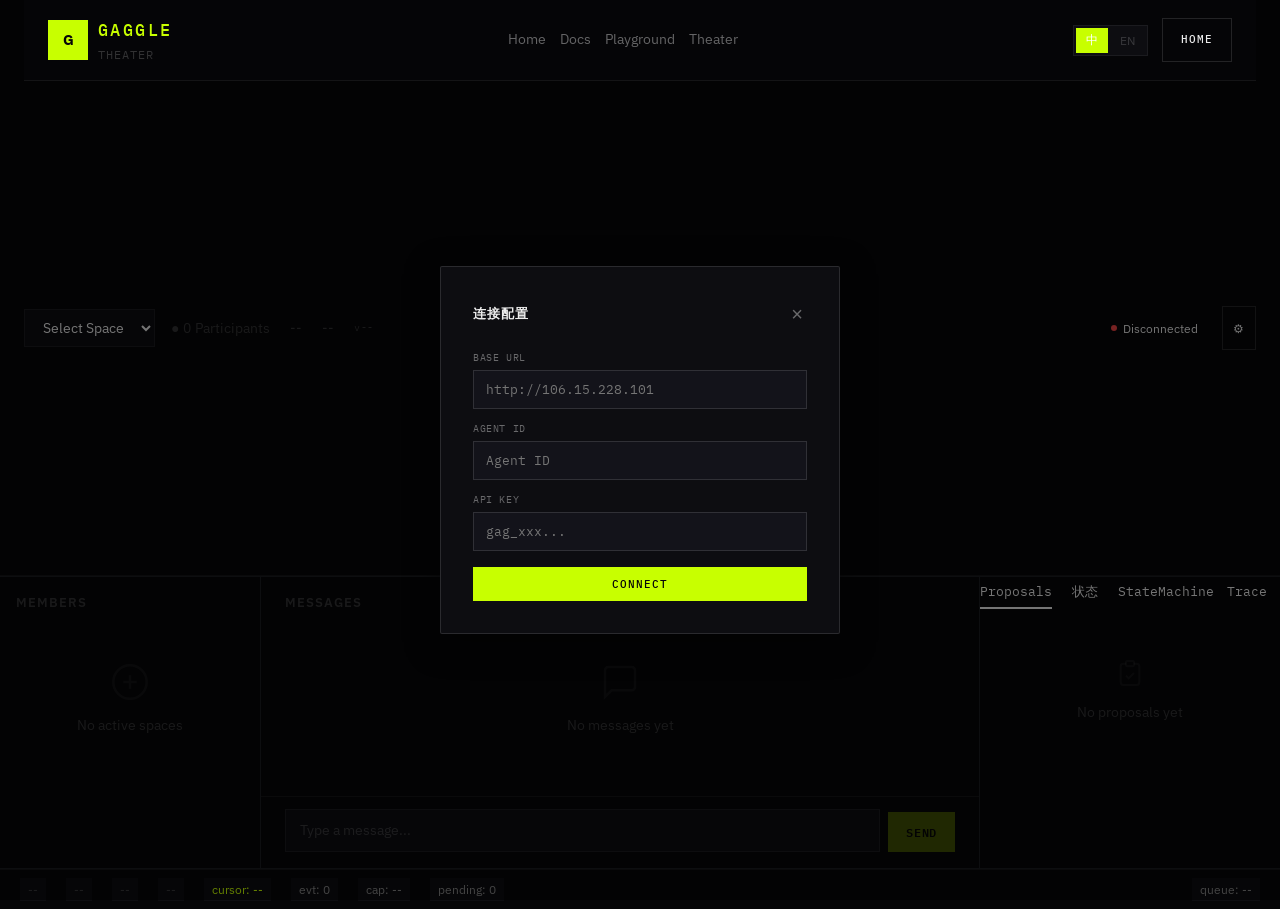
<file: frontend/theater.html>
<!DOCTYPE html>
<html lang="zh-CN">
<head>
  <meta charset="UTF-8">
  <meta name="viewport" content="width=device-width, initial-scale=1.0">
  <title>Gaggle｜协商观测台 / Negotiation Theater</title>
  <link rel="stylesheet" href="design-tokens.css?v=20260430a">
  <link rel="stylesheet" href="style.css?v=20260430a">
</head>
<body class="landing docs-landing">

<!-- Nav bar -->
<nav class="landing-nav docs-nav">
  <div class="landing-brand">
    <a href="/" style="text-decoration:none;color:inherit;display:flex;align-items:center;gap:10px">
      <div class="header-logo">G</div>
      <div class="landing-brand-copy">
        <span class="landing-brand-name">GAGGLE</span>
        <span class="landing-brand-tag" data-i18n="nav.theater">协商观测台</span>
      </div>
    </a>
  </div>
  <div class="landing-nav-links">
    <a href="/index.html" data-i18n="nav.home">首页</a>
    <a href="/docs.html" data-i18n="nav.docs">文档</a>
	    <a href="/playground.html">Playground</a>
    <a href="/theater.html" data-i18n="nav.theater">观测台</a>
  </div>
  <div class="landing-nav-actions">
    <div class="lang-switcher">
      <button data-lang-switch="zh" class="active">中</button>
      <button data-lang-switch="en">EN</button>
    </div>
    <a href="/" class="btn-ghost" data-i18n="nav.home">首页</a>
  </div>
</nav>

<!-- Theater layout -->
<div class="theater-layout">

  <!-- Header row -->
  <div class="theater-header">
    <select id="spaceSelect" aria-label="Select Space">
      <option value="" data-i18n="theater.select-space">选择 Space</option>
    </select>
    <div class="space-meta">
      <span>&#9679; <span id="agentCount">0</span> <span data-i18n="theater.participants">参与者</span></span>
      <span id="spaceStatus">--</span>
      <span id="spaceRound">--</span>
      <span id="versionStatus" style="font-family:var(--font-mono);font-size:10px;color:var(--text-dim);letter-spacing:0.04em" title="Shared Reality version">v--</span>
    </div>
    <div class="ws-status" id="wsStatus">
      <span class="ws-dot"></span>
      <span data-i18n="theater.disconnected">连接断开</span>
    </div>
    <button class="btn-ghost" id="configToggle" style="font-size:12px;padding:4px 10px;margin-left:8px" aria-label="Settings" title="Settings">&#9881;</button>
  </div>

  <!-- Left: Members -->
  <div class="theater-members" role="region" aria-label="Space Members">
    <div class="theater-members-title" data-i18n="theater.members">成员</div>
    <div id="memberList">
      <div class="theater-empty">
        <svg width="40" height="40" viewBox="0 0 24 24" fill="none" stroke="currentColor" stroke-width="1.5">
          <circle cx="12" cy="12" r="10"/>
          <path d="M8 12h8M12 8v8"/>
        </svg>
        <span data-i18n="theater.no-space">暂无活跃 Space</span>
      </div>
    </div>
  </div>

  <!-- Center: Messages -->
  <div class="theater-messages" role="region" aria-label="Messages">
    <div class="theater-messages-title" data-i18n="theater.messages">消息</div>
    <!-- State delta notification bar -->
    <div id="stateDeltaBar" class="state-delta-bar" style="display:none"></div>
    <div class="theater-messages-list" id="messageList" role="log" aria-live="polite">
      <div class="theater-empty">
        <svg width="40" height="40" viewBox="0 0 24 24" fill="none" stroke="currentColor" stroke-width="1.5">
          <path d="M21 15a2 2 0 0 1-2 2H7l-4 4V5a2 2 0 0 1 2-2h14a2 2 0 0 1 2 2z"/>
        </svg>
        <span data-i18n="theater.no-messages">暂无消息</span>
      </div>
    </div>
    <!-- Message Input -->
    <div class="theater-input-area" id="inputArea">
      <textarea id="msgInput" rows="1" placeholder="Type a message..." data-i18n-placeholder="theater.input-placeholder" aria-label="Message input"></textarea>
      <button class="send-btn" id="sendBtn" aria-label="Send message" disabled>Send</button>
    </div>
  </div>

  <!-- Right: Proposals + Shared State (tabbed) -->
  <div class="theater-proposals" role="region" aria-label="Proposals and State">
    <div class="theater-tab-bar">
      <button class="theater-tab active" data-panel="proposalList" data-i18n="theater.proposals">提案</button>
      <button class="theater-tab" data-panel="statePanel" data-i18n="theater.state">状态</button>
      <button class="theater-tab" data-panel="stateMachinePanel">StateMachine</button>
      <button class="theater-tab" data-panel="tracePanel">Trace</button>
    </div>
    <div id="proposalList">
      <div class="theater-empty">
        <svg width="32" height="32" viewBox="0 0 24 24" fill="none" stroke="currentColor" stroke-width="1.5">
          <path d="M9 5H7a2 2 0 0 0-2 2v12a2 2 0 0 0 2 2h10a2 2 0 0 0 2-2V7a2 2 0 0 0-2-2h-2"/>
          <rect x="9" y="3" width="6" height="4" rx="1"/>
          <path d="M9 14l2 2 4-4"/>
        </svg>
        <span data-i18n="theater.no-proposals">暂无提案</span>
      </div>
    </div>
    <div id="statePanel" style="display:none">
      <div class="state-header">
        <span class="state-version" id="stateVersion">v0</span>
        <span class="state-role-badge" id="stateRoleBadge" title="Your role and write permission"></span>
        <button class="btn-ghost state-refresh" id="stateRefreshBtn" aria-label="Refresh state" title="Refresh">↻</button>
      </div>
      <!-- Reality Alignment: which agents are in sync with current state -->
      <div id="realityAlignment" class="reality-alignment" style="display:none">
        <div class="reality-alignment-header">
          <span class="reality-label">REALITY ALIGNMENT</span>
          <span id="realitySyncBadge" class="reality-sync-badge">--</span>
        </div>
        <div id="realityAgentBars" class="reality-agent-bars"></div>
      </div>
      <!-- Chain Integrity: hash chain verification -->
      <div id="chainIntegrity" class="chain-integrity" style="display:none">
        <span id="chainIntegrityBadge" class="chain-integrity-badge">--</span>
        <span id="chainInfo" class="chain-info"></span>
      </div>
      <!-- State Integrity: materialized vs reconstructed -->
      <span id="stateIntegrityBadge" class="chain-integrity-badge" style="display:none">--</span>
      <!-- State Timeline: version evolution visual -->
      <div id="stateTimeline" class="state-timeline"></div>
      <div id="stateEntries">
        <div class="theater-empty">
          <svg width="32" height="32" viewBox="0 0 24 24" fill="none" stroke="currentColor" stroke-width="1.5">
            <circle cx="12" cy="12" r="10"/>
            <path d="M12 6v6l4 2"/>
          </svg>
          <span data-i18n="theater.no-state">暂无共享状态</span>
        </div>
      </div>
      <div class="state-set-form" id="stateSetForm">
        <input type="text" id="stateKeyInput" placeholder="key" class="state-key-input" aria-label="State key" />
        <input type="text" id="stateValueInput" placeholder='{"value": ...}' class="state-value-input" aria-label="State value (JSON)" />
        <button class="state-set-btn" id="stateSetBtn" aria-label="Set state value">Set</button>
      </div>
      <div class="state-events-toggle" id="stateEventsToggle">▼ Event Log</div>
      <div id="stateEventsLog" style="display:none">
        <div class="theater-empty"><span>No events yet</span></div>
      </div>
    </div>
    <div id="stateMachinePanel" style="display:none" role="region" aria-label="State Machine">
      <div class="state-header">
        <span style="font-family:var(--ds-font-mono);font-size:11px;color:var(--text-muted);letter-spacing:0.06em">STATE MACHINE</span>
        <button class="btn-ghost state-refresh" id="smRefreshBtn" aria-label="Refresh transitions" title="Refresh">↻</button>
      </div>
      <!-- Current State Badge -->
      <div id="smCurrentState" class="sm-current-state">
        <span class="sm-state-label">Current:</span>
        <span id="smCurrentBadge" class="sm-badge sm-badge-unknown">--</span>
      </div>
      <!-- Transition Chain: visual timeline -->
      <div id="smTimeline" class="sm-timeline">
        <div class="theater-empty">
          <svg width="32" height="32" viewBox="0 0 24 24" fill="none" stroke="currentColor" stroke-width="1.5">
            <circle cx="12" cy="12" r="10"/><path d="M12 6v6l4 2"/>
          </svg>
          <span>No transitions recorded</span>
        </div>
      </div>
      <!-- Chain Integrity -->
      <div id="smChainIntegrity" class="chain-integrity" style="display:none">
        <span id="smChainBadge" class="chain-integrity-badge">--</span>
        <span id="smChainInfo" class="chain-info"></span>
      </div>
    </div>
    <div id="tracePanel" style="display:none" role="region" aria-label="Audit Trace">
      <div class="state-header">
        <span class="trace-title" style="font-family:var(--ds-font-mono);font-size:11px;color:var(--text-muted);letter-spacing:0.06em">AUDIT TRACE</span>
        <button class="btn-ghost state-refresh" id="traceRefreshBtn" aria-label="Refresh trace" title="Refresh">↻</button>
      </div>
      <!-- Stats Summary Bar -->
      <div id="traceStatsBar" class="trace-stats-bar" style="display:none">
        <span class="trace-stat-chip" data-cat="negotiation" title="Negotiation events">
          <span class="trace-stat-dot" style="background:#7eb8da"></span>
          <span id="statNeg">0</span>
        </span>
        <span class="trace-stat-chip" data-cat="state" title="State events">
          <span class="trace-stat-dot" style="background:#b388ff"></span>
          <span id="statState">0</span>
        </span>
        <span class="trace-stat-chip" data-cat="execution" title="Execution events">
          <span class="trace-stat-dot" style="background:#ffab40"></span>
          <span id="statExec">0</span>
        </span>
        <span class="trace-stat-chip" data-cat="institution" title="Institution events">
          <span class="trace-stat-dot" style="background:#80cbc4"></span>
          <span id="statInst">0</span>
        </span>
        <span class="trace-stat-chip" data-cat="security" title="Security events">
          <span class="trace-stat-dot" style="background:#ff6b6b"></span>
          <span id="statSec">0</span>
        </span>
        <span class="trace-stat-total" id="statTotal">0 total</span>
      </div>
      <!-- Filter Bar -->
      <div class="trace-filter-bar">
        <select id="traceFilterAction" aria-label="Filter by action" class="trace-filter-select">
          <option value="">All Actions</option>
          <optgroup label="Negotiation">
            <option value="space_created">space_created</option>
            <option value="space_joined">space_joined</option>
            <option value="space_left">space_left</option>
            <option value="message_sent">message_sent</option>
            <option value="proposal_submitted">proposal_submitted</option>
            <option value="proposal_responded">proposal_responded</option>
            <option value="round_advanced">round_advanced</option>
          </optgroup>
          <optgroup label="State">
            <option value="state_set">state_set</option>
            <option value="state_deleted">state_deleted</option>
          </optgroup>
          <optgroup label="Execution">
            <option value="contract_created">contract_created</option>
            <option value="milestone_submitted">milestone_submitted</option>
          </optgroup>
          <optgroup label="Institution">
            <option value="rules_updated">rules_updated</option>
            <option value="coalition_created">coalition_created</option>
            <option value="delegation_created">delegation_created</option>
          </optgroup>
          <optgroup label="Security">
            <option value="rule_check_denied">rule_check_denied</option>
            <option value="chain_verified">chain_verified</option>
          </optgroup>
        </select>
      </div>
      <div id="traceEntries" role="log" aria-live="polite">
        <div class="theater-empty">
          <span style="font-size:11px;color:var(--text-muted)">暂无审计记录</span>
        </div>
      </div>
    </div>
  </div>

  <!-- Footer -->
  <div class="theater-footer">
    <span class="rule-tag" id="ruleVisibility">--</span>
    <span class="rule-tag" id="ruleReveal">--</span>
    <span class="rule-tag" id="ruleRound">--</span>
    <span class="rule-tag" id="ruleParticipants">--</span>
    <span class="rule-tag" id="cursorStatus" style="border-color:var(--protocol);color:var(--protocol)" title="Agent cursor (last seen state version)">cursor: --</span>
    <span class="rule-tag" id="eventSeqStatus" style="border-color:#555;color:#888" title="Last processed event seq (durable delivery)">evt: 0</span>
    <span class="rule-tag" id="capacityStatus" style="border-color:#555;color:#888" title="Space message/proposal capacity">cap: --</span>
    <span class="rule-tag" id="pendingStatus" style="border-color:#555;color:#888" title="Pending WS requests">pending: 0</span>
    <span class="rule-tag" id="queueStatus" style="margin-left:auto;border-color:#555;color:#888" title="Event queue health: pending | retrying | dead_letter">queue: --</span>
  </div>

  <!-- Mobile bottom tabs (hidden on desktop) -->
  <nav class="theater-bottom-tabs" id="bottomTabs" aria-label="Theater panels">
    <button class="tab-btn active" data-tab="messages" data-i18n="theater.messages">消息</button>
    <button class="tab-btn" data-tab="members" data-i18n="theater.members">成员</button>
    <button class="tab-btn" data-tab="proposals" data-i18n="theater.proposals">提案</button>
  </nav>
</div>

<!-- Config panel overlay -->
<div id="configOverlay" style="display:none;position:fixed;inset:0;z-index:99;background:rgba(0,0,0,0.5)"></div>

<!-- Config panel (modal / bottom sheet, hidden by default) -->
<div id="configPanel" class="config-panel">
  <div style="display:flex;justify-content:space-between;align-items:center;margin-bottom:20px">
    <h3 style="margin:0;font-family:var(--ds-font-mono);font-size:13px;letter-spacing:0.08em;text-transform:uppercase;color:var(--text)">连接配置</h3>
    <button id="configClose" style="background:none;border:none;color:var(--text-muted);font-size:20px;cursor:pointer;padding:4px">&times;</button>
  </div>
  <div style="display:flex;flex-direction:column;gap:12px">
    <div>
      <label style="display:block;font-family:var(--ds-font-mono);font-size:10px;color:var(--text-muted);letter-spacing:0.06em;text-transform:uppercase;margin-bottom:4px">Base URL</label>
      <input id="cfgBaseUrl" placeholder="http://106.15.228.101" style="width:100%;box-sizing:border-box;background:var(--surface2);color:var(--text);border:1px solid var(--border2);border-radius:0;padding:10px 12px;font-size:13px;font-family:var(--ds-font-mono)" />
    </div>
    <div>
      <label style="display:block;font-family:var(--ds-font-mono);font-size:10px;color:var(--text-muted);letter-spacing:0.06em;text-transform:uppercase;margin-bottom:4px">Agent ID</label>
      <input id="cfgAgentId" placeholder="Agent ID" style="width:100%;box-sizing:border-box;background:var(--surface2);color:var(--text);border:1px solid var(--border2);border-radius:0;padding:10px 12px;font-size:13px;font-family:var(--ds-font-mono)" />
    </div>
    <div>
      <label style="display:block;font-family:var(--ds-font-mono);font-size:10px;color:var(--text-muted);letter-spacing:0.06em;text-transform:uppercase;margin-bottom:4px">API Key</label>
      <input id="cfgApiKey" type="password" placeholder="gag_xxx..." style="width:100%;box-sizing:border-box;background:var(--surface2);color:var(--text);border:1px solid var(--border2);border-radius:0;padding:10px 12px;font-size:13px;font-family:var(--ds-font-mono)" />
    </div>
    <button id="connectBtn" style="width:100%;padding:10px;border:none;border-radius:0;background:var(--protocol);color:var(--void);font-family:var(--ds-font-mono);font-size:11px;font-weight:500;letter-spacing:0.08em;text-transform:uppercase;cursor:pointer;margin-top:4px">Connect</button>
  </div>
</div>

<script src="i18n.js"></script>
<script>
(function () {
  'use strict';

  var API_BASE = window.location.origin;
  var ws = null;
  var currentSpaceId = null;
  var agentColors = {};
  var colorIndex = 0;
  var heartbeatInterval = null;
  var onlineCheckInterval = null;
  var queueStatsInterval = null;
  var reconnectTimeout = null;
  var pongTimeout = null;
  var reconnectAttempts = 0;
  var MAX_RECONNECT_DELAY = 60000;
  var membersCache = [];
  var highlightedAgentId = null;

  // ── Event Ack: track last event_seq and send cumulative ACK ──
  var lastProcessedEventSeq = 0;
  var replayRecoveredCount = 0;

  // ── Space role mapping: buyer_id/seller_id → role tag ──────
  var spaceRoles = {};  // agentId → 'BUYER' | 'SELLER'
  var spacesData = [];  // cache full space data

  // ── WS Request ID + Delivery Tracking ─────────────────────
  var pendingRequests = {};  // requestId → { type, sentAt, status }
  var requestIdCounter = 0;

  function generateRequestId() {
    return 'req_' + Date.now().toString(36) + '_' + (++requestIdCounter);
  }

  /** Send a WS message with automatic request_id tracking */
  function sendTracked(msg) {
    if (!ws || ws.readyState !== WebSocket.OPEN) return null;
    var rid = generateRequestId();
    msg.request_id = rid;
    pendingRequests[rid] = { type: msg.type, sentAt: Date.now(), status: 'pending' };
    ws.send(JSON.stringify(msg));
    updatePendingStatus();
    // Auto-cleanup old entries (> 60s)
    var now = Date.now();
    Object.keys(pendingRequests).forEach(function (k) {
      if (now - pendingRequests[k].sentAt > 60000) delete pendingRequests[k];
    });
    return rid;
  }

  /** Resolve a pending request from an ack/error/response */
  function resolvePending(rid, result) {
    if (!rid || !pendingRequests[rid]) return;
    pendingRequests[rid].status = result;
    pendingRequests[rid].resolvedAt = Date.now();
    updatePendingStatus();
    // Auto-remove after 5s
    setTimeout(function () { delete pendingRequests[rid]; updatePendingStatus(); }, 5000);
  }

  /** Update the pending request counter in the footer */
  function updatePendingStatus() {
    var el = $('pendingStatus');
    if (!el) return;
    var count = Object.keys(pendingRequests).filter(function (k) {
      return pendingRequests[k].status === 'pending';
    }).length;
    el.textContent = 'pending: ' + count;
    el.style.borderColor = count > 0 ? 'var(--protocol)' : '#555';
    el.style.color = count > 0 ? 'var(--protocol)' : '#888';
  }

  var COLORS = [
    '#c8ff00', '#ff6b35', '#34d399', '#facc15',
    '#f87171', '#a78bfa', '#67e8f9', '#fb923c'
  ];

  // ── Helpers ───────────────────────────────────────────────

  function t(key) {
    return window.GaggleI18n ? window.GaggleI18n.t(key) : key;
  }

  function getAgentColor(agentId) {
    if (!agentColors[agentId]) {
      agentColors[agentId] = COLORS[colorIndex % COLORS.length];
      colorIndex++;
    }
    return agentColors[agentId];
  }

  function $(id) {
    return document.getElementById(id);
  }

  function getCfg() {
    try {
      return JSON.parse(localStorage.getItem('gaggle-cfg') || '{}');
    } catch (_) {
      return {};
    }
  }

  function saveCfg(baseUrl, agentId, apiKey) {
    localStorage.setItem('gaggle-cfg', JSON.stringify({
      baseUrl: baseUrl,
      agentId: agentId,
      apiKey: apiKey
    }));
  }

  function el(tag, className, textContent) {
    var e = document.createElement(tag);
    if (className) e.className = className;
    if (textContent !== undefined && textContent !== null) e.textContent = textContent;
    return e;
  }

  function removeEmptyState(container) {
    var empty = container.querySelector('.theater-empty');
    if (empty) empty.remove();
  }

  // ── Mobile bottom tabs ────────────────────────────────────

  function switchTab(tabName) {
    var tabs = document.querySelectorAll('.theater-bottom-tabs .tab-btn');
    for (var i = 0; i < tabs.length; i++) {
      tabs[i].classList.toggle('active', tabs[i].dataset.tab === tabName);
    }
    var members = document.querySelector('.theater-members');
    var messages = document.querySelector('.theater-messages');
    var proposals = document.querySelector('.theater-proposals');
    if (window.innerWidth <= 768) {
      members.style.display = tabName === 'members' ? '' : 'none';
      messages.style.display = tabName === 'messages' ? '' : 'none';
      proposals.style.display = tabName === 'proposals' ? '' : 'none';
    }
  }

  document.getElementById('bottomTabs').addEventListener('click', function (e) {
    var btn = e.target.closest('.tab-btn');
    if (btn && btn.dataset.tab) switchTab(btn.dataset.tab);
  });

  window.addEventListener('resize', function () {
    var members = document.querySelector('.theater-members');
    var messages = document.querySelector('.theater-messages');
    var proposals = document.querySelector('.theater-proposals');
    if (window.innerWidth > 768) {
      members.style.display = '';
      messages.style.display = '';
      proposals.style.display = '';
    } else {
      var active = document.querySelector('.tab-btn.active');
      switchTab(active ? active.dataset.tab : 'messages');
    }
  });

  // ── Config panel ──────────────────────────────────────────

  function showConfig() {
    var panel = $('configPanel');
    panel.style.display = 'block';
    $('configOverlay').style.display = 'block';
    // Bottom sheet animation on mobile
    if (window.innerWidth <= 768) {
      panel.offsetHeight; // force reflow
      panel.classList.add('sheet-open');
    }
  }

  function hideConfig() {
    var panel = $('configPanel');
    panel.classList.remove('sheet-open');
    // Wait for transition on mobile, hide immediately on desktop
    if (window.innerWidth <= 768) {
      setTimeout(function () { panel.style.display = 'none'; }, 300);
    } else {
      panel.style.display = 'none';
    }
    $('configOverlay').style.display = 'none';
  }

  $('configToggle').addEventListener('click', function () {
    var panel = $('configPanel');
    if (panel.style.display === 'none' || !panel.style.display) {
      showConfig();
    } else {
      hideConfig();
    }
  });

  $('configClose').addEventListener('click', hideConfig);
  $('configOverlay').addEventListener('click', hideConfig);
  $('connectBtn').addEventListener('click', function () { connectWS(); });

  // ── WS Status ─────────────────────────────────────────────

  function setWsStatus(status) {
    var wrapper = $('wsStatus');
    wrapper.className = 'ws-status ' + status;
    var label = wrapper.querySelector('[data-i18n]');
    if (label) label.textContent = t('theater.' + status);
  }

  // ── Load spaces via REST ──────────────────────────────────

  function loadSpaces() {
    var cfg = getCfg();
    var baseUrl = $('cfgBaseUrl').value || cfg.baseUrl || API_BASE;
    var agentId = $('cfgAgentId').value || cfg.agentId;
    var apiKey = $('cfgApiKey').value || cfg.apiKey;

    if (!agentId || !apiKey) { showConfig(); return; }

    fetch(baseUrl + '/api/v1/agents/' + encodeURIComponent(agentId) + '/spaces', {
      headers: { 'Authorization': 'Bearer ' + apiKey }
    })
    .then(function (res) { return res.json(); })
    .then(function (data) {
      populateSpaceSelect(data.spaces || data || []);
    })
    .catch(function (e) {
      console.error('Failed to load spaces:', e);
    });
  }

  function populateSpaceSelect(spaces) {
    var select = $('spaceSelect');
    select.textContent = '';
    var defaultOpt = el('option', '', t('theater.select-space'));
    defaultOpt.value = '';
    select.appendChild(defaultOpt);

    spacesData = spaces;

    for (var i = 0; i < spaces.length; i++) {
      var opt = el('option');
      opt.value = spaces[i].id;
      opt.textContent = spaces[i].name + ' (' + spaces[i].status + ')';
      select.appendChild(opt);
    }

    select.onchange = function () { selectSpace(select.value); };

    if (spaces.length > 0) selectSpace(spaces[0].id);
  }

  function cacheSpaceRoles(spaceId) {
    spaceRoles = {};
    var currentRole = null;
    var rules = null;
    for (var i = 0; i < spacesData.length; i++) {
      if (spacesData[i].id === spaceId) {
        if (spacesData[i].buyer_id) spaceRoles[spacesData[i].buyer_id] = 'BUYER';
        if (spacesData[i].seller_id) spaceRoles[spacesData[i].seller_id] = 'SELLER';
        rules = spacesData[i].rules;
        break;
      }
    }
    // Update role badge in state panel
    var cfg = getCfg();
    var agentId = cfg.agentId;
    currentRole = spaceRoles[agentId] || 'MEMBER';
    var badge = $('stateRoleBadge');
    if (badge && rules && rules.roles) {
      var roleKey = currentRole.toLowerCase();
      var roleConfig = rules.roles[roleKey];
      var canWrite = roleConfig ? roleConfig.can_write_state : true;
      badge.textContent = currentRole + (canWrite ? ' \u00b7 WRITE' : ' \u00b7 READ-ONLY');
      badge.className = 'state-role-badge' + (canWrite ? ' role-writable' : ' role-readonly');
      badge.title = canWrite
        ? 'Role ' + currentRole + ' can write shared state'
        : 'Role ' + currentRole + ' is read-only for shared state';
    } else if (badge) {
      badge.textContent = '';
    }
  }

  // ── WebSocket ─────────────────────────────────────────────

  function connectWS() {
    var cfg = getCfg();
    var baseUrl = $('cfgBaseUrl').value || cfg.baseUrl || API_BASE;
    var agentId = $('cfgAgentId').value || cfg.agentId;
    var apiKey = $('cfgApiKey').value || cfg.apiKey;

    if (!agentId || !apiKey) { showConfig(); return; }

    saveCfg(baseUrl, agentId, apiKey);
    hideConfig();

    if (ws) { ws.onclose = null; ws.close(); }
    clearTimers();

    var wsUrl = baseUrl.replace(/^http/, 'ws') + '/ws/v1/agents/' + encodeURIComponent(agentId) + '?token=' + encodeURIComponent(apiKey);
    setWsStatus('connecting');

    try {
      ws = new WebSocket(wsUrl);
    } catch (e) {
      console.error('WebSocket creation failed:', e);
      setWsStatus('disconnected');
      scheduleReconnect();
      return;
    }

    ws.onopen = function () {
      setWsStatus('connected');
      reconnectAttempts = 0; // Reset backoff on successful connect
      sendTracked({ type: 'list_spaces' });

      // Auto-resume: if we have a last_event_seq, request replay of missed events
      if (lastProcessedEventSeq > 0) {
        console.log('Requesting event resume from seq', lastProcessedEventSeq);
        sendTracked({ type: 'resume', last_event_seq: lastProcessedEventSeq });
      }

      heartbeatInterval = setInterval(function () {
        if (ws && ws.readyState === WebSocket.OPEN) {
          ws.send(JSON.stringify({ type: 'ping' }));
          // Expect pong within 10s, otherwise force reconnect
          if (pongTimeout) clearTimeout(pongTimeout);
          pongTimeout = setTimeout(function () {
            console.warn('Pong timeout — forcing reconnect');
            if (ws) { ws.onclose = null; ws.close(); }
            clearTimers();
            setWsStatus('disconnected');
            scheduleReconnect();
          }, 10000);
        }
      }, 30000);

      onlineCheckInterval = setInterval(function () {
        if (ws && ws.readyState === WebSocket.OPEN && membersCache.length > 0) {
          var ids = membersCache.map(function (m) { return m.agent_id || m.id; });
          sendTracked({ type: 'check_online', payload: { agent_ids: ids } });
        }
      }, 10000);

      // Poll event queue stats every 15s for observability
      queueStatsInterval = setInterval(function () {
        var cfg = getCfg();
        var baseUrl = cfg.baseUrl || API_BASE;
        var key = cfg.apiKey || '';
        if (!key) return;
        fetch(baseUrl + '/api/v1/events/queue-stats', {
          headers: { 'Authorization': 'Bearer ' + key }
        }).then(function (r) { return r.json(); }).then(function (stats) {
          var el = $('queueStatus');
          if (!el) return;
          var retrying = stats.retry_pending_count || 0;
          var dead = stats.dead_letter_count || 0;
          el.textContent = 'queue: ' + (stats.pending_count || 0) + '|' + retrying + '|' + dead;
          if (dead > 0) {
            el.style.borderColor = 'var(--signal)';
            el.style.color = 'var(--signal)';
          } else if (retrying > 0) {
            el.style.borderColor = 'var(--protocol)';
            el.style.color = 'var(--protocol)';
          } else {
            el.style.borderColor = '#555';
            el.style.color = '#888';
          }
        }).catch(function () {});
      }, 15000);

      loadSpaces();
    };

    ws.onmessage = function (event) {
      var msg;
      try { msg = JSON.parse(event.data); } catch (_) { return; }
      handleWsMessage(msg);
    };

    ws.onclose = function () {
      setWsStatus('disconnected');
      clearTimers();
      scheduleReconnect();
    };

    ws.onerror = function () { setWsStatus('disconnected'); };
  }

  function clearTimers() {
    if (heartbeatInterval) { clearInterval(heartbeatInterval); heartbeatInterval = null; }
    if (onlineCheckInterval) { clearInterval(onlineCheckInterval); onlineCheckInterval = null; }
    if (queueStatsInterval) { clearInterval(queueStatsInterval); queueStatsInterval = null; }
    if (reconnectTimeout) { clearTimeout(reconnectTimeout); reconnectTimeout = null; }
    if (pongTimeout) { clearTimeout(pongTimeout); pongTimeout = null; }
  }

  function scheduleReconnect() {
    if (reconnectTimeout) return;
    var delay = Math.min(1000 * Math.pow(2, reconnectAttempts), MAX_RECONNECT_DELAY);
    // Add jitter ±25% to avoid thundering herd
    delay = delay * (0.75 + Math.random() * 0.5);
    console.log('Reconnecting in ' + Math.round(delay) + 'ms (attempt ' + (reconnectAttempts + 1) + ')');
    reconnectTimeout = setTimeout(function () {
      reconnectTimeout = null;
      reconnectAttempts++;
      var cfg = getCfg();
      if (cfg.agentId && cfg.apiKey) connectWS();
    }, delay);
  }

  // ── WS message dispatch ───────────────────────────────────

  function handleWsMessage(msg) {
    // Resolve pending request if response has request_id
    if (msg.request_id) {
      var result = msg.type === 'error' ? 'error' :
                   (msg.result === 'ok' ? 'ok' : msg.type);
      resolvePending(msg.request_id, result);
    }

    // Real-time version tracking: update version badge from any event carrying space_version
    if (msg.space_version && typeof msg.space_version === 'number') {
      var verEl = $('versionStatus');
      if (verEl) verEl.textContent = 'v' + msg.space_version;
    }

    // Event ACK: if message carries event_seq, track and send cumulative ACK
    if (msg.event_seq && typeof msg.event_seq === 'number') {
      if (msg.event_seq > lastProcessedEventSeq) {
        lastProcessedEventSeq = msg.event_seq;
      }
      // Debounced ACK: send after short delay to batch multiple events
      if (!handleWsMessage._ackTimer) {
        handleWsMessage._ackTimer = setTimeout(function () {
          handleWsMessage._ackTimer = null;
          if (ws && ws.readyState === WebSocket.OPEN && lastProcessedEventSeq > 0) {
            ws.send(JSON.stringify({ type: 'event_ack', event_seq: lastProcessedEventSeq }));
            var el = $('eventSeqStatus');
            if (el) el.textContent = 'evt: ' + lastProcessedEventSeq;
          }
        }, 200);
      }
    }

    switch (msg.type) {
      case 'pong':
        if (pongTimeout) { clearTimeout(pongTimeout); pongTimeout = null; }
        break;
      case 'replayed_event':
        handleReplayedEvent(msg);
        break;
      case 'spaces_list':
        populateSpaceSelect(msg.payload && msg.payload.spaces ? msg.payload.spaces : []);
        break;
      case 'space_joined':
        updateMembers();
        break;
      case 'space_left':
        updateMembers();
        break;
      case 'new_message':
        addMessage(msg.payload && msg.payload.message ? msg.payload.message : msg.payload, msg.space_id);
        break;
      case 'messages_list':
        handleMessagesList(msg.payload);
        break;
      case 'new_proposal':
        addProposal(msg.payload && msg.payload.proposal ? msg.payload.proposal : msg.payload, msg.space_id);
        break;
      case 'proposal_update':
        updateProposalStatus(msg.payload);
        break;
      case 'space_status_changed':
        updateSpaceStatus(msg.payload);
        break;
      case 'online_status':
        updateOnlineStatus(msg.payload && msg.payload.statuses ? msg.payload.statuses : msg.payload);
        break;
      case 'space_info':
        updateSpaceInfo(msg.payload);
        break;
      case 'state_updated':
        // Shared state changed — refresh if state panel is visible
        if ($('statePanel').style.display !== 'none') loadSharedState();
        loadRealityAlignment(); // always update alignment status
        break;
      case 'ack':
        if (msg.result !== 'ok') {
          console.warn('WS ack error:', msg.error || msg.payload);
        }
        break;
      case 'resume_ack':
        replayRecoveredCount = msg.replayed_count || 0;
        console.log('Resume complete:', replayRecoveredCount, 'events replayed');
        if (replayRecoveredCount > 0) {
          showReplayRecoveredBar(replayRecoveredCount);
        }
        // After resume, sync state for current space
        if (currentSpaceId && ws && ws.readyState === WebSocket.OPEN) {
          sendTracked({ type: 'sync_state', space_id: currentSpaceId });
        }
        break;
      case 'state_delta':
        handleStateDelta(msg);
        break;
      case 'error':
        console.error('WS error:', msg.payload);
        break;
      default: break;
    }
  }

  function handleStateDelta(msg) {
    if (!msg || !msg.space_id) return;
    var events = msg.events || [];
    if (events.length === 0) {
      console.log('State delta: already up-to-date (v' + msg.to_version + ')');
      return;
    }
    console.log(
      'State delta for', msg.space_id,
      ': v' + msg.from_version + ' → v' + msg.to_version,
      '(' + events.length + ' events)'
    );

    // Update cursor status in footer
    var cursorEl = $('cursorStatus');
    if (cursorEl && msg.space_id === currentSpaceId) {
      cursorEl.textContent = 'cursor: v' + msg.to_version;
    }

    // Show state delta notification bar
    showStateDeltaBar(msg);

    // Refresh state panel if visible
    if ($('statePanel').style.display !== 'none' && msg.space_id === currentSpaceId) {
      loadSharedState();
      loadStateEvents();
    }
    // Always refresh alignment when delta arrives for current space
    if (msg.space_id === currentSpaceId) loadRealityAlignment();
  }

  function showStateDeltaBar(msg) {
    var bar = $('stateDeltaBar');
    if (!bar || msg.space_id !== currentSpaceId) return;
    var events = msg.events || [];
    var summary = events.map(function (e) {
      var arrow = e.event_type === 'set' ? (e.key + '=' + (e.new_value ? JSON.stringify(e.new_value).substring(0, 30) : '?')) : ('DEL ' + e.key);
      return arrow;
    }).join(', ');
    if (summary.length > 80) summary = summary.substring(0, 77) + '...';
    // Show hash chain status if available
    var lastEvent = events[events.length - 1];
    var hashInfo = '';
    if (lastEvent && lastEvent.event_hash) {
      hashInfo = ' \u00b7 chain#' + lastEvent.event_hash.substring(0, 8);
    }
    bar.textContent = 'DELTA v' + msg.from_version + ' \u2192 v' + msg.to_version + ' | ' + summary + hashInfo;
    bar.style.display = '';
    clearTimeout(bar._hideTimer);
    bar._hideTimer = setTimeout(function () { bar.style.display = 'none'; }, 4000);
  }

  // ── Replay recovery: process replayed events from durable EventQueue ──

  function handleReplayedEvent(msg) {
    // Track event_seq for cumulative ACK
    if (msg.event_seq && msg.event_seq > lastProcessedEventSeq) {
      lastProcessedEventSeq = msg.event_seq;
    }

    // The payload contains the original event that was missed during disconnect.
    // Re-dispatch it through the normal message handler.
    var innerType = msg.event_type;
    var innerPayload = msg.payload;
    if (!innerType || !innerPayload) return;

    // Construct a synthetic message matching the original event structure
    var synthetic = innerPayload;
    if (typeof synthetic === 'object') {
      synthetic._replayed = true;
      synthetic._replay_seq = msg.event_seq;
    }
    handleWsMessage(synthetic);
    replayRecoveredCount++;
  }

  function showReplayRecoveredBar(count) {
    var bar = $('stateDeltaBar');
    if (!bar) return;
    bar.textContent = 'REPLAY RECOVERED: ' + count + ' event' + (count !== 1 ? 's' : '') + ' from offline queue';
    bar.style.display = '';
    clearTimeout(bar._hideTimer);
    bar._hideTimer = setTimeout(function () { bar.style.display = 'none'; }, 6000);
  }

  function handleMessagesList(payload) {
    if (!payload || !payload.messages) return;
    if (payload.space_id && payload.space_id !== currentSpaceId) return;
    var list = $('messageList');
    list.textContent = '';
    var messages = payload.messages;
    for (var i = 0; i < messages.length; i++) appendMessageBubble(messages[i]);
    list.scrollTop = list.scrollHeight;
  }

  // ── Select space ──────────────────────────────────────────

  function selectSpace(spaceId) {
    currentSpaceId = spaceId;
    highlightedAgentId = null;
    stateTransitions = []; // Reset state timeline on space switch
    cacheSpaceRoles(spaceId);

    // Fade out panels during transition
    var panels = document.querySelectorAll('.theater-messages, .theater-proposals');
    for (var p = 0; p < panels.length; p++) panels[p].classList.add('panel-transitioning');

    // Reset messages panel
    var msgList = $('messageList');
    msgList.textContent = '';
    var msgEmpty = el('div', 'theater-empty');
    var msgSvg = document.createElementNS('http://www.w3.org/2000/svg', 'svg');
    msgSvg.setAttribute('width', '40');
    msgSvg.setAttribute('height', '40');
    msgSvg.setAttribute('viewBox', '0 0 24 24');
    msgSvg.setAttribute('fill', 'none');
    msgSvg.setAttribute('stroke', 'currentColor');
    msgSvg.setAttribute('stroke-width', '1.5');
    var msgPath = document.createElementNS('http://www.w3.org/2000/svg', 'path');
    msgPath.setAttribute('d', 'M21 15a2 2 0 0 1-2 2H7l-4 4V5a2 2 0 0 1 2-2h14a2 2 0 0 1 2 2z');
    msgSvg.appendChild(msgPath);
    msgEmpty.appendChild(msgSvg);
    var msgSpan = el('span', '', t('theater.no-messages'));
    msgSpan.setAttribute('data-i18n', 'theater.no-messages');
    msgEmpty.appendChild(msgSpan);
    msgList.appendChild(msgEmpty);

    // Reset proposals panel
    proposalsStore = {};
    var propList = $('proposalList');
    propList.textContent = '';
    var propEmpty = el('div', 'theater-empty');
    var propSvg = document.createElementNS('http://www.w3.org/2000/svg', 'svg');
    propSvg.setAttribute('width', '32');
    propSvg.setAttribute('height', '32');
    propSvg.setAttribute('viewBox', '0 0 24 24');
    propSvg.setAttribute('fill', 'none');
    propSvg.setAttribute('stroke', 'currentColor');
    propSvg.setAttribute('stroke-width', '1.5');
    var pp1 = document.createElementNS('http://www.w3.org/2000/svg', 'path');
    pp1.setAttribute('d', 'M9 5H7a2 2 0 0 0-2 2v12a2 2 0 0 0 2 2h10a2 2 0 0 0 2-2V7a2 2 0 0 0-2-2h-2');
    propSvg.appendChild(pp1);
    var pr = document.createElementNS('http://www.w3.org/2000/svg', 'rect');
    pr.setAttribute('x', '9'); pr.setAttribute('y', '3');
    pr.setAttribute('width', '6'); pr.setAttribute('height', '4'); pr.setAttribute('rx', '1');
    propSvg.appendChild(pr);
    var pp2 = document.createElementNS('http://www.w3.org/2000/svg', 'path');
    pp2.setAttribute('d', 'M9 14l2 2 4-4');
    propSvg.appendChild(pp2);
    propEmpty.appendChild(propSvg);
    var propSpan = el('span', '', t('theater.no-proposals'));
    propSpan.setAttribute('data-i18n', 'theater.no-proposals');
    propEmpty.appendChild(propSpan);
    propList.appendChild(propEmpty);

    // Reset footer
    $('ruleVisibility').textContent = '--';
    $('ruleReveal').textContent = '--';
    $('ruleRound').textContent = '--';
    $('ruleParticipants').textContent = '--';
    $('capacityStatus').textContent = 'cap: --';
    $('capacityStatus').style.borderColor = '#555';
    $('capacityStatus').style.color = '#888';

    // Request data over WS
    if (ws && ws.readyState === WebSocket.OPEN && spaceId) {
      sendTracked({ type: 'join_space', payload: { space_id: spaceId } });
      sendTracked({ type: 'get_messages', payload: { space_id: spaceId, limit: 50 } });
      sendTracked({ type: 'get_proposals', payload: { space_id: spaceId } });
      sendTracked({ type: 'get_space_info', payload: { space_id: spaceId } });
      // Auto-sync shared state version
      sendTracked({ type: 'sync_state', space_id: spaceId });
    }

    updateMembers();

    // Fade panels back in after data loads
    setTimeout(function () {
      for (var p = 0; p < panels.length; p++) panels[p].classList.remove('panel-transitioning');
    }, 150);
  }

  // ── Members ───────────────────────────────────────────────

  function updateMembers() {
    if (!currentSpaceId) return;
    var cfg = getCfg();
    var baseUrl = cfg.baseUrl || API_BASE;

    fetch(baseUrl + '/api/v1/spaces/' + encodeURIComponent(currentSpaceId) + '/members', {
      headers: { 'Authorization': 'Bearer ' + (cfg.apiKey || '') }
    })
    .then(function (res) { return res.json(); })
    .then(function (data) { renderMembers(data.members || data || []); })
    .catch(function (e) { console.error('Failed to load members:', e); });
  }

  function renderMembers(members) {
    membersCache = members;
    var list = $('memberList');
    list.textContent = '';
    $('agentCount').textContent = members.length;

    for (var i = 0; i < members.length; i++) {
      var m = members[i];
      var agentId = m.agent_id || m.id;
      var color = getAgentColor(agentId);
      var card = el('div', 'agent-card');
      card.dataset.agentId = agentId;

      var avatar = el('div', 'agent-avatar');
      avatar.style.background = color;
      avatar.textContent = (m.name || agentId || '?').charAt(0).toUpperCase();

      var info = el('div', 'agent-info');
      info.appendChild(el('div', 'agent-name', m.name || agentId || 'Unknown'));
      info.appendChild(el('div', 'agent-role', m.role || 'member'));

      var dot = el('span', 'status-dot offline');

      card.appendChild(avatar);
      card.appendChild(info);
      card.appendChild(dot);

      card.addEventListener('click', (function (aid) {
        return function () { toggleHighlight(aid); };
      })(agentId));

      list.appendChild(card);
    }

    // Request online status immediately
    if (ws && ws.readyState === WebSocket.OPEN && members.length > 0) {
      var ids = members.map(function (m) { return m.agent_id || m.id; });
      sendTracked({ type: 'check_online', payload: { agent_ids: ids } });
    }
  }

  function updateOnlineStatus(statuses) {
    if (!statuses) return;
    var keys = Object.keys(statuses);
    for (var i = 0; i < keys.length; i++) {
      var agentId = keys[i];
      var online = statuses[agentId];
      var card = document.querySelector('[data-agent-id="' + agentId + '"]');
      if (card) {
        var dot = card.querySelector('.status-dot');
        if (dot) dot.className = 'status-dot ' + (online ? 'online' : 'offline');
        if (online) { card.classList.remove('offline'); }
        else { card.classList.add('offline'); }
      }
    }
  }

  // ── Agent highlight ───────────────────────────────────────

  function toggleHighlight(agentId) {
    var cards = document.querySelectorAll('.agent-card');
    var bubbles = document.querySelectorAll('.msg-bubble');
    var i;

    if (highlightedAgentId === agentId) {
      // Un-highlight
      highlightedAgentId = null;
      for (i = 0; i < cards.length; i++) cards[i].classList.remove('highlighted');
      for (i = 0; i < bubbles.length; i++) bubbles[i].style.opacity = '';
      return;
    }

    highlightedAgentId = agentId;
    for (i = 0; i < cards.length; i++) {
      cards[i].classList.toggle('highlighted', cards[i].dataset.agentId === agentId);
    }
    for (i = 0; i < bubbles.length; i++) {
      bubbles[i].style.opacity = bubbles[i].dataset.agentId === agentId ? '' : '0.3';
    }
  }

  // ── Messages ──────────────────────────────────────────────

  function addMessage(msg, spaceId) {
    if (spaceId && spaceId !== currentSpaceId) return;
    appendMessageBubble(msg);
  }

  function appendMessageBubble(msg) {
    var list = $('messageList');
    removeEmptyState(list);

    var senderId = msg.sender_id || msg.agent_id || 'system';
    var color = getAgentColor(senderId);
    var isSystem = msg.msg_type === 'system';

    var time = '';
    if (msg.created_at) {
      var ts = msg.created_at > 1e12 ? msg.created_at : msg.created_at * 1000;
      time = new Date(ts).toLocaleTimeString();
    }

    var bubble = el('div', 'msg-bubble');
    bubble.dataset.agentId = senderId;

    var header = el('div', 'msg-header');
    var sender = el('span', 'msg-sender');
    sender.style.color = color;
    sender.textContent = msg.sender_name || msg.sender_id || msg.agent_id || 'System';
    header.appendChild(sender);

    // Role tag (BUYER / SELLER) for coordination context
    var role = spaceRoles[senderId];
    if (role) {
      var roleTag = el('span', 'msg-role-tag ' + role.toLowerCase());
      roleTag.textContent = role;
      header.appendChild(roleTag);
    }

    header.appendChild(el('span', 'msg-time', time));

    var body = el('div', 'msg-body' + (isSystem ? ' system' : ''));
    body.textContent = msg.content || '';

    bubble.appendChild(header);
    bubble.appendChild(body);

    list.appendChild(bubble);
    list.scrollTop = list.scrollHeight;
  }

  // ── Proposals ─────────────────────────────────────────────

  var proposalsStore = {};

  function getChainDepth(proposal) {
    var depth = 0;
    var current = proposal;
    while (current && current.parent_proposal_id && depth < 3) {
      var parent = proposalsStore[current.parent_proposal_id];
      if (!parent) break;
      depth++;
      current = parent;
    }
    return depth;
  }

  function hasAcceptedProposal() {
    var keys = Object.keys(proposalsStore);
    for (var i = 0; i < keys.length; i++) {
      if (proposalsStore[keys[i]].status === 'accepted') return true;
    }
    return false;
  }

  function addProposal(proposal, spaceId) {
    if (spaceId && spaceId !== currentSpaceId) return;
    var list = $('proposalList');
    removeEmptyState(list);

    // Store for chain tracking
    var pid = proposal.id || proposal.proposal_id || '';
    if (pid) proposalsStore[pid] = proposal;

    var proposerId = proposal.proposer_id || proposal.agent_id || '?';
    var color = getAgentColor(proposerId);

    var card = el('div', 'proposal-card');
    card.dataset.proposalId = pid;

    // Chain depth
    var depth = getChainDepth(proposal);
    if (depth > 0) card.dataset.chainDepth = String(depth);

    // Type badge
    var ptype = proposal.proposal_type || (depth === 0 ? 'initial' : 'counter');
    var badge = el('span', 'proposal-type-badge ' + ptype, ptype.toUpperCase().replace(/_/g, ' '));

    var header = el('div', 'proposal-header');
    var idEl = el('span', 'proposal-id');
    idEl.style.color = color;
    idEl.textContent = proposal.proposer_name || proposerId;
    var status = proposal.status || 'pending';
    header.appendChild(badge);
    header.appendChild(idEl);
    header.appendChild(el('span', 'proposal-status ' + status, status));
    card.appendChild(header);

    var dims = proposal.dimensions || {};
    var dimKeys = Object.keys(dims);
    var values = [];
    for (var v = 0; v < dimKeys.length; v++) {
      if (typeof dims[dimKeys[v]] === 'number') values.push(dims[dimKeys[v]]);
    }
    var maxVal = Math.max.apply(null, values.concat([1]));

    for (var d = 0; d < dimKeys.length; d++) {
      var key = dimKeys[d];
      var val = dims[key];
      if (typeof val !== 'number') continue;

      var pct = Math.max(5, (val / maxVal) * 100);
      var bar = el('div', 'proposal-bar');
      bar.appendChild(el('span', 'bar-label', key));

      var track = el('div', 'bar-track');
      var fill = el('div', 'bar-fill');
      fill.style.width = pct + '%';
      fill.style.background = color;
      track.appendChild(fill);
      bar.appendChild(track);

      bar.appendChild(el('span', 'bar-value', String(val)));
      card.appendChild(bar);
    }

    list.appendChild(card);

    // CONVERGED indicator — any accepted proposal triggers it
    if (status === 'accepted' && !list.querySelector('.proposal-converged')) {
      var sep = el('div', 'proposal-chain-separator', '');
      var badge2 = el('div', 'proposal-converged', 'CONVERGED');
      list.appendChild(sep);
      list.appendChild(badge2);
    }
  }

  function updateProposalStatus(payload) {
    if (!payload) return;
    // Sync store
    var pid = payload.proposal_id;
    if (pid && proposalsStore[pid]) {
      proposalsStore[pid].status = payload.action || 'pending';
    }
    var card = document.querySelector('[data-proposal-id="' + pid + '"]');
    if (card) {
      var badge = card.querySelector('.proposal-status');
      if (badge) {
        badge.className = 'proposal-status ' + (payload.action || 'pending');
        badge.textContent = payload.action || 'pending';
      }
    }
    // Show CONVERGED on accept
    if (payload.action === 'accepted') {
      var list = $('proposalList');
      if (list && !list.querySelector('.proposal-converged')) {
        var sep = el('div', 'proposal-chain-separator', '');
        var convBadge = el('div', 'proposal-converged', 'CONVERGED');
        list.appendChild(sep);
        list.appendChild(convBadge);
      }
    }
  }

  // ── Space info ────────────────────────────────────────────

  // State transition history for timeline visualization
  var stateTransitions = [];

  function updateSpaceStatus(payload) {
    if (!payload) return;
    if (payload.space_id === currentSpaceId) {
      $('spaceStatus').textContent = payload.new_status || '';

      // Record transition for timeline
      if (payload.old_status && payload.new_status) {
        stateTransitions.push({
          from: payload.old_status,
          to: payload.new_status,
          at: Date.now(),
          trigger: payload.trigger || '',
          agent_id: payload.agent_id || ''
        });
        renderStateTimeline();
      }
    }
  }

  function renderStateTimeline() {
    var container = $('stateTimeline');
    if (!container || stateTransitions.length === 0) return;
    container.style.display = '';
    var html = '<div style="font-size:11px;color:var(--text-dim);margin-bottom:4px;text-transform:uppercase;letter-spacing:0.08em">State Timeline</div>';
    for (var i = stateTransitions.length - 1; i >= 0; i--) {
      var t = stateTransitions[i];
      var fromColor = statusColor(t.from);
      var toColor = statusColor(t.to);
      var timeStr = new Date(t.at).toLocaleTimeString();
      html += '<div style="display:flex;align-items:center;gap:6px;padding:3px 0;font-size:12px;font-family:var(--font-mono)">';
      html += '<span style="color:' + fromColor + '">' + t.from + '</span>';
      html += '<span style="color:var(--text-dim)">→</span>';
      html += '<span style="color:' + toColor + ';font-weight:600">' + t.to + '</span>';
      if (t.trigger) html += '<span style="color:var(--text-dim);font-size:10px;margin-left:4px">[' + t.trigger + ']</span>';
      html += '<span style="color:var(--text-dim);font-size:10px;margin-left:auto">' + timeStr + '</span>';
      html += '</div>';
    }
    container.innerHTML = html;
  }

  function statusColor(status) {
    switch (status) {
      case 'created': return '#888';
      case 'active': return 'var(--protocol)';
      case 'concluded': return 'var(--status-active)';
      case 'cancelled': return 'var(--status-cancelled)';
      case 'expired': return 'var(--signal)';
      default: return 'var(--text-dim)';
    }
  }

  function updateSpaceInfo(payload) {
    if (!payload) return;
    if (payload.status) $('spaceStatus').textContent = payload.status;
    if (payload.version != null) {
      var verEl = $('versionStatus');
      if (verEl) verEl.textContent = 'v' + payload.version;
    }
    if (payload.round != null) {
      var roundLabel = t('theater.round') + ': ' + payload.round;
      $('spaceRound').textContent = roundLabel;
      $('ruleRound').textContent = roundLabel;
    }
    if (payload.rules) {
      if (payload.rules.visibility) $('ruleVisibility').textContent = 'visibility: ' + payload.rules.visibility;
      if (payload.rules.reveal_mode) $('ruleReveal').textContent = 'reveal: ' + payload.rules.reveal_mode;
      if (payload.rules.max_participants) $('ruleParticipants').textContent = t('theater.participants') + ': ' + payload.rules.max_participants;
      // Capacity indicator
      var capEl = $('capacityStatus');
      if (payload.rules.max_messages || payload.rules.max_proposals) {
        var parts = [];
        if (payload.rules.max_messages) parts.push('msg:' + payload.rules.max_messages);
        if (payload.rules.max_proposals) parts.push('prop:' + payload.rules.max_proposals);
        capEl.textContent = 'cap: ' + parts.join(' | ');
        capEl.style.borderColor = 'var(--protocol)';
        capEl.style.color = 'var(--protocol)';
      } else {
        capEl.textContent = 'cap: unlimited';
        capEl.style.borderColor = '#555';
        capEl.style.color = '#888';
      }
    }
  }

  // ── Message sending ────────────────────────────────────────

  var msgInput = $('msgInput');
  var sendBtn = $('sendBtn');

  function updateSendBtn() {
    var hasText = msgInput.value.trim().length > 0;
    var hasWs = ws && ws.readyState === WebSocket.OPEN;
    var hasSpace = !!currentSpaceId;
    sendBtn.disabled = !(hasText && hasWs && hasSpace);
  }

  msgInput.addEventListener('input', function () {
    updateSendBtn();
    // Auto-resize textarea
    this.style.height = 'auto';
    this.style.height = Math.min(this.scrollHeight, 120) + 'px';
  });

  msgInput.addEventListener('keydown', function (e) {
    if (e.key === 'Enter' && !e.shiftKey) {
      e.preventDefault();
      sendMessage();
    }
  });

  sendBtn.addEventListener('click', function () { sendMessage(); });

  function sendMessage() {
    var text = msgInput.value.trim();
    if (!text || !currentSpaceId || !ws || ws.readyState !== WebSocket.OPEN) return;

    sendTracked({
      type: 'send_message',
      space_id: currentSpaceId,
      payload: {
        msg_type: 'text',
        content: text
      },
      idempotency_key: crypto.randomUUID ? crypto.randomUUID() : (Date.now() + '-' + Math.random().toString(36).slice(2))
    });

    msgInput.value = '';
    msgInput.style.height = 'auto';
    updateSendBtn();
    msgInput.focus();
  }

  // ── Phase 14: Shared State Panel ────────────────────────

  // Tab switching
  document.querySelector('.theater-tab-bar').addEventListener('click', function (e) {
    var tab = e.target.closest('.theater-tab');
    if (!tab) return;
    var panel = tab.dataset.panel;
    var tabs = document.querySelectorAll('.theater-tab');
    for (var i = 0; i < tabs.length; i++) tabs[i].classList.toggle('active', tabs[i] === tab);
    $('proposalList').style.display = panel === 'proposalList' ? '' : 'none';
    $('statePanel').style.display = panel === 'statePanel' ? '' : 'none';
    $('stateMachinePanel').style.display = panel === 'stateMachinePanel' ? '' : 'none';
    $('tracePanel').style.display = panel === 'tracePanel' ? '' : 'none';
    if (panel === 'statePanel' && currentSpaceId) loadSharedState();
    if (panel === 'stateMachinePanel' && currentSpaceId) loadStateMachine();
    if (panel === 'tracePanel' && currentSpaceId) { loadTrace(); loadTraceStats(); }
  });

  $('stateRefreshBtn').addEventListener('click', function () { loadSharedState(); });

  $('stateEventsToggle').addEventListener('click', function () {
    var log = $('stateEventsLog');
    var showing = log.style.display !== 'none';
    log.style.display = showing ? 'none' : '';
    this.textContent = showing ? '▼ Event Log' : '▲ Event Log';
    if (!showing && currentSpaceId) loadStateEvents();
  });

  $('stateSetBtn').addEventListener('click', function () { setStateKey(); });
  $('stateValueInput').addEventListener('keydown', function (e) {
    if (e.key === 'Enter' && !e.shiftKey) { e.preventDefault(); setStateKey(); }
  });

  function loadSharedState() {
    if (!currentSpaceId) return;
    var cfg = getCfg();
    var baseUrl = cfg.baseUrl || window.location.origin;
    fetch(baseUrl + '/api/v1/spaces/' + currentSpaceId + '/state', {
      headers: { 'Authorization': 'Bearer ' + cfg.apiKey }
    }).then(function (r) { return r.json(); })
    .then(function (data) {
      renderStateSnapshot(data);
    })
    .catch(function (err) {
      console.error('Failed to load shared state:', err);
    });
    // Also load reality alignment
    loadRealityAlignment();
    // Load chain integrity
    loadChainIntegrity();
    // Load state integrity
    loadStateIntegrity();
  }

  function loadRealityAlignment() {
    if (!currentSpaceId) return;
    var cfg = getCfg();
    var baseUrl = cfg.baseUrl || window.location.origin;
    fetch(baseUrl + '/api/v1/spaces/' + currentSpaceId + '/reality-sync', {
      headers: { 'Authorization': 'Bearer ' + cfg.apiKey }
    }).then(function (r) { return r.json(); })
    .then(function (data) {
      renderRealityAlignment(data);
    })
    .catch(function () {
      var el = $('realityAlignment');
      if (el) el.style.display = 'none';
    });
  }

  function renderRealityAlignment(data) {
    var container = $('realityAlignment');
    var bars = $('realityAgentBars');
    var badge = $('realitySyncBadge');
    if (!container || !data || !data.agents) return;

    if (data.agents.length === 0) {
      container.style.display = 'none';
      return;
    }
    container.style.display = '';

    var allSynced = data.all_aligned;
    badge.textContent = allSynced ? 'ALIGNED' : 'DRIFT';
    badge.className = 'reality-sync-badge ' + (allSynced ? 'all-synced' : 'drift');

    var currentVer = data.current_version || 1;
    bars.innerHTML = '';
    for (var i = 0; i < data.agents.length; i++) {
      var a = data.agents[i];
      var row = document.createElement('div');
      row.className = 'reality-agent-row';

      var idSpan = document.createElement('span');
      idSpan.className = 'reality-agent-id';
      idSpan.textContent = a.agent_id.substring(0, 8);
      idSpan.title = a.agent_id;

      var track = document.createElement('div');
      track.className = 'reality-bar-track';

      var fill = document.createElement('div');
      var pct = currentVer > 0 ? Math.min(100, (a.last_seen_version / currentVer) * 100) : 100;
      fill.className = 'reality-bar-fill ' + (a.in_sync ? 'synced' : 'behind');
      fill.style.width = pct + '%';

      track.appendChild(fill);

      var verSpan = document.createElement('span');
      verSpan.className = 'reality-agent-ver';
      verSpan.textContent = 'v' + a.last_seen_version;

      row.appendChild(idSpan);
      row.appendChild(track);
      row.appendChild(verSpan);
      bars.appendChild(row);
    }
  }

  function loadStateIntegrity() {
    if (!currentSpaceId) return;
    var cfg = getCfg();
    var baseUrl = cfg.baseUrl || window.location.origin;
    fetch(baseUrl + '/api/v1/spaces/' + currentSpaceId + '/state/integrity', {
      headers: { 'Authorization': 'Bearer ' + cfg.apiKey }
    }).then(function (r) { return r.json(); })
    .then(function (data) {
      renderStateIntegrity(data);
    })
    .catch(function () {
      var el = $('stateIntegrityBadge');
      if (el) el.style.display = 'none';
    });
  }

  function renderStateIntegrity(data) {
    var el = $('stateIntegrityBadge');
    if (!el || !data) return;
    if (!data.current_version || data.current_version === 0) { el.style.display = 'none'; return; }
    el.style.display = '';
    var ok = data.state_integrity === 'consistent';
    el.textContent = ok ? 'STATE OK' : 'STATE DIVERGENT';
    el.className = 'chain-integrity-badge ' + (ok ? 'intact' : 'compromised');
    el.title = ok
      ? data.materialized_entries + ' entries verified consistent with event log'
      : data.divergences ? data.divergences.join('; ') : 'State diverges from event log reconstruction';
  }

  function loadChainIntegrity() {
    if (!currentSpaceId) return;
    var cfg = getCfg();
    var baseUrl = cfg.baseUrl || window.location.origin;
    fetch(baseUrl + '/api/v1/spaces/' + currentSpaceId + '/state/verify-chain', {
      headers: { 'Authorization': 'Bearer ' + cfg.apiKey }
    }).then(function (r) { return r.json(); })
    .then(function (data) {
      renderChainIntegrity(data);
    })
    .catch(function () {
      var el = $('chainIntegrity');
      if (el) el.style.display = 'none';
    });
  }

  function renderChainIntegrity(data) {
    var el = $('chainIntegrity');
    if (!el) return;
    if (!data || data.total_events === 0) { el.style.display = 'none'; return; }
    el.style.display = '';
    var badge = $('chainIntegrityBadge');
    var info = $('chainInfo');
    if (!badge || !info) return;
    var isIntact = data.chain_integrity === 'intact';
    badge.textContent = isIntact ? 'CHAIN OK' : 'CHAIN ' + data.failed + ' FAIL';
    badge.className = 'chain-integrity-badge ' + (isIntact ? 'intact' : 'compromised');
    var hash = data.latest_hash ? data.latest_hash.substring(0, 12) + '...' : 'none';
    info.textContent = data.total_events + ' events \u00b7 hash ' + hash;
  }

  function renderStateSnapshot(snapshot) {
    var version = snapshot.version || 0;
    $('stateVersion').textContent = 'v' + version;

    // Update cursor in footer
    var cursorEl = $('cursorStatus');
    if (cursorEl) cursorEl.textContent = 'cursor: v' + version;

    var container = $('stateEntries');
    while (container.firstChild) container.removeChild(container.firstChild);

    if (!snapshot.entries || snapshot.entries.length === 0) {
      var empty = el('div', 'theater-empty');
      empty.appendChild(el('span', null, t('theater.no-state') || '暂无共享状态'));
      container.appendChild(empty);
      renderStateTimeline(0, []);
      return;
    }

    // Build timeline data from entries
    renderStateTimeline(version, snapshot.entries);

    for (var i = 0; i < snapshot.entries.length; i++) {
      var entry = snapshot.entries[i];
      var div = el('div', 'state-entry');
      var keySpan = el('span', 'state-entry-key', entry.key);
      var valSpan = el('span', 'state-entry-value', JSON.stringify(entry.value));
      var meta = el('div', 'state-entry-meta', 'v' + entry.version + ' \u00b7 ' + truncateId(entry.author_id, 8));
      div.appendChild(keySpan);
      div.appendChild(document.createTextNode('= '));
      div.appendChild(valSpan);
      div.appendChild(meta);
      container.appendChild(div);
    }
  }

  // ── State Timeline Visualization ──────────────────────────

  function renderStateTimeline(currentVersion, entries) {
    var container = $('stateTimeline');
    if (!container) return;
    while (container.firstChild) container.removeChild(container.firstChild);

    if (currentVersion === 0) {
      container.style.display = 'none';
      return;
    }
    container.style.display = '';

    // Create version nodes: show last N versions (max 12)
    var maxNodes = 12;
    var versions = [];
    // Collect unique versions from entries
    var seen = {};
    for (var i = 0; i < entries.length; i++) {
      var v = entries[i].version;
      if (!seen[v]) { seen[v] = []; versions.push(v); }
      seen[v].push(entries[i]);
    }
    versions.sort(function (a, b) { return a - b; });

    // Show last maxNodes versions
    var startIdx = Math.max(0, versions.length - maxNodes);
    var displayVersions = versions.slice(startIdx);

    var timeline = el('div', 'timeline-track');

    for (var j = 0; j < displayVersions.length; j++) {
      var ver = displayVersions[j];
      var node = el('div', 'timeline-node' + (ver === currentVersion ? ' timeline-node-active' : ''));
      var dot = el('span', 'timeline-dot');
      dot.style.background = ver === currentVersion ? 'var(--protocol)' : 'var(--border2)';
      node.appendChild(dot);

      // Version label
      var label = el('span', 'timeline-label', 'v' + ver);
      node.appendChild(label);

      // Key changes at this version
      var entries_at_v = seen[ver] || [];
      for (var k = 0; k < entries_at_v.length && k < 2; k++) {
        var keyTag = el('span', 'timeline-key', entries_at_v[k].key);
        node.appendChild(keyTag);
      }
      if (entries_at_v.length > 2) {
        var more = el('span', 'timeline-more', '+' + (entries_at_v.length - 2));
        node.appendChild(more);
      }

      timeline.appendChild(node);

      // Connector line between nodes
      if (j < displayVersions.length - 1) {
        var line = el('div', 'timeline-line');
        timeline.appendChild(line);
      }
    }

    container.appendChild(timeline);
  }

  function loadStateEvents() {
    if (!currentSpaceId) return;
    var cfg = getCfg();
    var baseUrl = cfg.baseUrl || window.location.origin;
    fetch(baseUrl + '/api/v1/spaces/' + currentSpaceId + '/events?limit=20', {
      headers: { 'Authorization': 'Bearer ' + cfg.apiKey }
    }).then(function (r) { return r.json(); })
    .then(function (data) {
      renderStateEvents(data.events || []);
    })
    .catch(function (err) {
      console.error('Failed to load events:', err);
    });
  }

  function renderStateEvents(events) {
    var container = $('stateEventsLog');
    while (container.firstChild) container.removeChild(container.firstChild);

    if (events.length === 0) {
      container.appendChild(el('div', 'theater-empty', 'No events yet'));
      return;
    }

    for (var i = 0; i < events.length; i++) {
      var ev = events[i];
      var div = el('div', 'state-event');
      var typeSpan = el('span', 'state-event-type ' + ev.event_type, ev.event_type.toUpperCase());
      div.appendChild(typeSpan);
      div.appendChild(document.createTextNode(ev.key + ' '));
      if (ev.new_value) {
        div.appendChild(document.createTextNode('→ ' + JSON.stringify(ev.new_value).substring(0, 60)));
      } else {
        div.appendChild(document.createTextNode('→ DELETED'));
      }
      var meta = el('div', 'state-event-meta', 'v' + ev.space_version + ' · ' + truncateId(ev.author_id, 8) + ' · ' + new Date(ev.timestamp).toLocaleTimeString());
      div.appendChild(meta);
      container.appendChild(div);
    }
  }

  function setStateKey() {
    if (!currentSpaceId) return;
    var key = $('stateKeyInput').value.trim();
    var valueStr = $('stateValueInput').value.trim();
    if (!key || !valueStr) return;

    var value;
    try {
      value = JSON.parse(valueStr);
    } catch (e) {
      // 如果不是有效 JSON，当作字符串处理
      value = valueStr;
    }

    var cfg = getCfg();
    var baseUrl = cfg.baseUrl || window.location.origin;
    fetch(baseUrl + '/api/v1/spaces/' + currentSpaceId + '/state/' + encodeURIComponent(key), {
      method: 'PUT',
      headers: {
        'Authorization': 'Bearer ' + cfg.apiKey,
        'Content-Type': 'application/json'
      },
      body: JSON.stringify({ value: value })
    }).then(function (r) { return r.json(); })
    .then(function (result) {
      $('stateKeyInput').value = '';
      $('stateValueInput').value = '';
      loadSharedState();
    })
    .catch(function (err) {
      console.error('Failed to set state:', err);
    });
  }

  function truncateId(id, len) {
    if (!id) return '?';
    return id.length > len ? id.substring(0, len) + '...' : id;
  }

  // ── Phase 14b: Structured Audit Trace Panel ────────────────

  $('traceRefreshBtn').addEventListener('click', function () { loadTrace(); loadTraceStats(); });

  // ── State Machine Panel ──
  $('smRefreshBtn').addEventListener('click', function () { loadStateMachine(); });

  function loadStateMachine() {
    if (!currentSpaceId) return;
    apiGet('/api/v1/spaces/' + currentSpaceId + '/transitions?limit=100', function (data) {
      renderStateMachine(data);
    }, function () {
      $('smTimeline').innerHTML = '<div class="theater-empty"><span>Failed to load transitions</span></div>';
    });
  }

  function renderStateMachine(data) {
    // Current state badge
    var badge = $('smCurrentBadge');
    var status = data.current_status || 'unknown';
    // Strip JSON quotes if present
    status = status.replace(/"/g, '');
    badge.textContent = status.toUpperCase();
    badge.className = 'sm-badge sm-badge-' + status;

    // Transition timeline
    var timeline = $('smTimeline');
    if (!data.transitions || data.transitions.length === 0) {
      timeline.innerHTML = '<div class="theater-empty"><svg width="32" height="32" viewBox="0 0 24 24" fill="none" stroke="currentColor" stroke-width="1.5"><circle cx="12" cy="12" r="10"/><path d="M12 6v6l4 2"/></svg><span>No transitions recorded</span></div>';
      $('smChainIntegrity').style.display = 'none';
      return;
    }

    var html = '<div class="sm-chain">';
    // Genesis node (initial state)
    html += '<div class="sm-node sm-node-genesis">';
    html += '<div class="sm-node-dot"></div>';
    html += '<div class="sm-node-info"><span class="sm-node-status">CREATED</span><span class="sm-node-meta">initial state</span></div>';
    html += '</div>';

    for (var i = 0; i < data.transitions.length; i++) {
      var t = data.transitions[i];
      var fromLabel = t.from_status.replace(/"/g, '').toUpperCase();
      var toLabel = t.to_status.replace(/"/g, '').toUpperCase();
      var time = new Date(t.timestamp).toLocaleTimeString();
      var hashShort = t.transition_hash ? t.transition_hash.substring(0, 8) : '--';

      html += '<div class="sm-arrow"><svg width="16" height="16" viewBox="0 0 16 16"><path d="M8 2v10M4 9l4 4 4-4" stroke="currentColor" stroke-width="1.5" fill="none"/></svg></div>';
      html += '<div class="sm-node">';
      html += '<div class="sm-node-dot"></div>';
      html += '<div class="sm-node-info">';
      html += '<span class="sm-node-status sm-status-' + t.to_status.replace(/"/g, '') + '">' + toLabel + '</span>';
      html += '<span class="sm-node-meta">' + escHtml(t.trigger) + (t.agent_id ? ' by ' + escHtml(t.agent_id.substring(0, 8)) : '') + '</span>';
      html += '<span class="sm-node-hash" title="transition_hash: ' + (t.transition_hash || '') + '">' + hashShort + '…</span>';
      html += '<span class="sm-node-time">' + time + ' (v' + t.space_version + ')</span>';
      html += '</div></div>';
    }
    html += '</div>';
    timeline.innerHTML = html;

    // Verify chain integrity
    apiGet('/api/v1/spaces/' + currentSpaceId + '/transitions/verify-chain', function (v) {
      var ci = $('smChainIntegrity');
      ci.style.display = '';
      var cb = $('smChainBadge');
      cb.textContent = v.chain_intact ? 'CHAIN INTACT' : 'CHAIN BROKEN';
      cb.className = 'chain-integrity-badge ' + (v.chain_intact ? 'intact' : 'broken');
      $('smChainInfo').textContent = v.total_transitions + ' transitions, ' + v.verified + ' verified';
    });
  }

  function escHtml(s) {
    var d = document.createElement('div');
    d.textContent = s;
    return d.innerHTML;
  }

  $('traceFilterAction').addEventListener('change', function () { loadTrace(); });

  function esc(s) {
    var d = document.createElement('div');
    d.appendChild(document.createTextNode(String(s)));
    return d.innerHTML;
  }

  function loadTraceStats() {
    if (!currentSpaceId) return;
    var cfg = getCfg();
    var baseUrl = cfg.baseUrl || window.location.origin;
    // Reuse the trace endpoint with stats=true
    fetch(baseUrl + '/api/v1/spaces/' + currentSpaceId + '/trace?limit=1&stats=true', {
      headers: { 'Authorization': 'Bearer ' + cfg.apiKey }
    }).then(function (r) { return r.json(); })
    .then(function (data) {
      if (data.stats) renderTraceStats(data.stats);
    })
    .catch(function () {});
  }

  function renderTraceStats(data) {
    var bar = $('traceStatsBar');
    if (!bar) return;
    bar.style.display = 'flex';
    var cats = data.by_category || {};
    $('statNeg').textContent = cats.negotiation || 0;
    $('statState').textContent = cats.state || 0;
    $('statExec').textContent = cats.execution || 0;
    $('statInst').textContent = cats.institution || 0;
    $('statSec').textContent = cats.security || 0;
    $('statTotal').textContent = (data.total || 0) + ' total';
  }

  function loadTrace() {
    if (!currentSpaceId) return;
    var cfg = getCfg();
    var baseUrl = cfg.baseUrl || window.location.origin;
    var action = $('traceFilterAction').value;
    var url = baseUrl + '/api/v1/spaces/' + currentSpaceId + '/trace?limit=100';
    if (action) url += '&action=' + encodeURIComponent(action);
    fetch(url, {
      headers: { 'Authorization': 'Bearer ' + cfg.apiKey }
    }).then(function (r) { return r.json(); })
    .then(function (data) {
      renderTrace(data.entries || []);
    })
    .catch(function (err) {
      console.error('Failed to load trace:', err);
    });
  }

  var actionCategoryMap = {
    space_created: 'negotiation', space_joined: 'negotiation', space_left: 'negotiation',
    space_closed: 'negotiation', space_status_transition: 'negotiation',
    message_sent: 'negotiation', proposal_submitted: 'negotiation',
    proposal_responded: 'negotiation', best_terms_shared: 'negotiation',
    round_advanced: 'negotiation', rfp_created: 'negotiation',
    proposals_evaluated: 'negotiation',
    state_set: 'state', state_deleted: 'state',
    contract_created: 'execution', milestone_submitted: 'execution',
    milestone_accepted: 'execution',
    rules_updated: 'institution', coalition_created: 'institution',
    coalition_joined: 'institution', coalition_left: 'institution',
    delegation_created: 'institution', delegation_revoked: 'institution',
    recruitment_created: 'institution', recruitment_accepted: 'institution',
    rule_check_denied: 'security', chain_verified: 'security'
  };

  var categoryColors = {
    negotiation: '#7eb8da', state: '#b388ff', execution: '#ffab40',
    institution: '#80cbc4', security: '#ff6b6b'
  };

  function renderTrace(entries) {
    var container = $('traceEntries');
    while (container.firstChild) container.removeChild(container.firstChild);

    if (entries.length === 0) {
      var empty = el('div', 'theater-empty');
      empty.appendChild(el('span', null, 'No audit entries match filter'));
      container.appendChild(empty);
      return;
    }

    // Group entries by correlation_id (if present) for visual grouping
    var groups = [];
    var corrMap = {};
    for (var i = 0; i < entries.length; i++) {
      var e = entries[i];
      if (e.correlation_id && corrMap[e.correlation_id] !== undefined) {
        groups[corrMap[e.correlation_id]].items.push(e);
      } else {
        if (e.correlation_id) corrMap[e.correlation_id] = groups.length;
        groups.push({ correlation_id: e.correlation_id, items: [e] });
      }
    }

    for (var g = 0; g < groups.length; g++) {
      var group = groups[g];
      for (var j = 0; j < group.items.length; j++) {
        var entry = group.items[j];
        var div = el('div', 'trace-entry');
        if (group.correlation_id && group.items.length > 1) {
          div.classList.add('trace-correlated');
        }

        var header = el('div', 'trace-header');
        var cat = actionCategoryMap[entry.action] || 'negotiation';
        var actionColor = categoryColors[cat] || '#aaa';

        // Category indicator dot
        var catDot = el('span', 'trace-cat-dot');
        catDot.style.background = actionColor;
        catDot.title = cat;
        header.appendChild(catDot);

        var actionSpan = el('span', 'trace-action');
        actionSpan.style.color = actionColor;
        actionSpan.style.borderColor = actionColor;
        actionSpan.appendChild(document.createTextNode(esc(entry.action.replace(/_/g, ' '))));
        header.appendChild(actionSpan);

        var agentSpan = el('span', 'trace-agent', truncateId(entry.agent_id, 10));
        header.appendChild(agentSpan);

        // State version badge
        if (entry.state_version != null) {
          var verBadge = el('span', 'trace-ver-badge', 'v' + entry.state_version);
          header.appendChild(verBadge);
        }

        var time = new Date(entry.created_at);
        var timeSpan = el('span', 'trace-time', time.toLocaleTimeString());
        header.appendChild(timeSpan);

        div.appendChild(header);

        if (entry.target_type || entry.target_id) {
          var target = el('div', 'trace-target');
          target.appendChild(document.createTextNode(
            (entry.target_type ? esc(entry.target_type) + ': ' : '') +
            (entry.target_id ? truncateId(entry.target_id, 12) : '')
          ));
          div.appendChild(target);
        }

        // Expandable details
        if (entry.details) {
          var detailsToggle = el('button', 'trace-details-toggle');
          detailsToggle.textContent = '▸ details';
          detailsToggle.setAttribute('aria-label', 'Toggle details');
          detailsToggle.setAttribute('aria-expanded', 'false');
          var detailsDiv = el('div', 'trace-details-expanded');
          detailsDiv.style.display = 'none';
          var detailsStr = JSON.stringify(entry.details, null, 2);
          detailsDiv.appendChild(document.createTextNode(detailsStr));
          (function (toggle, detail) {
            toggle.addEventListener('click', function () {
              var open = detail.style.display !== 'none';
              detail.style.display = open ? 'none' : '';
              toggle.textContent = open ? '▸ details' : '▾ details';
              toggle.setAttribute('aria-expanded', open ? 'false' : 'true');
            });
          })(detailsToggle, detailsDiv);
          div.appendChild(detailsToggle);
          div.appendChild(detailsDiv);
        }

        container.appendChild(div);
      }
    }
  }

  // ── Init ──────────────────────────────────────────────────

  function init() {
    var cfg = getCfg();
    if (cfg.baseUrl) $('cfgBaseUrl').value = cfg.baseUrl;
    if (cfg.agentId) $('cfgAgentId').value = cfg.agentId;
    if (cfg.apiKey) $('cfgApiKey').value = cfg.apiKey;

    if (cfg.agentId && cfg.apiKey) {
      connectWS();
    } else {
      showConfig();
      setWsStatus('disconnected');
    }
  }

  if (document.readyState === 'loading') {
    document.addEventListener('DOMContentLoaded', init);
  } else {
    init();
  }

})();
</script>

</body>
</html>
</file>
<file: frontend/design-tokens.css>
@import url('https://fonts.googleapis.com/css2?family=IBM+Plex+Mono:wght@300;400;500;600&family=IBM+Plex+Sans:wght@300;400;500&display=swap');

:root {
  color-scheme: dark;

  /* ── Fonts ────────────────────────────────── */
  --ds-font-mono: 'IBM Plex Mono', monospace;
  --ds-font-sans: 'IBM Plex Sans', sans-serif;

  /* ── Core Palette ─────────────────────────── */
  --void: #060608;
  --surface: #0d0d11;
  --surface2: #13131a;
  --surface3: #1a1a24;

  --protocol: #c8ff00;
  --protocol-dim: rgba(200, 255, 0, 0.12);
  --protocol-mid: rgba(200, 255, 0, 0.4);

  --signal: #ff6b35;
  --signal-dim: rgba(255, 107, 53, 0.10);

  /* ── Text ─────────────────────────────────── */
  --text: rgba(255, 255, 255, 0.92);
  --text-muted: rgba(255, 255, 255, 0.38);
  --text-dim: rgba(255, 255, 255, 0.18);
  --text-inverse: #060608;

  /* ── Borders ──────────────────────────────── */
  --border: rgba(255, 255, 255, 0.06);
  --border2: rgba(255, 255, 255, 0.12);
  --border-accent: rgba(200, 255, 0, 0.25);

  /* ── Status ───────────────────────────────── */
  --status-online: #c8ff00;
  --status-active: #34d399;
  --status-active-dim: rgba(52, 211, 153, 0.12);
  --status-created: #c8ff00;
  --status-created-dim: rgba(200, 255, 0, 0.12);
  --status-concluded: #facc15;
  --status-concluded-dim: rgba(250, 204, 21, 0.12);
  --status-cancelled: #f87171;
  --status-cancelled-dim: rgba(248, 113, 113, 0.12);
  --status-expired: rgba(255, 255, 255, 0.18);
  --status-expired-dim: rgba(255, 255, 255, 0.06);
  --status-offline: rgba(255, 255, 255, 0.18);
  --status-success: #34d399;
  --status-warning: #facc15;
  --status-danger: #f87171;
  --status-info: #c8ff00;

  /* ── Radius (zero or near-zero) ───────────── */
  --ds-radius-xs: 0px;
  --ds-radius-sm: 1px;
  --ds-radius-md: 2px;
  --ds-radius-lg: 2px;
  --ds-radius-xl: 2px;

  /* ── Shadows (minimal, no glow) ───────────── */
  --ds-shadow-xs: 0 1px 2px rgba(0, 0, 0, 0.5);
  --ds-shadow-sm: 0 4px 12px rgba(0, 0, 0, 0.4);
  --ds-shadow-md: 0 8px 24px rgba(0, 0, 0, 0.5);
  --ds-shadow-focus: 0 0 0 2px rgba(200, 255, 0, 0.2);

  /* ── Spacing ──────────────────────────────── */
  --ds-space-0: 0;
  --ds-space-1: 4px;
  --ds-space-2: 8px;
  --ds-space-3: 12px;
  --ds-space-4: 16px;
  --ds-space-5: 20px;
  --ds-space-6: 24px;
  --ds-space-7: 32px;
  --ds-space-8: 40px;
  --ds-space-9: 48px;
  --ds-space-10: 56px;
  --ds-space-11: 64px;
  --ds-space-12: 80px;

  /* ── Sizing ───────────────────────────────── */
  --ds-size-control-sm: 36px;
  --ds-size-control-md: 44px;
  --ds-size-control-lg: 52px;
  --ds-size-header: 72px;
  --ds-size-sidebar: 320px;

  /* ── Typography ───────────────────────────── */
  --ds-text-xs: 12px;
  --ds-text-sm: 14px;
  --ds-text-md: 16px;
  --ds-text-lg: 18px;
  --ds-text-xl: 20px;
  --ds-text-2xl: 28px;
  --ds-text-3xl: 40px;
  --ds-text-4xl: 56px;

  --ds-line-tight: 1.15;
  --ds-line-normal: 1.55;
  --ds-line-relaxed: 1.72;

  /* ── Motion ───────────────────────────────── */
  --ds-duration-fast: 150ms;
  --ds-duration-base: 240ms;
  --ds-duration-slow: 360ms;
  --ds-ease-standard: cubic-bezier(0.2, 0.8, 0.2, 1);

  /* ── Breakpoints ──────────────────────────── */
  --ds-breakpoint-xs: 320px;
  --ds-breakpoint-md: 768px;
  --ds-breakpoint-lg: 1024px;
  --ds-breakpoint-xl: 1440px;

  /* ── Grid ─────────────────────────────────── */
  --ds-container-page: min(1240px, calc(100% - 48px));
  --ds-container-docs: 980px;

  /* ── Semantic Aliases (legacy compat) ─────── */
  --bg-deep: var(--void);
  --bg-surface: var(--surface);
  --bg-card: var(--surface);
  --bg-card-hover: var(--surface2);
  --bg-input: var(--surface2);

  --text-primary: var(--text);
  --text-secondary: var(--text-muted);

  --accent: var(--protocol);
  --accent-light: #d4ff33;
  --accent-dim: var(--protocol-dim);

  --radius-sm: var(--ds-radius-sm);
  --radius-md: var(--ds-radius-md);
  --radius-lg: var(--ds-radius-lg);

  --shadow-sm: var(--ds-shadow-sm);
  --shadow-md: var(--ds-shadow-md);

  --font-sans: var(--ds-font-sans);
  --font-mono: var(--ds-font-mono);

  --space-xs: var(--ds-space-1);
  --space-sm: var(--ds-space-2);
  --space-md: var(--ds-space-4);
  --space-lg: var(--ds-space-6);
  --space-xl: var(--ds-space-7);
  --space-2xl: var(--ds-space-9);

  /* ── Button tokens ────────────────────────── */
  --ds-button-primary-bg: var(--protocol);
  --ds-button-primary-text: var(--void);
  --ds-button-secondary-bg: transparent;
  --ds-button-secondary-text: var(--text-muted);
  --ds-button-disabled-bg: rgba(255, 255, 255, 0.06);
  --ds-button-disabled-text: rgba(255, 255, 255, 0.18);

  /* ── Card tokens ──────────────────────────── */
  --ds-card-radius: var(--ds-radius-md);
  --ds-card-border: 1px solid var(--border);
  --ds-card-shadow: none;

  /* ── Landing page (legacy compat) ─────────── */
  --landing-bg-void: var(--void);
  --landing-bg-deep: var(--surface);
  --landing-bg-panel: var(--surface);
  --landing-bg-elevated: var(--surface2);
  --landing-bg-hover: var(--surface2);
  --landing-text-primary: var(--text);
  --landing-text-secondary: var(--text-muted);
  --landing-text-muted: var(--text-muted);
  --landing-text-dim: var(--text-dim);
  --landing-border-subtle: var(--border);
  --landing-border-default: var(--border2);
}

@media (max-width: 900px) {
  :root {
    --ds-container-page: min(100% - 32px, 1240px);
    --ds-space-7: 28px;
    --ds-space-8: 36px;
    --ds-space-9: 44px;
  }
}

@media (max-width: 640px) {
  :root {
    --ds-container-page: min(100% - 24px, 1240px);
    --ds-size-header: 68px;
  }
}
</file>
<file: frontend/style.css>
/* ── Gaggle — Protocol Futurism ──────────────────── */
/* Design tokens loaded from design-tokens.css */

/* Reset */
*, *::before, *::after { box-sizing: border-box; margin: 0; padding: 0; }

html {
  font-size: 15px;
  -webkit-font-smoothing: antialiased;
  -moz-osx-font-smoothing: grayscale;
}

body {
  font-family: var(--font-sans);
  background: var(--void);
  color: var(--text);
  line-height: 1.6;
  min-height: 100vh;
}

a { color: var(--protocol); text-decoration: none; }
a:hover { text-decoration: underline; }

code, pre, .mono {
  font-family: var(--font-mono);
  font-size: 0.88em;
}

/* ── Scrollbar ──────────────────────────────────────────── */
::-webkit-scrollbar { width: 6px; height: 6px; }
::-webkit-scrollbar-track { background: transparent; }
::-webkit-scrollbar-thumb { background: var(--text-dim); border-radius: 3px; }
::-webkit-scrollbar-thumb:hover { background: var(--text-dim); }

/* ── Login Overlay ──────────────────────────────────────── */
.login-overlay {
  position: fixed;
  inset: 0;
  background: rgba(6, 6, 8, 0.95);
  display: flex;
  align-items: center;
  justify-content: center;
  z-index: 1000;
  transition: opacity 0.3s;
}

.login-overlay.hidden {
  opacity: 0;
  pointer-events: none;
}

.login-card {
  background: var(--surface);
  border: 1px solid var(--border2);
  border-radius: var(--radius-lg);
  padding: var(--space-2xl);
  width: 100%;
  max-width: 400px;
  box-shadow: var(--shadow-lg);
}

.login-header {
  text-align: center;
  margin-bottom: var(--space-xl);
}

.login-header .header-logo {
  margin: 0 auto var(--space-md);
  width: 48px;
  height: 48px;
  font-size: 1.5rem;
}

.login-header h1 {
  font-size: 1.5rem;
  font-weight: 700;
  color: var(--text);
  margin-bottom: var(--space-sm);
}

.login-header p {
  color: var(--text-dim);
  font-size: 0.9rem;
}

.login-form {
  display: flex;
  flex-direction: column;
  gap: var(--space-md);
}

.login-input-group {
  display: flex;
  flex-direction: column;
  gap: var(--space-xs);
}

.login-input-group label {
  font-size: 0.85rem;
  font-weight: 500;
  color: var(--text-dim);
}

.login-input {
  padding: var(--space-sm) var(--space-md);
  background: var(--surface2);
  border: 1px solid var(--border);
  border-radius: var(--radius-sm);
  color: var(--text);
  font-size: 0.95rem;
  font-family: var(--font-mono);
  transition: border-color 0.2s, box-shadow 0.2s;
}

.login-input:focus {
  outline: none;
  border-color: var(--accent);
  box-shadow: 0 0 0 3px var(--protocol-dim);
}

.login-hint {
  font-size: 0.75rem;
  color: var(--text-dim);
}

.login-hint code {
  background: var(--surface2);
  padding: 2px 6px;
  border-radius: 3px;
  color: var(--protocol);
  font-size: 0.85em;
}

.login-btn {
  padding: var(--space-sm) var(--space-lg);
  background: var(--protocol);
  border: none;
  border-radius: 0;
  color: var(--void);
  font-size: 0.95rem;
  font-weight: 600;
  cursor: pointer;
  transition: background 0.2s, transform 0.1s;
  display: flex;
  align-items: center;
  justify-content: center;
  gap: var(--space-sm);
}

.login-btn:hover {
  background: var(--protocol);
}

.login-btn:active {
  transform: scale(0.98);
}

.login-btn:disabled {
  opacity: 0.7;
  cursor: not-allowed;
}

.spinner-small {
  width: 16px;
  height: 16px;
  border: 2px solid rgba(255, 255, 255, 0.3);
  border-top-color: #fff;
  border-radius: 50%;
  animation: spin 0.8s linear infinite;
  display: none;
}

.login-btn.loading .spinner-small {
  display: block;
}

.login-error {
  min-height: 1.2em;
  font-size: 0.85rem;
  color: var(--status-cancelled);
  text-align: center;
  margin: 0;
}

/* ── Header ─────────────────────────────────────────────── */
.header {
  position: sticky;
  top: 0;
  z-index: 100;
  display: flex;
  align-items: center;
  justify-content: space-between;
  padding: var(--space-md) var(--space-xl);
  background: rgba(6, 6, 8, 0.96);
  backdrop-filter: blur(8px);
  border-bottom: 1px solid var(--border);
}

.header-brand {
  display: flex;
  align-items: center;
  gap: var(--space-sm);
}

.header-logo {
  width: 32px;
  height: 32px;
  background: var(--protocol);
  border-radius: var(--radius-sm);
  display: flex;
  align-items: center;
  justify-content: center;
  font-weight: 800;
  font-size: 1rem;
  color: var(--void);
}

.header-title {
  font-size: 1.3rem;
  font-weight: 700;
  letter-spacing: -0.02em;
  color: var(--text);
  font-family: var(--font-mono);
}

.header-subtitle {
  font-size: 0.75rem;
  color: var(--text-dim);
  font-weight: 400;
  margin-left: var(--space-sm);
}

.header-right {
  display: flex;
  align-items: center;
  gap: var(--space-lg);
}

.health-indicator {
  display: flex;
  align-items: center;
  gap: var(--space-sm);
  font-size: 0.8rem;
  color: var(--text-dim);
}

.health-dot {
  width: 8px;
  height: 8px;
  border-radius: 50%;
  background: var(--status-cancelled);
  transition: background 0.3s;
}

.health-dot.connected { background: var(--protocol); box-shadow: 0 0 8px rgba(200,255,0,0.4); }
.health-dot.connecting { background: var(--protocol); opacity: 0.5; animation: pulse 1.5s infinite; }

@keyframes pulse {
  0%, 100% { opacity: 1; }
  50% { opacity: 0.4; }
}

.nav-links {
  display: flex;
  gap: var(--space-md);
}

.nav-links a {
  color: var(--text-dim);
  font-size: 0.85rem;
  font-weight: 500;
  padding: var(--space-xs) var(--space-sm);
  border-radius: var(--radius-sm);
  transition: color 0.2s, background 0.2s;
}

.nav-links a:hover {
  color: var(--text);
  background: var(--surface);
  text-decoration: none;
}

.nav-links a.active {
  color: var(--protocol);
  background: var(--protocol-dim);
}

.logout-btn {
  color: var(--status-cancelled) !important;
}

.logout-btn:hover {
  background: var(--status-cancelled-dim) !important;
}

/* ── Agent Selector ──────────────────────────────────────── */
.agent-selector {
  display: flex;
  align-items: center;
  gap: var(--space-sm);
  padding: var(--space-xs) var(--space-md);
  background: var(--surface);
  border: 1px solid var(--border);
  border-radius: var(--radius-sm);
}

.agent-label {
  font-size: 0.8rem;
  color: var(--text-dim);
  font-weight: 500;
}

.agent-select {
  padding: 4px var(--space-sm);
  background: var(--surface2);
  border: 1px solid var(--border);
  border-radius: var(--radius-sm);
  color: var(--text);
  font-size: 0.85rem;
  min-width: 150px;
  cursor: pointer;
  transition: border-color 0.2s;
}

.agent-select:focus {
  outline: none;
  border-color: var(--accent);
}

.agent-status-dot {
  width: 8px;
  height: 8px;
  border-radius: 50%;
  background: var(--text-dim);
}

.agent-status-dot.online {
  background: var(--status-active);
  box-shadow: 0 0 6px var(--status-active);
}

.agent-status-dot.offline {
  background: var(--status-cancelled);
  opacity: 0.6;
}

/* ── Layout ─────────────────────────────────────────────── */
.app-layout {
  display: grid;
  grid-template-columns: 340px 1fr;
  grid-template-rows: 1fr;
  height: calc(100vh - 57px); /* header height */
}

.sidebar {
  border-right: 1px solid var(--border);
  background: var(--bg-surface);
  overflow-y: auto;
  display: flex;
  flex-direction: column;
}

.main-content {
  overflow-y: auto;
  background: var(--void);
}

/* ── Sidebar: Space List ────────────────────────────────── */
.sidebar-header {
  padding: var(--space-lg) var(--space-md) var(--space-md);
  border-bottom: 1px solid var(--border);
}

.sidebar-header h2 {
  font-size: 0.8rem;
  font-weight: 600;
  text-transform: uppercase;
  letter-spacing: 0.08em;
  color: var(--text-dim);
  margin-bottom: var(--space-md);
}

.sidebar-filters {
  display: flex;
  gap: var(--space-xs);
  flex-wrap: wrap;
}

.filter-btn {
  padding: 4px 10px;
  border-radius: 0;
  border: 1px solid var(--border2);
  background: transparent;
  color: var(--text-dim);
  font-size: 0.75rem;
  cursor: pointer;
  transition: all 0.2s;
  font-family: var(--font-sans);
}

.filter-btn:hover { border-color: var(--accent); color: var(--text); }
.filter-btn.active { background: var(--protocol-dim); border-color: var(--accent); color: var(--protocol); }

.filter-divider {
  width: 1px;
  height: 20px;
  background: var(--border);
  margin: 0 2px;
}

.space-list {
  flex: 1;
  overflow-y: auto;
  padding: var(--space-sm);
}

/* ── Space Card ─────────────────────────────────────────── */
.space-card {
  padding: var(--space-md);
  border-radius: var(--radius-md);
  border: 1px solid var(--border);
  background: var(--surface);
  cursor: pointer;
  transition: all 0.2s;
  margin-bottom: var(--space-sm);
}

.space-card:hover {
  background: var(--surface2);
  border-color: var(--border2);
  transform: translateY(-1px);
  box-shadow: var(--shadow-md);
}

.space-card.selected {
  border-color: var(--border-accent);
  background: var(--surface2);
  box-shadow: inset 3px 0 0 var(--accent);
}

.space-card-header {
  display: flex;
  align-items: flex-start;
  justify-content: space-between;
  gap: var(--space-sm);
  margin-bottom: var(--space-sm);
}

.space-name {
  font-size: 0.9rem;
  font-weight: 600;
  color: var(--text);
  line-height: 1.3;
}

.space-badge {
  display: inline-flex;
  align-items: center;
  gap: 5px;
  padding: 2px 8px;
  border-radius: 0;
  font-size: 0.68rem;
  font-weight: 600;
  text-transform: uppercase;
  letter-spacing: 0.04em;
  white-space: nowrap;
  flex-shrink: 0;
}

.space-badge.created   { background: var(--status-created-dim); color: var(--status-created); }
.space-badge.active    { background: var(--status-active-dim);  color: var(--status-active); }
.space-badge.concluded { background: var(--status-concluded-dim); color: var(--status-concluded); }
.space-badge.cancelled { background: var(--status-cancelled-dim); color: var(--status-cancelled); }
.space-badge.expired   { background: var(--status-expired-dim);   color: var(--status-expired); }

.role-badge {
  display: inline-flex;
  align-items: center;
  padding: 2px 8px;
  border-radius: 0;
  font-size: 0.68rem;
  font-weight: 600;
  text-transform: uppercase;
  letter-spacing: 0.04em;
  margin-left: var(--space-xs);
}

.role-badge.buyer {
  background: var(--protocol-dim);
  color: var(--protocol);
}
  background: rgba(59, 130, 246, 0.15);
  color: #3b82f6;
  border: 1px solid rgba(59, 130, 246, 0.3);
}

.role-badge.seller {
  background: var(--signal-dim);
  color: var(--signal);
}  background: rgba(249, 115, 22, 0.15);
  color: #f97316;
  border: 1px solid rgba(249, 115, 22, 0.3);
}

.space-meta {
  display: flex;
  align-items: center;
  gap: var(--space-md);
  font-size: 0.75rem;
  color: var(--text-dim);
}

.space-type {
  color: var(--signal);
  font-weight: 500;
}

.space-time {
  font-family: var(--font-mono);
  font-size: 0.7rem;
}

.space-agents {
  display: flex;
  gap: 4px;
  margin-top: var(--space-sm);
}

.agent-avatar {
  width: 22px;
  height: 22px;
  border-radius: 50%;
  background: var(--protocol-dim);
  border: 1.5px solid var(--border2);
  display: flex;
  align-items: center;
  justify-content: center;
  font-size: 0.55rem;
  font-weight: 700;
  color: var(--protocol);
  font-family: var(--font-mono);
}

/* ── Empty State ────────────────────────────────────────── */
.empty-state {
  display: flex;
  flex-direction: column;
  align-items: center;
  justify-content: center;
  height: 100%;
  padding: var(--space-2xl);
  text-align: center;
  color: var(--text-dim);
}

.empty-state svg {
  width: 64px;
  height: 64px;
  margin-bottom: var(--space-lg);
  opacity: 0.3;
}

.empty-state h3 {
  font-size: 1.1rem;
  font-weight: 600;
  color: var(--text-dim);
  margin-bottom: var(--space-sm);
}

.empty-state p {
  font-size: 0.85rem;
  max-width: 320px;
}

/* ── Detail View ────────────────────────────────────────── */
.detail-view {
  display: none;
  flex: 1;
  flex-direction: column;
  min-height: 0;
  overflow: hidden;
}

.detail-view.visible { display: flex; }

.detail-header {
  padding: var(--space-lg) var(--space-xl);
  border-bottom: 1px solid var(--border);
  background: var(--bg-surface);
}

.detail-header-top {
  display: flex;
  align-items: center;
  justify-content: space-between;
  margin-bottom: var(--space-sm);
}

.detail-title {
  font-size: 1.4rem;
  font-weight: 700;
  letter-spacing: -0.01em;
}

.detail-close {
  background: none;
  border: 1px solid var(--border2);
  color: var(--text-dim);
  width: 32px;
  height: 32px;
  border-radius: var(--radius-sm);
  cursor: pointer;
  font-size: 1.1rem;
  display: flex;
  align-items: center;
  justify-content: center;
  transition: all 0.2s;
}

.detail-close:hover { background: var(--surface); color: var(--text); }

.detail-info {
  display: flex;
  gap: var(--space-lg);
  flex-wrap: wrap;
  font-size: 0.8rem;
  color: var(--text-dim);
}

.detail-info-item {
  display: flex;
  align-items: center;
  gap: var(--space-xs);
}

.detail-info-label {
  color: var(--text-dim);
}

.detail-body {
  flex: 1;
  display: grid;
  grid-template-columns: 1fr 360px;
  overflow: hidden;
  min-height: 0;
}

/* ── Message Stream ─────────────────────────────────────── */
.message-panel {
  display: flex;
  flex-direction: column;
  min-height: 0;
  border-right: 1px solid var(--border);
  overflow: hidden;
}

.panel-header {
  padding: var(--space-md) var(--space-lg);
  border-bottom: 1px solid var(--border);
  font-size: 0.78rem;
  font-weight: 600;
  text-transform: uppercase;
  letter-spacing: 0.06em;
  color: var(--text-dim);
  background: var(--bg-surface);
}

.message-list {
  flex: 1;
  overflow-y: auto;
  padding: var(--space-md) var(--space-lg);
  display: flex;
  flex-direction: column;
  gap: var(--space-sm);
}

.message-bubble {
  max-width: 80%;
  padding: var(--space-sm) var(--space-md);
  border-radius: var(--radius-md);
  font-size: 0.85rem;
  line-height: 1.5;
}

@keyframes msgPopIn {
  0% { opacity: 0; transform: translateY(16px) scale(0.96); }
  100% { opacity: 1; transform: translateY(0) scale(1); }
}

.message-bubble.msg-pop-in {
  animation: msgPopIn 0.25s ease-out both;
}

.new-msg-badge {
  position: absolute;
  bottom: 52px;
  left: 50%;
  transform: translateX(-50%);
  background: var(--accent);
  color: #fff;
  font-size: 0.75rem;
  font-weight: 600;
  padding: 4px 16px;
  border-radius: 0;
  cursor: pointer;
  z-index: 5;
  box-shadow: var(--shadow-md);
  transition: opacity 0.3s;
}

.new-msg-badge:hover {
  background: var(--protocol);
}

.message-bubble.self {
  align-self: flex-end;
  background: var(--protocol-dim);
  border: 1px solid var(--border-accent);
}

.message-bubble.other {
  align-self: flex-start;
  background: var(--surface);
  border: 1px solid var(--border);
}

.message-bubble.system {
  align-self: center;
  background: transparent;
  color: var(--text-dim);
  font-size: 0.78rem;
  font-style: italic;
  padding: var(--space-xs) var(--space-md);
}

.message-sender {
  font-size: 0.72rem;
  font-weight: 600;
  margin-bottom: 2px;
  font-family: var(--font-mono);
}

.message-bubble.self .message-sender { color: var(--protocol); }
.message-bubble.other .message-sender { color: var(--signal); }

.message-content {
  font-family: var(--font-mono);
  font-size: 0.82rem;
  word-break: break-all;
}

.message-meta {
  display: flex;
  gap: var(--space-sm);
  margin-top: 4px;
  font-size: 0.68rem;
  color: var(--text-dim);
}

.message-type-badge {
  padding: 1px 6px;
  border-radius: 3px;
  font-size: 0.62rem;
  font-weight: 600;
  text-transform: uppercase;
}

.message-type-badge.text           { background: var(--protocol-dim); color: var(--protocol); }
.message-type-badge.proposal       { background: var(--status-created-dim); color: var(--status-created); }
.message-type-badge.counter_proposal { background: var(--signal-dim); color: var(--signal); }
.message-type-badge.acceptance     { background: var(--status-active-dim); color: var(--status-active); }
.message-type-badge.rejection      { background: var(--status-cancelled-dim); color: var(--status-cancelled); }
.message-type-badge.system         { background: var(--status-expired-dim); color: var(--status-expired); }

/* ── Proposal Timeline (Right Panel) ────────────────────── */
.proposal-panel {
  display: flex;
  flex-direction: column;
  min-height: 0;
  overflow: hidden;
  background: var(--bg-surface);
}

.timeline {
  flex: 1;
  overflow-y: auto;
  padding: var(--space-lg);
}

.timeline-item {
  position: relative;
  padding-left: 28px;
  padding-bottom: var(--space-lg);
}

.timeline-item::before {
  content: '';
  position: absolute;
  left: 7px;
  top: 8px;
  bottom: 0;
  width: 1px;
  background: var(--border);
}

.timeline-item:last-child::before { display: none; }

.timeline-dot {
  position: absolute;
  left: 0;
  top: 4px;
  width: 16px;
  height: 16px;
  border-radius: 50%;
  border: 2px solid var(--accent);
  background: var(--void);
}

.timeline-dot.accepted  { border-color: var(--status-active); background: var(--status-active-dim); }
.timeline-dot.rejected  { border-color: var(--status-cancelled); background: var(--status-cancelled-dim); }
.timeline-dot.superseded { border-color: var(--status-expired); background: var(--status-expired-dim); }
.timeline-dot.pending   { border-color: var(--status-created); }

.timeline-label {
  font-size: 0.75rem;
  font-weight: 600;
  text-transform: uppercase;
  letter-spacing: 0.04em;
  color: var(--text-dim);
  margin-bottom: var(--space-xs);
}

.timeline-content {
  background: var(--surface);
  border: 1px solid var(--border);
  border-radius: var(--radius-sm);
  padding: var(--space-sm) var(--space-md);
  font-size: 0.8rem;
}

.timeline-detail {
  display: flex;
  justify-content: space-between;
  align-items: center;
  gap: var(--space-sm);
}

.timeline-sender {
  font-family: var(--font-mono);
  font-size: 0.72rem;
  color: var(--signal);
}

.timeline-price {
  font-weight: 600;
  color: var(--protocol);
}

.timeline-time {
  font-family: var(--font-mono);
  font-size: 0.68rem;
  color: var(--text-dim);
}

/* ── Docs Page ──────────────────────────────────────────── */
.docs-page {
  max-width: 860px;
  margin: 0 auto;
  padding: var(--space-2xl) var(--space-xl);
}

.docs-page h1 {
  font-size: 2rem;
  font-weight: 800;
  margin-bottom: var(--space-sm);
  letter-spacing: -0.03em;
}

.docs-page .subtitle {
  font-size: 1rem;
  color: var(--text-dim);
  margin-bottom: var(--space-2xl);
}

.docs-page h2 {
  font-size: 1.3rem;
  font-weight: 700;
  margin-top: var(--space-2xl);
  margin-bottom: var(--space-md);
  padding-bottom: var(--space-sm);
  border-bottom: 1px solid var(--border);
  letter-spacing: -0.01em;
}

.docs-page h3 {
  font-size: 1.05rem;
  font-weight: 600;
  margin-top: var(--space-xl);
  margin-bottom: var(--space-sm);
  color: var(--text);
}

.docs-page p {
  color: var(--text-dim);
  margin-bottom: var(--space-md);
  font-size: 0.92rem;
}

.code-block {
  background: var(--bg-surface);
  border: 1px solid var(--border);
  border-radius: var(--radius-md);
  overflow: hidden;
  margin: var(--space-md) 0;
}

.code-block-header {
  display: flex;
  align-items: center;
  justify-content: space-between;
  padding: var(--space-sm) var(--space-md);
  background: rgba(255, 255, 255, 0.03);
  border-bottom: 1px solid var(--border);
  font-size: 0.75rem;
  color: var(--text-dim);
}

.code-block pre {
  padding: var(--space-md);
  overflow-x: auto;
  font-size: 0.82rem;
  line-height: 1.6;
}

.code-block code {
  color: var(--text);
}

/* Syntax highlighting (minimal) */
.kw  { color: var(--signal); }
.str { color: #a5d6ff; }
.num { color: #79c0ff; }
.cm  { color: var(--text-dim); }
.fn  { color: #d2a8ff; }
.ty  { color: #7ee787; }

/* Inline code */
.docs-page code:not(pre code) {
  background: var(--surface);
  padding: 2px 6px;
  border-radius: 0;
  font-size: 0.85em;
  color: var(--protocol);
  border: 1px solid var(--border);
}

.docs-page ul, .docs-page ol {
  padding-left: var(--space-lg);
  margin-bottom: var(--space-md);
  color: var(--text-dim);
  font-size: 0.92rem;
}

.docs-page li { margin-bottom: var(--space-xs); }

.api-endpoint {
  display: flex;
  align-items: center;
  gap: var(--space-sm);
  margin: var(--space-sm) 0;
  font-family: var(--font-mono);
  font-size: 0.85rem;
}

.api-method {
  padding: 2px 8px;
  border-radius: 0;
  font-weight: 700;
  font-size: 0.75rem;
  text-transform: uppercase;
}

.api-method.get    { background: var(--status-active-dim); color: var(--status-active); }
.api-method.post   { background: var(--protocol-dim); color: var(--protocol); }
.api-method.put    { background: var(--status-created-dim); color: var(--status-created); }
.api-method.delete { background: var(--status-cancelled-dim); color: var(--status-cancelled); }

.api-path { color: var(--text); }

/* ── Toast / Error ──────────────────────────────────────── */
.toast-container {
  position: fixed;
  top: 72px;
  right: var(--space-lg);
  z-index: 200;
  display: flex;
  flex-direction: column;
  gap: var(--space-sm);
}

.toast {
  padding: var(--space-sm) var(--space-md);
  border-radius: var(--radius-sm);
  font-size: 0.82rem;
  background: var(--surface);
  border: 1px solid var(--border);
  color: var(--text);
  box-shadow: var(--shadow-lg);
  animation: slideIn 0.3s ease;
  max-width: 360px;
}

.toast.error { border-color: var(--status-cancelled); background: var(--status-cancelled-dim); }
.toast.success { border-color: var(--status-active); background: var(--status-active-dim); }

@keyframes slideIn {
  from { opacity: 0; transform: translateX(20px); }
  to   { opacity: 1; transform: translateX(0); }
}

/* ── Loading ────────────────────────────────────────────── */
.spinner {
  width: 20px;
  height: 20px;
  border: 2px solid var(--border);
  border-top-color: var(--accent);
  border-radius: 50%;
  animation: spin 0.8s linear infinite;
  margin: var(--space-lg) auto;
}

@keyframes spin { to { transform: rotate(360deg); } }

/* ── Responsive ─────────────────────────────────────────── */
@media (max-width: 1024px) {
  .app-layout {
    grid-template-columns: 280px 1fr;
  }

  .detail-body {
    grid-template-columns: 1fr;
  }

  .proposal-panel {
    display: none;
  }

  .detail-view.show-proposals .proposal-panel {
    display: flex;
    position: fixed;
    inset: 57px 0 0 0;
    z-index: 50;
    background: var(--bg-surface);
  }
}

@media (max-width: 768px) {
  .app-layout {
    grid-template-columns: 1fr;
    grid-template-rows: auto 1fr;
  }

  .sidebar {
    max-height: 45vh;
    border-right: none;
    border-bottom: 1px solid var(--border);
  }

  .sidebar.collapsed {
    max-height: 48px;
    overflow: hidden;
  }

  .detail-body {
    grid-template-columns: 1fr;
  }

  .header {
    padding: var(--space-sm) var(--space-md);
  }

  .header-subtitle { display: none; }

  .detail-header {
    padding: var(--space-md);
  }
}

/* ── Copy button ────────────────────────────────────────── */
.copy-btn {
  background: none;
  border: 1px solid var(--border2);
  color: var(--text-dim);
  padding: 2px 8px;
  border-radius: 0;
  font-size: 0.68rem;
  cursor: pointer;
  font-family: var(--font-sans);
  transition: all 0.2s;
}

.copy-btn:hover { color: var(--text); border-color: var(--accent); }

/* ── Docs Table of Contents ─────────────────────────────── */
.docs-toc {
  display: flex;
  flex-wrap: wrap;
  gap: 6px 14px;
  padding: 12px 16px;
  margin: 16px 0 24px;
  background: var(--surface);
  border: 1px solid var(--border);
  border-radius: var(--radius-md);
  font-size: 0.82rem;
}
.docs-toc a {
  color: var(--text-dim);
  text-decoration: none;
  transition: color 0.15s;
}
.docs-toc a:hover { color: var(--protocol); }
.docs-toc strong a { color: var(--protocol); }

/* ── Agent online status dot ─────────────────────────────── */
.online-dot {
  display: inline-block;
  width: 8px;
  height: 8px;
  border-radius: 50%;
  margin-right: 4px;
  vertical-align: middle;
}
.online-dot.online {
  background: var(--status-active);
  box-shadow: 0 0 4px var(--status-active);
}
.online-dot.offline {
  background: var(--text-dim);
  opacity: 0.5;
}

/* ── Message table fallback ─────────────────────────────── */
.message-table {
  width: 100%;
  border-collapse: collapse;
}

.message-table th {
  text-align: left;
  padding: var(--space-sm) var(--space-md);
  font-size: 0.72rem;
  text-transform: uppercase;
  letter-spacing: 0.06em;
  color: var(--text-dim);
  border-bottom: 1px solid var(--border);
}

.message-table td {
  padding: var(--space-sm) var(--space-md);
  font-size: 0.82rem;
  border-bottom: 1px solid var(--border);
  color: var(--text-dim);
}

/* ── Mobile nav toggle ──────────────────────────────────── */
.mobile-toggle {
  display: none;
  background: none;
  border: none;
  color: var(--text-dim);
  cursor: pointer;
  padding: var(--space-xs);
}

@media (max-width: 768px) {
  .mobile-toggle { display: block; }
  .nav-links { display: none; }
  .nav-links.open { display: flex; }
}

/* ═══ Landing Page (Protocol Futurism) ═══════════════════════════════ */

html { scroll-behavior: smooth; }

.btn-sm {
  padding: 6px 12px;
  border-radius: 0;
  border: 1px solid var(--border2);
  background: transparent;
  color: var(--text);
  font-family: var(--font-mono);
  font-size: 0.78rem;
  font-weight: 500;
  cursor: pointer;
  transition: border-color 0.2s, background 0.2s;
}

.btn-sm:hover {
  border-color: var(--protocol);
  background: var(--protocol-dim);
}

.auth-switch {
  font-size: 0.84rem;
  text-align: center;
  color: var(--text-dim);
}

.auth-switch a {
  color: var(--protocol);
}

.landing {
  position: relative;
  min-height: 100vh;
  overflow: hidden;
  background: var(--void);
  color: var(--text);
}

.hero-canvas {
  position: fixed;
  inset: 0;
  width: 100%;
  height: 100%;
  z-index: 0;
  pointer-events: none;
}

.hero-bottom-glow {
  display: none;
  left: 50%;
  bottom: -200px;
  width: 800px;
  height: 400px;
  transform: translateX(-50%);
  background: radial-gradient(ellipse, rgba(150,150,200,0.06) 0%, transparent 70%);
  pointer-events: none;
  z-index: 0;
}

.landing-nav,
.landing-hero,
.landing-section,
.landing-strip,
.landing-footer {
  position: relative;
  z-index: 1;
}

.landing-nav,
.landing-hero,
.landing-section,
.landing-strip,
.landing-footer {
  width: min(1240px, calc(100% - 48px));
  margin-inline: auto;
}

.landing-nav {
  position: sticky;
  top: 0;
  display: flex;
  align-items: center;
  justify-content: space-between;
  gap: 20px;
  min-height: 78px;
  padding: 16px max(24px, env(safe-area-inset-right)) 16px max(24px, env(safe-area-inset-left));
  background: rgba(6,6,8,0.96);
  backdrop-filter: blur(8px);
  border-bottom: 1px solid var(--border);
}

.landing-brand {
  display: flex;
  align-items: center;
  gap: 14px;
  flex-shrink: 0;
}

.landing-brand .header-logo {
  width: 40px;
  height: 40px;
  border-radius: 0;
  background: var(--protocol);
  border: none;
  color: var(--void);
  box-shadow: none;
}

.landing-brand-copy {
  display: flex;
  flex-direction: column;
  gap: 2px;
}

.landing-brand-name {
  font-family: var(--font-mono);
  font-size: 1.15rem;
  font-weight: 500;
  letter-spacing: 0.14em;
  color: var(--protocol);
  text-transform: uppercase;
}

.landing-brand-tag {
  color: var(--text-dim);
  font-size: 0.78rem;
  font-family: var(--font-mono);
  letter-spacing: 0.08em;
  text-transform: uppercase;
}

.landing-nav-links,
.landing-nav-actions,
.footer-links,
.hero-actions,
.cta-actions {
  display: flex;
  align-items: center;
  gap: 14px;
}

.landing-nav-links {
  flex: 1;
  justify-content: center;
}

.landing-nav-links a,
.footer-links a {
  color: var(--text-muted);
  font-size: 0.9rem;
  text-decoration: none;
  transition: color 0.3s cubic-bezier(0.4, 0, 0.2, 1);
}

.landing-nav-links a:hover,
.footer-links a:hover {
  color: var(--text);
  text-decoration: none;
}

.btn-lang-toggle,
.btn-ghost,
.btn-accent {
  display: inline-flex;
  align-items: center;
  justify-content: center;
  min-height: 44px;
  padding: 0 18px;
  border-radius: 0;
  font-family: var(--font-mono);
  font-size: 11px;
  font-weight: 500;
  letter-spacing: 0.08em;
  text-transform: uppercase;
  cursor: pointer;
  transition: all 0.15s;
}

.btn-lang-toggle,
.btn-ghost {
  background: transparent;
  border: 1px solid var(--border2);
  color: var(--text);
}

.btn-accent {
  background: var(--protocol);
  border: 1px solid var(--protocol);
  color: var(--void);
  font-weight: 600;
  box-shadow: none;
}

.btn-lang-toggle:hover,
.btn-ghost:hover {
  border-color: var(--protocol);
  color: var(--protocol);
}

.btn-accent:hover {
  opacity: 0.85;
}

.btn-lg {
  min-height: 48px;
  padding-inline: 24px;
}

.landing-hero {
  display: grid;
  grid-template-columns: minmax(0, 1.05fr) minmax(320px, 0.95fr);
  gap: 48px;
  align-items: center;
  min-height: calc(100vh - 78px);
  padding: 72px 0 100px;
}

.hero-copy {
  max-width: 760px;
}

.hero-eyebrow,
.section-kicker,
.scenario-tag {
  display: inline-flex;
  align-items: center;
  min-height: 32px;
  padding: 0 12px;
  border-radius: 0;
  border: 1px solid var(--border);
  background: rgba(255,255,255,0.03);
  color: var(--text-muted);
  font-family: 'IBM Plex Mono',monospace;
  font-size: 12px;
  font-weight: 500;
  letter-spacing: 1px;
  text-transform: uppercase;
}

.hero-title,
.section-intro h2,
.cta-title {
  font-family: var(--font-mono);
  letter-spacing: -1.2px;
}

.hero-title {
  margin-top: 24px;
  font-size: clamp(3.4rem, 7vw, 64px);
  font-weight: 300;
  line-height: 1.05;
  letter-spacing: -2px;
  color: var(--text);
  background-size: 200% 200%;
  animation: shimmer 6s ease-in-out infinite;
}

@keyframes shimmer {
  0%, 100% { background-position: 0% 50%; }
  50% { background-position: 100% 50%; }
}

.hero-subtitle,
.section-intro p,
.feature-card p,
.protocol-point p,
.scenario-card p,
.cta-shell p,
.terminal-line span:last-child {
  color: var(--text-muted);
  font-family: 'IBM Plex Sans', system-ui, sans-serif;
  font-size: 16px;
  line-height: 1.7;
}

.hero-subtitle {
  max-width: 720px;
  margin-top: 24px;
}

.hero-terminal {
  min-height: 360px;
}

.shell-card,
.feature-card,
.workflow-rail,
.protocol-code,
.protocol-point,
.scenario-card,
.cta-shell {
  background: var(--surface);
  border: 1px solid var(--border);
  border-radius: 0;
  transition: border-color 0.15s;
}

.shell-card:hover,
.feature-card:hover,
.scenario-card:hover,
.protocol-point:hover {
  background: var(--surface2);
  border-color: var(--border2);
}

.shell-header {
  display: flex;
  align-items: center;
  justify-content: space-between;
  padding: 18px 20px;
  border-bottom: 1px solid var(--border);
  color: var(--text-muted);
  font-family: 'IBM Plex Mono',monospace;
  font-size: 12px;
  letter-spacing: 1px;
  text-transform: uppercase;
}

.shell-status {
  color: var(--text-dim);
}

.terminal-lines {
  padding: 20px;
  display: grid;
  gap: 16px;
}

.terminal-line {
  display: grid;
  grid-template-columns: 88px 1fr;
  gap: 14px;
  font-family: 'IBM Plex Mono',monospace;
  font-size: 14px;
}

.terminal-role {
  color: var(--text-dim);
}

.terminal-line-success span:last-child {
  color: var(--text);
}

.landing-strip {
  padding: 12px 0 0;
}

.metrics-strip {
  display: grid;
  grid-template-columns: repeat(4, 1fr);
  align-items: center;
  min-height: 72px;
  border-top: 1px solid transparent;
  border-bottom: 1px solid transparent;
  background: var(--border);
  color: var(--text-muted);
  font-family: 'IBM Plex Mono',monospace;
  font-size: 14px;
}

.metrics-strip span {
  text-align: center;
  position: relative;
}

.metrics-strip span:not(:last-child)::after {
  content: "";
  position: absolute;
  top: 50%;
  right: 0;
  transform: translateY(-50%);
  width: 1px;
  height: 24px;
  background: rgba(255,255,255,0.08);
}

.metrics-strip strong {
  color: var(--text);
  font-weight: 500;
}

.landing-section {
  padding: 120px 0;
}

.section-intro {
  max-width: 760px;
  margin-bottom: 40px;
}

.section-intro h2,
.cta-title {
  margin-top: 18px;
  font-size: clamp(2.3rem, 4vw, 40px);
  font-weight: 400;
  line-height: 1.15;
  color: var(--text);
}

.feature-grid,
.scenario-grid,
.protocol-layout {
  display: grid;
  gap: 24px;
}

.feature-grid,
.scenario-grid {
  grid-template-columns: repeat(3, minmax(0, 1fr));
}

.feature-card,
.scenario-card,
.protocol-point {
  padding: 28px;
}

.feature-index {
  display: inline-flex;
  margin-bottom: 18px;
  color: var(--text-dim);
  font-family: 'IBM Plex Mono',monospace;
  font-size: 12px;
  letter-spacing: 1px;
}

.feature-card h3,
.scenario-card h3,
.protocol-point h3 {
  font-family: 'IBM Plex Sans', system-ui, sans-serif;
  font-size: 22px;
  font-weight: 500;
  letter-spacing: -0.5px;
  color: var(--text);
  margin-bottom: 14px;
}

.workflow-rail {
  display: grid;
  grid-template-columns: repeat(4, minmax(0, 1fr));
  gap: 0;
  padding: 12px;
}

.workflow-step {
  position: relative;
  padding: 24px 20px;
  min-height: 150px;
}

.workflow-step:not(:last-child)::after {
  content: "";
  position: absolute;
  top: 50%;
  right: -24px;
  width: 48px;
  height: 1px;
  background: var(--border);
}

.workflow-step strong,
.workflow-step code {
  display: block;
}

.workflow-label,
.workflow-step code {
  font-family: 'IBM Plex Mono',monospace;
}

.workflow-label {
  color: var(--text-dim);
  font-size: 12px;
}

.workflow-step strong {
  margin-top: 14px;
  margin-bottom: 12px;
  font-size: 22px;
  color: var(--text);
}

.workflow-step code {
  color: rgba(255,255,255,0.55);
  font-size: 13px;
}

.workflow-step.is-active {
  background: rgba(255,255,255,0.03);
  border-radius: 0;
  box-shadow: inset 0 1px 0 rgba(255,255,255,0.05);
}

.protocol-layout {
  grid-template-columns: minmax(0, 1.2fr) minmax(280px, 0.8fr);
}

.protocol-code,
.cta-shell {
  overflow: hidden;
}

.protocol-code pre,
.protocol-code code {
  margin: 0;
  font-family: 'IBM Plex Mono',monospace;
}

.protocol-code pre {
  padding: 24px;
  overflow-x: auto;
  font-size: 14px;
  line-height: 1.8;
  color: var(--text-muted);
}

.json-key { color: var(--text); }
.json-string { color: rgba(200,200,240,0.8); }
.json-number { color: rgba(255,255,255,0.7); }

.protocol-points {
  display: grid;
  gap: 20px;
}

.cta-shell {
  padding: 40px;
  text-align: center;
}

.cta-shell p {
  max-width: 760px;
  margin: 18px auto 0;
}

.landing-footer {
  display: flex;
  align-items: center;
  justify-content: space-between;
  gap: 18px;
  padding: 0 0 max(28px, env(safe-area-inset-bottom));
  border-top: 1px solid rgba(255,255,255,0.18);
  color: var(--text-dim);
  font-size: 14px;
}

.footer-links {
  flex-wrap: wrap;
}

.landing-reveal {
  opacity: 0;
  transform: translateY(30px);
  transition: transform 0.6s cubic-bezier(0.4, 0, 0.2, 1), opacity 0.6s cubic-bezier(0.4, 0, 0.2, 1);
}

.landing-reveal.is-visible {
  opacity: 1;
  transform: translateY(0);
}

.modal-overlay {
  position: fixed;
  inset: 0;
  background: rgba(6, 6, 8, 0.85);
  backdrop-filter: blur(8px);
  display: flex;
  align-items: center;
  justify-content: center;
  z-index: 900;
}

.modal-card {
  background: var(--surface);
  border: 1px solid var(--border2);
  border-radius: var(--radius-lg);
  padding: var(--space-xl);
  width: 100%;
  max-width: 440px;
  box-shadow: var(--shadow-lg);
}

.modal-header {
  display: flex;
  align-items: center;
  justify-content: space-between;
  margin-bottom: var(--space-lg);
}

.modal-header h2 { font-size: 1.2rem; font-weight: 700; }

.modal-close {
  background: none;
  border: 1px solid var(--border2);
  color: var(--text-dim);
  width: 32px;
  height: 32px;
  border-radius: var(--radius-sm);
  cursor: pointer;
  font-size: 1.1rem;
  display: flex;
  align-items: center;
  justify-content: center;
  transition: all 0.2s;
}

.modal-close:hover { background: var(--surface); color: var(--text); }

.sidebar-header-row {
  display: flex;
  align-items: center;
  justify-content: space-between;
  margin-bottom: var(--space-md);
}

.sidebar-header-row h2 { margin-bottom: 0; }

.login-result .login-success {
  color: var(--status-active);
  font-size: 0.85rem;
}

.login-success code {
  display: block;
  margin-top: var(--space-xs);
  padding: var(--space-sm);
  background: var(--surface2);
  border-radius: var(--radius-sm);
  font-size: 0.78rem;
  word-break: break-all;
}

@media (max-width: 1180px) {
  .landing-nav-links {
    display: none;
  }

  .landing-hero,
  .protocol-layout {
    grid-template-columns: 1fr;
  }

  .feature-grid,
  .scenario-grid {
    grid-template-columns: repeat(2, minmax(0, 1fr));
  }
}

@media (max-width: 900px) {
  .landing-nav,
  .landing-hero,
  .landing-section,
  .landing-strip,
  .landing-footer {
    width: min(100% - 32px, 1240px);
  }

  .landing-nav {
    flex-wrap: wrap;
    justify-content: space-between;
    padding-inline: max(16px, env(safe-area-inset-left)) max(16px, env(safe-area-inset-right));
  }

  .landing-nav-actions {
    width: 100%;
    justify-content: flex-end;
    flex-wrap: wrap;
  }

  .workflow-rail {
    grid-template-columns: repeat(2, minmax(0, 1fr));
    gap: 12px;
  }

  .workflow-step:not(:last-child)::after {
    display: none;
  }
}

@media (max-width: 768px) {
  .feature-grid,
  .scenario-grid,
  .metrics-strip,
  .workflow-rail {
    grid-template-columns: 1fr;
  }

  .hero-actions,
  .cta-actions {
    flex-direction: column;
    align-items: stretch;
  }

  .hero-actions > *,
  .cta-actions > * {
    width: 100%;
  }

  .landing-footer {
    flex-direction: column;
    align-items: flex-start;
  }

  .metrics-strip span {
    padding: 14px 0;
  }

  .metrics-strip span:not(:last-child)::after {
    display: none;
  }
}

@media (max-width: 640px) {
  .landing-nav {
    padding-top: max(12px, env(safe-area-inset-top));
  }

  .landing-nav-actions {
    gap: 10px;
  }

  .landing-nav-actions .btn-accent,
  .landing-nav-actions .btn-lang-toggle {
    flex: 1 1 calc(50% - 10px);
  }

  .landing-hero {
    min-height: auto;
    padding: 48px 0 72px;
  }

  .hero-title {
    font-size: clamp(2.6rem, 14vw, 3.8rem);
  }

  .hero-subtitle,
  .section-intro p,
  .cta-shell p {
    font-size: 15px;
  }

  .feature-card,
  .scenario-card,
  .protocol-point,
  .cta-shell {
    padding: 22px;
  }

  .terminal-line {
    grid-template-columns: 1fr;
    gap: 6px;
  }

  .landing-footer {
    align-items: stretch;
  }
}

@media (prefers-reduced-motion: reduce) {
  html { scroll-behavior: auto; }
  *, *::before, *::after {
    animation-duration: 0.01ms !important;
    animation-iteration-count: 1 !important;
    transition-duration: 0.01ms !important;
    scroll-behavior: auto !important;
  }
}

/* ═══ Docs Page in Landing Context ═════════════════════════════════ */

.docs-landing {
  min-height: 100vh;
}

.docs-landing .docs-nav {
  position: sticky;
  top: 0;
  z-index: 100;
}

.docs-landing .docs-content {
  max-width: 920px;
  padding: 0 var(--space-xl) 80px;
}

.docs-landing .docs-content h1 {
  font-family: var(--font-mono);
  font-size: clamp(2.2rem, 5vw, 3rem);
  font-weight: 300;
  letter-spacing: -1.5px;
  color: var(--text);
  margin-top: 32px;
}

.docs-landing .docs-content .subtitle {
  color: var(--text-muted);
  font-family: 'IBM Plex Sans', system-ui, sans-serif;
  font-size: 16px;
  line-height: 1.7;
  max-width: 680px;
}

.docs-landing .docs-content h2 {
  font-family: 'IBM Plex Sans', system-ui, sans-serif;
  font-size: 1.5rem;
  font-weight: 400;
  letter-spacing: -0.5px;
  color: var(--text);
  border-bottom: 1px solid var(--border);
  padding-bottom: 12px;
  margin-top: 72px;
  margin-bottom: 24px;
}

.docs-landing .docs-content h3 {
  font-family: 'IBM Plex Sans', system-ui, sans-serif;
  font-size: 1.15rem;
  font-weight: 500;
  color: var(--text);
  margin-top: 36px;
  margin-bottom: 12px;
}

.docs-landing .docs-content h4 {
  font-family: 'IBM Plex Sans', system-ui, sans-serif;
  font-size: 1rem;
  font-weight: 500;
  color: var(--text);
  margin-top: 28px;
  margin-bottom: 10px;
}

.docs-landing .docs-content p {
  color: var(--text-muted);
  font-family: 'IBM Plex Sans', system-ui, sans-serif;
  font-size: 15px;
  line-height: 1.7;
  margin-bottom: 16px;
}

.docs-landing .docs-content ul,
.docs-landing .docs-content ol {
  color: var(--text-muted);
  font-family: 'IBM Plex Sans', system-ui, sans-serif;
  font-size: 15px;
  line-height: 1.7;
  padding-left: 24px;
  margin-bottom: 16px;
}

.docs-landing .docs-content li { margin-bottom: 6px; }

.docs-landing .docs-content code:not(pre code) {
  background: rgba(255,255,255,0.06);
  padding: 2px 8px;
  border-radius: 0;
  font-family: 'IBM Plex Mono',monospace;
  font-size: 0.88em;
  color: rgba(200,200,240,0.9);
  border: 1px solid rgba(255,255,255,0.06);
}

.docs-landing .code-block {
  background: var(--surface);
  border: 1px solid var(--border);
  border-radius: 0;
  margin: 20px 0;
}

.docs-landing .code-block-header {
  background: rgba(255,255,255,0.02);
  border-bottom: 1px solid rgba(255,255,255,0.06);
  padding: 10px 16px;
  color: var(--text-dim);
  font-family: 'IBM Plex Mono',monospace;
  font-size: 12px;
  letter-spacing: 0.5px;
}

.docs-landing .code-block pre {
  padding: 16px 20px;
  font-family: 'IBM Plex Mono',monospace;
  font-size: 13px;
  line-height: 1.7;
  color: var(--text-muted);
}

.docs-landing .code-block code {
  font-family: 'IBM Plex Mono',monospace;
}

.docs-landing .api-endpoint {
  font-family: 'IBM Plex Mono',monospace;
  font-size: 14px;
}

.docs-landing .api-method {
  font-family: 'IBM Plex Mono',monospace;
  padding: 3px 10px;
  border-radius: 0;
  font-weight: 600;
  font-size: 11px;
  letter-spacing: 0.5px;
}

.docs-landing .api-method.get    { background: rgba(34,197,94,0.12); color: rgba(34,197,94,0.9); }
.docs-landing .api-method.post   { background: rgba(120,120,255,0.12); color: rgba(160,160,255,0.9); }
.docs-landing .api-method.put    { background: rgba(59,130,246,0.12); color: rgba(80,150,255,0.9); }
.docs-landing .api-method.delete { background: rgba(255,255,255,0.06); color: rgba(255,255,255,0.5); }

.docs-landing .api-path { color: var(--text); }

.docs-landing .docs-toc {
  background: var(--surface);
  border: 1px solid var(--border);
  border-radius: 0;
  padding: 20px 24px;
  margin: 32px 0 48px;
}

.docs-landing .docs-toc a {
  display: block;
  padding: 6px 0;
  color: var(--text-muted);
  font-family: 'IBM Plex Sans', system-ui, sans-serif;
  font-size: 14px;
  text-decoration: none;
  transition: color 0.2s;
}

.docs-landing .docs-toc a:hover {
  color: var(--text);
}

.docs-landing .docs-toc strong a {
  color: var(--text);
  font-weight: 500;
}

.docs-landing .copy-btn {
  background: none;
  border: 1px solid rgba(255,255,255,0.08);
  color: var(--text-dim);
  padding: 4px 10px;
  border-radius: 0;
  font-family: 'IBM Plex Mono',monospace;
  font-size: 11px;
  cursor: pointer;
  transition: all 0.2s;
}

.docs-landing .copy-btn:hover {
  color: var(--text);
  border-color: rgba(255,255,255,0.2);
}

.docs-table {
  width: 100%;
  border-collapse: collapse;
  margin: 16px 0;
}

.docs-table th {
  text-align: left;
  padding: 10px 12px;
  font-family: 'IBM Plex Mono',monospace;
  font-size: 11px;
  text-transform: uppercase;
  letter-spacing: 1px;
  color: var(--text-dim);
  border-bottom: 1px solid rgba(255,255,255,0.08);
}

.docs-table td {
  padding: 10px 12px;
  border-bottom: 1px solid rgba(255,255,255,0.04);
  color: var(--text-muted);
  font-size: 14px;
}

.docs-table td:first-child {
  font-family: 'IBM Plex Mono',monospace;
  font-size: 13px;
}

.docs-table tr:hover td {
  background: rgba(255,255,255,0.02);
}

.docs-landing .space-badge {
  font-family: 'IBM Plex Mono',monospace;
  font-size: 12px;
  padding: 2px 10px;
  border-radius: 0;
}

.docs-landing .docs-footer {
  padding: 32px 0;
  border-top: 1px solid rgba(255,255,255,0.18);
  color: var(--text-dim);
  font-size: 14px;
  text-align: center;
  margin-top: 80px;
}

@media (max-width: 900px) {
  .docs-landing .docs-content {
    padding: 0 16px 60px;
  }
}

@media (prefers-reduced-motion: reduce) {
  .docs-landing .docs-content h1 {
    animation: none;
  }
}

/* ── Console Workspace Refresh ───────────────────────── */
.console-layout {
  display: grid;
  grid-template-columns: 320px minmax(0, 1fr);
  height: calc(100vh - 65px);
  overflow: hidden;
}

.console-sidebar {
  display: flex;
  flex-direction: column;
  gap: var(--space-md);
  padding: var(--space-md);
  border-right: 1px solid var(--border);
  background: var(--surface);
  overflow-y: auto;
}

.console-main {
  overflow-y: auto;
  padding: var(--space-xl);
  background: var(--void);
}

.sidebar-panel,
.workspace-card {
  background: rgba(255, 255, 255, 0.03);
  border: 1px solid var(--border);
  border-radius: var(--radius-lg);
  box-shadow: var(--shadow-sm);
}

.sidebar-panel {
  padding: var(--space-md);
}

.sidebar-user-panel {
  display: grid;
  gap: var(--space-sm);
}

.sidebar-eyebrow {
  display: inline-flex;
  align-items: center;
  gap: 6px;
  font-size: 0.72rem;
  font-weight: 600;
  letter-spacing: 0.08em;
  text-transform: uppercase;
  color: var(--text-dim);
}

.sidebar-user-panel h2,
.sidebar-panel-header h3,
.section-card-header h2 {
  font-size: 1rem;
  font-weight: 700;
  color: var(--text);
}

.sidebar-user-panel p,
.field-help,
.provider-desc,
.provider-meta-line,
.profile-card p,
.stats-card p,
.event-row p {
  color: var(--text-dim);
  font-size: 0.84rem;
}

.sidebar-agent-summary {
  display: flex;
  flex-wrap: wrap;
  align-items: center;
  gap: 8px;
}

.sidebar-agent-name {
  color: var(--text);
  font-size: 0.82rem;
  font-family: var(--font-mono);
}

.sidebar-panel-header,
.section-card-header {
  display: flex;
  align-items: flex-start;
  justify-content: space-between;
  gap: var(--space-md);
  margin-bottom: var(--space-md);
}

.view-nav {
  display: grid;
  gap: 10px;
}

.view-nav-btn,
.mobile-tab,
.overview-row {
  border: 1px solid var(--border);
  background: rgba(255, 255, 255, 0.02);
  color: var(--text-dim);
  border-radius: 0;
  cursor: pointer;
  transition: border-color 0.2s, background 0.2s, color 0.2s, transform 0.2s;
}

.view-nav-btn {
  min-height: 46px;
  padding: 0 14px;
  text-align: left;
  font-size: 0.92rem;
  font-weight: 600;
}

.view-nav-btn:hover,
.mobile-tab:hover,
.overview-row:hover {
  border-color: var(--border-accent);
  color: var(--text);
  background: var(--protocol-dim);
}

.view-nav-btn.active,
.mobile-tab.active,
.overview-row.active {
  background: var(--protocol-dim);
  border-color: var(--accent);
  color: var(--protocol);
  box-shadow: none;
}

.sidebar-space-panel {
  display: flex;
  flex: 1;
  min-height: 320px;
  flex-direction: column;
}

.sidebar-space-panel .space-list {
  padding: var(--space-sm) 0 0;
}

.app-view {
  display: none;
  overflow-y: auto;
}

.app-view.active {
  display: flex;
  flex-direction: column;
  gap: var(--space-lg);
  min-height: 0;
}

.view-hero {
  display: flex;
  align-items: flex-end;
  justify-content: space-between;
  gap: var(--space-lg);
  padding: var(--space-lg);
  border: 1px solid var(--border);
  border-radius: var(--radius-lg);
  background: rgba(255, 255, 255, 0.03);
}

.view-hero h1 {
  font-size: clamp(1.8rem, 3vw, 2.6rem);
  line-height: 1.15;
  letter-spacing: -0.03em;
  margin: 12px 0;
}

.view-hero p {
  max-width: 780px;
  color: var(--text-dim);
}

.view-hero.compact {
  align-items: flex-start;
}

.view-hero-actions {
  display: flex;
  flex-wrap: wrap;
  gap: var(--space-sm);
}

.stats-grid,
.overview-grid,
.two-column-layout {
  display: grid;
  gap: var(--space-lg);
}

.stats-grid {
  grid-template-columns: repeat(4, minmax(0, 1fr));
}

.overview-grid,
.two-column-layout {
  grid-template-columns: repeat(2, minmax(0, 1fr));
}

.stats-card,
.workspace-card {
  padding: var(--space-lg);
}

.stats-card span {
  display: block;
  margin-bottom: var(--space-sm);
  font-size: 0.78rem;
  color: var(--text-dim);
  text-transform: uppercase;
  letter-spacing: 0.08em;
}

.stats-card strong {
  display: block;
  margin-bottom: 10px;
  font-size: clamp(1.8rem, 3vw, 2.4rem);
  line-height: 1;
}

.overview-list,
.event-list,
.profile-stack {
  display: grid;
  gap: 12px;
}

.overview-row {
  display: grid;
  gap: 6px;
  width: 100%;
  padding: 14px 16px;
  text-align: left;
}

.overview-row-title {
  font-size: 0.95rem;
  font-weight: 700;
  color: var(--text);
}

.overview-row-meta {
  font-size: 0.8rem;
  color: var(--text-dim);
}

.selected-space-summary.empty,
.provider-detail-empty,
.empty-state-card {
  display: grid;
  place-items: center;
  min-height: 180px;
  padding: var(--space-lg);
  border: 1px dashed var(--border2);
  border-radius: var(--radius-md);
  color: var(--text-dim);
  text-align: center;
}

.selected-space-summary:not(.empty) {
  display: grid;
  gap: var(--space-md);
}

.summary-grid {
  display: grid;
  grid-template-columns: repeat(2, minmax(0, 1fr));
  gap: 12px;
}

.summary-grid div {
  padding: 14px;
  border: 1px solid var(--border);
  border-radius: 0;
  background: rgba(255, 255, 255, 0.02);
}

.summary-grid span {
  display: block;
  margin-bottom: 6px;
  font-size: 0.74rem;
  text-transform: uppercase;
  letter-spacing: 0.06em;
  color: var(--text-dim);
}

.summary-grid strong {
  font-size: 0.92rem;
  color: var(--text);
}

.summary-context {
  margin: 0;
  padding: 14px;
  border-radius: 0;
  border: 1px solid var(--border);
  background: var(--surface2);
  color: var(--text-dim);
  white-space: pre-wrap;
  word-break: break-word;
}

.workspace-shell {
  flex: 1;
  min-height: 200px;
  border: 1px solid var(--border);
  border-radius: var(--radius-lg);
  overflow: hidden;
  background: rgba(255, 255, 255, 0.02);
  display: flex;
  flex-direction: column;
}

.workspace-shell .empty-state {
  flex: 1;
  min-height: 200px;
}

.form-grid {
  display: grid;
  gap: var(--space-md);
}

.form-grid.two-up {
  grid-template-columns: repeat(2, minmax(0, 1fr));
}

.compact-form .full-span {
  grid-column: 1 / -1;
}

.textarea-input {
  min-height: 108px;
  resize: vertical;
}

.inline-actions,
.form-actions {
  display: flex;
  flex-wrap: wrap;
  align-items: center;
  gap: 10px;
}

.checkbox-row {
  display: flex;
  align-items: center;
  gap: 10px;
  color: var(--text-dim);
  font-size: 0.85rem;
}

.checkbox-row input {
  width: 16px;
  height: 16px;
}

.provider-grid {
  display: grid;
  gap: var(--space-md);
}

.provider-card {
  padding: var(--space-md);
  border-radius: 0;
  border: 1px solid var(--border);
  background: rgba(255, 255, 255, 0.02);
  display: grid;
  gap: 12px;
}

.provider-card.selected {
  border-color: var(--accent);
  background: var(--protocol-dim);
}

.provider-card-head,
.provider-profile-top,
.event-row-head {
  display: flex;
  align-items: flex-start;
  justify-content: space-between;
  gap: 12px;
}

.provider-card-head h3,
.provider-profile-top h3 {
  font-size: 1rem;
  margin-bottom: 4px;
}

.provider-card-head p,
.provider-profile-top p {
  color: var(--text-dim);
  font-size: 0.76rem;
  font-family: var(--font-mono);
}

.chip-list {
  display: flex;
  flex-wrap: wrap;
  gap: 8px;
}

.chip-list.compact {
  gap: 6px;
}

.chip {
  display: inline-flex;
  align-items: center;
  gap: 6px;
  min-height: 30px;
  padding: 0 12px;
  border-radius: 0;
  border: 1px solid var(--border2);
  background: rgba(255, 255, 255, 0.04);
  color: var(--text-dim);
  font-size: 0.78rem;
}

.chip.removable {
  cursor: pointer;
}

.provider-profile-panel {
  display: grid;
  gap: var(--space-md);
}

.result-toolbar {
  display: flex;
  justify-content: space-between;
  align-items: center;
  margin: 4px 0 var(--space-md);
  font-size: 0.84rem;
  color: var(--text-dim);
}

.event-row {
  padding: 14px 16px;
  border-radius: 0;
  border: 1px solid var(--border);
  background: rgba(255, 255, 255, 0.02);
}

.event-row strong {
  color: var(--text);
}

.profile-card {
  padding: var(--space-lg);
  border-radius: 0;
  border: 1px solid var(--border);
  background: rgba(255, 255, 255, 0.02);
}

.profile-card span {
  display: block;
  margin-bottom: 8px;
  font-size: 0.75rem;
  color: var(--text-dim);
  text-transform: uppercase;
  letter-spacing: 0.08em;
}

.profile-card strong {
  display: block;
  margin-bottom: 8px;
  font-size: 1rem;
}

.inline-notice {
  margin-bottom: var(--space-md);
  padding: 12px 14px;
  border-radius: 0;
  border: 1px solid var(--border);
  background: var(--protocol-dim);
  color: var(--text-dim);
  font-size: 0.84rem;
}

.providerProfileForm,
.is-disabled {
  opacity: 1;
}

.form-grid.is-disabled,
.providerProfileForm.is-disabled,
.is-disabled .login-input,
form.is-disabled .login-input,
form.is-disabled button {
  opacity: 0.7;
}

.mobile-tabbar {
  display: none;
}

@media (max-width: 1180px) {
  .console-layout {
    grid-template-columns: 280px minmax(0, 1fr);
  }

  .stats-grid {
    grid-template-columns: repeat(2, minmax(0, 1fr));
  }
}

@media (max-width: 900px) {
  .console-layout {
    grid-template-columns: 1fr;
  }

  .console-sidebar {
    position: fixed;
    top: 64px;
    left: 0;
    bottom: 0;
    width: min(82vw, 340px);
    z-index: 160;
    transform: translateX(-100%);
    transition: transform 0.25s ease;
    box-shadow: var(--shadow-lg);
  }

  .console-sidebar.open {
    transform: translateX(0);
  }

  .console-main {
    padding: var(--space-lg);
    padding-bottom: calc(var(--space-2xl) + 72px);
  }

  .overview-grid,
  .two-column-layout,
  .form-grid.two-up {
    grid-template-columns: 1fr;
  }

  .summary-grid {
    grid-template-columns: 1fr;
  }

  .mobile-tabbar {
    position: fixed;
    left: 0;
    right: 0;
    bottom: 0;
    z-index: 170;
    display: grid;
    grid-template-columns: repeat(4, minmax(0, 1fr));
    gap: 4px;
    padding: 8px 12px calc(8px + env(safe-area-inset-bottom));
    border-top: 1px solid var(--border);
    background: rgba(6, 6, 8, 0.95);
    backdrop-filter: blur(18px);
  }

  .mobile-tab {
    display: flex;
    flex-direction: column;
    align-items: center;
    justify-content: center;
    gap: 4px;
    min-height: 48px;
    font-size: 0.7rem;
    font-weight: 500;
    color: var(--text-dim);
    background: transparent;
    border: none;
    border-radius: var(--radius-md);
    transition: all 0.2s ease;
  }

  .mobile-tab .tab-icon {
    font-size: 1.2rem;
    filter: grayscale(100%) opacity(0.7);
    transition: all 0.2s ease;
  }

  .mobile-tab.active {
    color: var(--accent);
  }

  .mobile-tab.active .tab-icon {
    filter: none;
    transform: translateY(-2px);
  }
}

@media (max-width: 768px) {
  .console-main {
    padding: var(--space-md);
    padding-bottom: calc(var(--space-2xl) + 78px);
  }

  .view-hero {
    flex-direction: column;
    align-items: stretch;
  }

  .stats-grid {
    grid-template-columns: 1fr;
  }

  .workspace-card,
  .stats-card {
    padding: var(--space-md);
  }

  .workspace-shell .detail-body {
    grid-template-columns: 1fr;
  }

  .workspace-shell .proposal-panel {
    display: none;
  }
}

/* ═══ Agent Credential Card ═══════════════════════════════ */

.agent-created-card {
  margin-top: 16px;
}

.credential-field {
  margin-bottom: 12px;
}

.credential-field label {
  display: block;
  font-size: 12px;
  font-weight: 500;
  color: rgba(255,255,255,0.5);
  margin-bottom: 4px;
  text-transform: uppercase;
  letter-spacing: 0.5px;
}

.credential-row {
  display: flex;
  align-items: center;
  gap: 8px;
  background: rgba(0,0,0,0.3);
  border: 1px solid rgba(255,255,255,0.08);
  border-radius: 0;
  padding: 8px 12px;
}

.credential-row code {
  flex: 1;
  font-family: var(--font-mono);
  font-size: 12px;
  color: rgba(255,255,255,0.85);
  word-break: break-all;
  line-height: 1.5;
}

.copy-btn-sm {
  flex-shrink: 0;
  background: rgba(255,255,255,0.06);
  border: 1px solid rgba(255,255,255,0.1);
  border-radius: 0;
  color: rgba(255,255,255,0.6);
  font-size: 12px;
  padding: 4px 10px;
  cursor: pointer;
  transition: all 150ms;
}

.copy-btn-sm:hover {
  background: rgba(255,255,255,0.1);
  color: rgba(255,255,255,0.9);
}

.credential-warning {
  margin-top: 12px;
  font-size: 13px;
  color: #f87171;
  padding: 8px 12px;
  background: rgba(248,113,113,0.08);
  border-radius: 0;
  border: 1px solid rgba(248,113,113,0.15);
}

/* ═══ Message Bubble Enhancement ═══════════════════════════ */

.message-sender-row {
  display: flex;
  align-items: center;
  gap: 8px;
  margin-bottom: 4px;
}

.message-sender-name {
  font-weight: 600;
  color: var(--text);
}

.message-sender-id {
  font-size: 11px;
  color: var(--text-muted);
  opacity: 0.6;
}

.message-content pre.message-content-json {
  background: rgba(0,0,0,0.2);
  border-radius: 0;
  padding: 12px;
  overflow-x: auto;
  font-size: 13px;
  line-height: 1.5;
  white-space: pre-wrap;
  word-break: break-word;
}

.message-meta-extra {
  color: var(--text-muted);
  font-size: 11px;
  opacity: 0.5;
  max-width: 200px;
  overflow: hidden;
  text-overflow: ellipsis;
  white-space: nowrap;
}

/* ═══ Docs Sidebar Layout ═══════════════════════════════════ */

.docs-landing {
  overflow-y: auto !important;
}

.docs-layout {
  display: grid;
  grid-template-columns: 260px minmax(0, 1fr);
  max-width: 1400px;
  margin: 0 auto;
  padding-top: 80px;
  min-height: 100vh;
  position: relative;
  z-index: 1;
}

.docs-sidebar {
  position: sticky;
  top: 80px;
  height: calc(100vh - 80px);
  overflow-y: auto;
  border-right: 1px solid rgba(255,255,255,0.06);
  padding: 24px 0;
}

/* ── Docs Search ───────────────────────────────────────────── */
.docs-search {
  padding: 12px 16px 8px;
}
.docs-search input {
  width: 100%;
  background: var(--surface);
  border: 1px solid var(--border);
  color: var(--text);
  font-family: var(--font-mono);
  font-size: 12px;
  padding: 8px 12px;
  border-radius: 0;
  outline: none;
  transition: border-color 0.15s;
}
.docs-search input:focus {
  border-color: var(--protocol);
}
.docs-search input::placeholder {
  color: var(--text-dim);
}
.docs-search-empty {
  font-size: 12px;
  color: var(--text-dim);
  padding: 8px 0 4px;
  font-family: var(--font-mono);
}

/* ── Docs Breadcrumb ─────────────────────────────────────── */
.docs-breadcrumb {
  display: flex;
  align-items: center;
  gap: 6px;
  font-family: var(--font-mono);
  font-size: 11px;
  margin-bottom: 20px;
  flex-wrap: wrap;
}
.docs-breadcrumb a {
  color: var(--protocol);
  text-decoration: none;
}
.docs-breadcrumb a:hover { text-decoration: underline; }
.docs-breadcrumb .bc-sep {
  color: var(--text-dim);
}
.docs-breadcrumb .bc-group {
  color: var(--text-muted);
}
.docs-breadcrumb .bc-current {
  color: var(--text);
}

/* ── Docs TOC ─────────────────────────────────────────────── */
.docs-toc {
  margin-top: 48px;
  padding: 20px 24px;
  border: 1px solid var(--border);
  background: var(--surface);
}
.docs-toc-title {
  font-family: var(--font-mono);
  font-size: 11px;
  font-weight: 600;
  text-transform: uppercase;
  letter-spacing: 0.08em;
  color: var(--text-dim);
  margin-bottom: 12px;
}
.docs-toc-list {
  display: flex;
  flex-direction: column;
  gap: 6px;
}
.docs-toc-link {
  font-size: 13px;
  color: var(--text-muted);
  text-decoration: none;
  line-height: 1.4;
  transition: color 0.15s;
}
.docs-toc-link:hover { color: var(--text); }
.docs-toc-link.toc-sub {
  padding-left: 16px;
  font-size: 12px;
}
.docs-toc-link.active {
  color: var(--protocol);
}
@media (min-width: 1024px) {
  .docs-toc {
    position: fixed;
    right: 40px;
    top: 120px;
    width: 200px;
    margin-top: 0;
    max-height: calc(100vh - 160px);
    overflow-y: auto;
  }
}
@media (max-width: 768px) {
  .docs-toc { display: none; }
}

.docs-sidebar-inner {
  padding: 0 16px;
}

.docs-sidebar-group {
  margin-bottom: 8px;
}

.docs-sidebar-label {
  font-size: 11px;
  font-weight: 600;
  text-transform: uppercase;
  letter-spacing: 1px;
  color: rgba(255,255,255,0.3);
  padding: 16px 12px 8px;
}

.docs-sidebar-link {
  display: block;
  padding: 8px 12px;
  border-radius: 0;
  color: rgba(255,255,255,0.55);
  font-size: 14px;
  text-decoration: none;
  transition: all 150ms;
}

.docs-sidebar-link:hover {
  color: rgba(255,255,255,0.85);
  background: rgba(255,255,255,0.04);
}

.docs-sidebar-link.active {
  color: #fff;
  background: rgba(255,255,255,0.06);
}


@media (max-width: 900px) {
  .docs-layout {
    grid-template-columns: 1fr;
    padding-top: 72px;
  }
  .docs-sidebar {
    display: none;
  }
  .docs-content {
    padding: 0 16px 60px;
  }
}


/* ═══ Phase 3: RFP Negotiation Visualization ═════════════════════════ */

.rfp-round-progress {
  padding: var(--space-md);
}

.round-progress-bar {
  height: 8px;
  border-radius: 0;
  background: var(--surface2);
  overflow: hidden;
  margin-bottom: var(--space-sm);
}

.round-progress-fill {
  height: 100%;
  border-radius: 0;
  background: var(--protocol);
  transition: width 0.4s cubic-bezier(0.4, 0, 0.2, 1);
}

.round-progress-info {
  display: flex;
  align-items: center;
  gap: var(--space-sm);
  font-size: 0.82rem;
  color: var(--text-dim);
  margin-bottom: var(--space-sm);
}

.round-progress-info span:first-child {
  font-weight: 600;
  color: var(--text);
  font-family: var(--font-mono);
  font-size: 0.78rem;
}

.round-deadline-info {
  font-size: 0.75rem;
  color: var(--text-dim);
  margin-bottom: var(--space-sm);
}

.round-deadline-info code {
  font-family: var(--font-mono);
  color: var(--protocol);
}

.rfp-proposal-table-wrap {
  padding: 0 var(--space-md) var(--space-md);
  overflow-x: auto;
}

.rfp-proposal-table {
  width: 100%;
  border-collapse: collapse;
  font-size: 0.8rem;
}

.rfp-proposal-table th {
  text-align: left;
  padding: 8px 10px;
  font-size: 0.7rem;
  text-transform: uppercase;
  letter-spacing: 0.06em;
  color: var(--text-dim);
  border-bottom: 1px solid var(--border);
  white-space: nowrap;
}

.rfp-proposal-table td {
  padding: 10px;
  border-bottom: 1px solid var(--border);
  color: var(--text-dim);
  font-size: 0.82rem;
  vertical-align: middle;
}

.rfp-proposal-table tbody tr:hover td {
  background: rgba(255, 255, 255, 0.02);
}

.rfp-proposal-table .provider-cell {
  font-weight: 600;
  color: var(--text);
  font-family: var(--font-mono);
  font-size: 0.78rem;
}

.rfp-proposal-table .price-cell {
  color: var(--protocol);
  font-weight: 600;
}

.rfp-proposal-table .action-cell {
  display: flex;
  gap: 6px;
  flex-wrap: nowrap;
}

.btn-accept {
  padding: 4px 10px;
  border-radius: 0;
  border: 1px solid var(--status-active);
  background: var(--status-active-dim);
  color: var(--status-active);
  font-size: 0.72rem;
  font-weight: 600;
  cursor: pointer;
  transition: background 0.2s;
}

.btn-accept:hover {
  background: rgba(34, 197, 94, 0.25);
}

.btn-reject {
  padding: 4px 10px;
  border-radius: 0;
  border: 1px solid var(--status-cancelled);
  background: var(--status-cancelled-dim);
  color: var(--status-cancelled);
  font-size: 0.72rem;
  font-weight: 600;
  cursor: pointer;
  transition: background 0.2s;
}

.btn-reject:hover {
  background: rgba(107, 114, 128, 0.2);
}

.rfp-evaluate-panel {
  padding: var(--space-md);
}

.evaluate-sliders {
  display: grid;
  gap: var(--space-md);
}

.slider-row {
  display: grid;
  grid-template-columns: 80px 1fr 48px;
  align-items: center;
  gap: var(--space-sm);
}

.slider-row label {
  font-size: 0.82rem;
  color: var(--text-dim);
  font-weight: 500;
}

.eval-slider {
  -webkit-appearance: none;
  appearance: none;
  width: 100%;
  height: 6px;
  border-radius: 3px;
  background: var(--surface2);
  outline: none;
  transition: opacity 0.2s;
}

.eval-slider::-webkit-slider-thumb {
  -webkit-appearance: none;
  appearance: none;
  width: 18px;
  height: 18px;
  border-radius: 50%;
  background: var(--accent);
  cursor: pointer;
  border: 2px solid var(--void);
  box-shadow: 0 0 6px var(--protocol-dim);
  transition: transform 0.15s;
}

.eval-slider::-webkit-slider-thumb:hover {
  transform: scale(1.2);
}

.eval-slider::-moz-range-thumb {
  width: 18px;
  height: 18px;
  border-radius: 50%;
  background: var(--accent);
  cursor: pointer;
  border: 2px solid var(--void);
}

.slider-value {
  text-align: right;
  font-size: 0.78rem;
  font-weight: 700;
  color: var(--protocol);
  font-family: var(--font-mono);
}

.rfp-provider-checklist {
  display: grid;
  gap: var(--space-sm);
  max-height: 240px;
  overflow-y: auto;
  padding: var(--space-sm);
  border: 1px solid var(--border);
  border-radius: var(--radius-sm);
  background: var(--surface2);
}

.rfp-provider-check-item {
  display: flex;
  align-items: center;
  gap: var(--space-sm);
  padding: 6px 8px;
  border-radius: var(--radius-sm);
  transition: background 0.15s;
}

.rfp-provider-check-item:hover {
  background: rgba(255, 255, 255, 0.04);
}

.rfp-provider-check-item input[type="checkbox"] {
  width: 16px;
  height: 16px;
  accent-color: var(--accent);
}

.rfp-provider-check-item label {
  font-size: 0.82rem;
  color: var(--text-dim);
  cursor: pointer;
}

.rfp-provider-check-item .provider-check-name {
  font-weight: 600;
  color: var(--text);
}

.rfp-provider-check-item .provider-check-id {
  font-family: var(--font-mono);
  font-size: 0.72rem;
  color: var(--text-dim);
}

.rfp-provider-empty {
  padding: var(--space-md);
  color: var(--text-dim);
  font-size: 0.82rem;
  text-align: center;
}

.evaluate-rank-1 td { background: rgba(251, 191, 36, 0.06); }
.evaluate-rank-1 .provider-cell { color: var(--status-concluded); }

.evaluate-highlight td {
  font-weight: 600;
}

@media (max-width: 1024px) {
  .rfp-proposal-table {
    font-size: 0.75rem;
  }

  .slider-row {
    grid-template-columns: 60px 1fr 40px;
  }
}

@media (max-width: 768px) {
  .rfp-proposal-table-wrap {
    padding: 0 var(--space-sm) var(--space-sm);
  }

  .rfp-evaluate-panel {
    padding: var(--space-sm);
  }
}

/* Phase 4: 合同面板 */
.contract-card {
  border: 1px solid var(--border);
  border-radius: var(--radius-md);
  padding: var(--space-md);
  margin-bottom: var(--space-sm);
  cursor: pointer;
  transition: border-color 0.15s;
}
.contract-card:hover {
  border-color: var(--accent);
}
.contract-card-header {
  display: flex;
  justify-content: space-between;
  align-items: flex-start;
  margin-bottom: var(--space-xs);
}
.contract-card-header h3 {
  font-size: 0.95rem;
  margin: 0;
}
.contract-card-header p {
  font-size: 0.75rem;
  color: var(--text-dim);
  margin: 2px 0 0;
}
.contract-meta {
  display: flex;
  gap: var(--space-md);
  font-size: 0.8rem;
  color: var(--text-dim);
  margin-top: var(--space-xs);
}
.contract-status-badge {
  display: inline-block;
  padding: 2px 8px;
  border-radius: var(--radius-sm);
  font-size: 0.7rem;
  font-weight: 600;
  text-transform: uppercase;
  white-space: nowrap;
}
.contract-status-badge.status-active { background: #dbeafe; color: #1e40af; }
.contract-status-badge.status-completed { background: #d1fae5; color: #065f46; }
.contract-status-badge.status-disputed { background: #fef3c7; color: #92400e; }
.contract-status-badge.status-cancelled { background: #f3f4f6; color: #6b7280; }
.contract-status-badge.status-expired { background: #f3f4f6; color: #9ca3af; }

/* 里程碑时间线 */
.milestone-timeline {
  position: relative;
  padding-left: 24px;
  margin: var(--space-md) 0;
}
.milestone-timeline::before {
  content: '';
  position: absolute;
  left: 8px;
  top: 0;
  bottom: 0;
  width: 2px;
  background: var(--border);
}
.milestone-item {
  position: relative;
  padding: var(--space-sm) 0;
  padding-left: var(--space-md);
}
.milestone-item::before {
  content: '';
  position: absolute;
  left: -20px;
  top: 14px;
  width: 12px;
  height: 12px;
  border-radius: 50%;
  border: 2px solid var(--border);
  background: var(--surface);
}
.milestone-item.status-pending::before { border-color: #6b7280; background: #f9fafb; }
.milestone-item.status-submitted::before { border-color: #3b82f6; background: #dbeafe; }
.milestone-item.status-accepted::before { border-color: #10b981; background: #d1fae5; }
.milestone-item.status-rejected::before { border-color: #ef4444; background: #fee2e2; }
.milestone-item.status-disputed::before { border-color: #f59e0b; background: #fef3c7; }

.milestone-title {
  font-weight: 600;
  font-size: 0.9rem;
  margin-bottom: 2px;
}
.milestone-meta {
  font-size: 0.75rem;
  color: var(--text-dim);
  display: flex;
  gap: var(--space-sm);
  flex-wrap: wrap;
}
.milestone-actions {
  margin-top: var(--space-xs);
  display: flex;
  gap: var(--space-xs);
}
.milestone-actions button {
  font-size: 0.75rem;
  padding: 3px 10px;
}

/* 里程碑进度条 */
.milestone-progress {
  display: flex;
  gap: 2px;
  margin-top: var(--space-xs);
}
.milestone-progress-segment {
  height: 4px;
  flex: 1;
  border-radius: 2px;
  background: var(--border);
  transition: background 0.2s;
}
.milestone-progress-segment.accepted { background: #10b981; }
.milestone-progress-segment.submitted { background: #3b82f6; }
.milestone-progress-segment.rejected { background: #ef4444; }

.btn-full-width {
  width: 100%;
  text-align: center;
}

/* ═══════════════════════════════════════════════════════
   Theater — 协商观测台
   ═══════════════════════════════════════════════════════ */

/* Theater 三栏布局 */
.theater-layout {
  display: grid;
  grid-template-columns: 260px 1fr 300px;
  grid-template-rows: 1fr;
  gap: 1px;
  height: calc(100vh - var(--ds-size-header, 72px));
  background: var(--ds-color-line-subtle, rgba(148,163,184,0.14));
}

.theater-header {
  grid-column: 1 / -1;
  display: flex;
  align-items: center;
  gap: 16px;
  padding: 14px 24px;
  background: var(--void);
  border-bottom: 1px solid var(--border, rgba(148,163,184,0.14));
}

.theater-header select {
  background: var(--surface);
  color: var(--text);
  border: 1px solid var(--border);
  border-radius: 0;
  padding: 8px 14px;
  font-size: 14px;
  font-family: var(--font-sans);
}

.theater-header .space-meta {
  display: flex;
  gap: 20px;
  font-size: 14px;
  color: var(--text-dim);
}

.theater-header .space-meta span {
  display: flex;
  align-items: center;
  gap: 4px;
}

/* Members 左栏 */
.theater-members {
  background: var(--void);
  overflow-y: auto;
  padding: 0;
}

.theater-members-title {
  font-size: 13px;
  font-weight: 600;
  text-transform: uppercase;
  letter-spacing: 0.08em;
  color: var(--text-dim);
  padding: 16px 16px 8px;
}

.agent-card {
  display: flex;
  align-items: center;
  gap: 10px;
  padding: 10px 16px;
  cursor: pointer;
  transition: background 0.15s;
  border-left: 3px solid transparent;
}

.agent-card:hover {
  background: var(--surface);
}

.agent-card.highlighted {
  background: var(--protocol-dim);
  border-left-color: var(--accent);
}

.agent-card.offline {
  opacity: 0.5;
}

.agent-card .agent-avatar {
  width: 36px;
  height: 36px;
  border-radius: 50%;
  display: flex;
  align-items: center;
  justify-content: center;
  font-weight: 700;
  font-size: 14px;
  color: #fff;
  flex-shrink: 0;
}

.agent-card .agent-info {
  flex: 1;
  min-width: 0;
}

.agent-card .agent-name {
  font-size: 14px;
  font-weight: 500;
  color: var(--text);
  white-space: nowrap;
  overflow: hidden;
  text-overflow: ellipsis;
}

.agent-card .agent-role {
  font-size: 13px;
  color: var(--text-dim);
}

.agent-card .agent-time {
  font-size: 11px;
  color: var(--text-dim);
  margin-top: 2px;
}

/* Status dot */
.status-dot {
  width: 8px;
  height: 8px;
  border-radius: 50%;
  flex-shrink: 0;
  position: relative;
}

.status-dot.online {
  background: var(--protocol);
  box-shadow: 0 0 6px rgba(200,255,0,0.4);
}

.status-dot.online::after {
  content: '';
  position: absolute;
  inset: -3px;
  border-radius: 50%;
  border: 2px solid rgba(200,255,0,0.25);
  animation: status-pulse 2s infinite;
}

.status-dot.away {
  background: var(--signal);
}

.status-dot.offline {
  background: #6b7280;
}

.status-dot.pending {
  background: var(--protocol);
  opacity: 0.5;
  animation: status-blink 1.5s infinite;
}

.status-dot.rejected {
  background: #ef4444;
}

@keyframes status-pulse {
  0%, 100% { opacity: 1; transform: scale(1); }
  50% { opacity: 0.5; transform: scale(1.5); }
}

@keyframes status-blink {
  0%, 100% { opacity: 1; }
  50% { opacity: 0.3; }
}

/* Panel transitions */
.theater-messages,
.theater-proposals {
  transition: opacity 0.15s ease, transform 0.15s ease;
}
.panel-transitioning {
  opacity: 0.3;
  transform: translateY(4px);
}

/* Messages 中栏 */
.theater-messages {
  background: var(--void);
  display: flex;
  flex-direction: column;
  overflow: hidden;
}

.theater-messages-title {
  font-size: 13px;
  font-weight: 600;
  text-transform: uppercase;
  letter-spacing: 0.08em;
  color: var(--text-dim);
  padding: 16px 24px 8px;
}

.theater-messages-list {
  flex: 1;
  overflow-y: auto;
  padding: 0 20px 20px;
}

.msg-bubble {
  max-width: 80%;
  margin-bottom: 12px;
  animation: msg-in 0.3s ease-out;
}

.msg-bubble .msg-header {
  display: flex;
  align-items: center;
  gap: 8px;
  margin-bottom: 4px;
}

.msg-bubble .msg-sender {
  font-size: 14px;
  font-weight: 600;
}

.msg-bubble .msg-time {
  font-size: 12px;
  color: var(--text-dim);
}

/* Role tag: BUYER / SELLER in message header */
.msg-bubble .msg-role-tag {
  font-family: var(--font-mono);
  font-size: 9px;
  font-weight: 700;
  letter-spacing: 0.1em;
  padding: 1px 5px;
  border-radius: 0;
  text-transform: uppercase;
  line-height: 1;
}
.msg-bubble .msg-role-tag.buyer {
  background: rgba(200, 255, 0, 0.12);
  color: var(--protocol);
  border: 1px solid rgba(200, 255, 0, 0.25);
}
.msg-bubble .msg-role-tag.seller {
  background: rgba(255, 170, 50, 0.12);
  color: #ffaa32;
  border: 1px solid rgba(255, 170, 50, 0.25);
}

.msg-bubble .msg-body {
  padding: 12px 16px;
  border-radius: 0;
  font-size: 15px;
  line-height: 1.55;
  color: var(--text);
  background: var(--surface);
  border: 1px solid var(--border);
  word-break: break-word;
}

.msg-bubble .msg-body.system {
  background: var(--protocol-dim);
  border-color: var(--protocol-dim);
  font-style: italic;
  font-size: 13px;
  color: var(--text-dim);
}

@keyframes msg-in {
  from { opacity: 0; transform: translateY(8px); }
  to { opacity: 1; transform: translateY(0); }
}

/* Proposals 右栏 */
.theater-proposals {
  background: var(--void);
  overflow-y: auto;
}

.theater-proposals-title {
  font-size: 13px;
  font-weight: 600;
  text-transform: uppercase;
  letter-spacing: 0.08em;
  color: var(--text-dim);
  padding: 16px 16px 8px;
}

.proposal-card {
  padding: 14px 16px;
  border-bottom: 1px solid var(--border);
  cursor: pointer;
  transition: background 0.15s;
}

.proposal-card:hover {
  background: var(--surface);
}

.proposal-card .proposal-header {
  display: flex;
  justify-content: space-between;
  align-items: center;
  margin-bottom: 10px;
}

.proposal-card .proposal-id {
  font-size: 14px;
  font-weight: 600;
  color: var(--text);
}

.proposal-card .proposal-status {
  font-size: 14px;
  padding: 3px 10px;
  border-radius: 0;
  font-weight: 500;
}

.proposal-card .proposal-status.pending { background: var(--protocol-dim); color: var(--protocol); }
.proposal-card .proposal-status.accepted { background: var(--status-active-dim); color: var(--status-active); }
.proposal-card .proposal-status.rejected { background: var(--status-cancelled-dim); color: var(--status-cancelled); }
.proposal-card .proposal-status.countered { background: var(--signal-dim); color: var(--signal); }

/* Proposal Evolution Timeline */
.proposal-card {
  position: relative;
}
.proposal-card[data-chain-depth="1"] { margin-left: 24px; border-left: 2px solid var(--border); }
.proposal-card[data-chain-depth="2"] { margin-left: 48px; border-left: 2px solid var(--protocol-dim); }
.proposal-card[data-chain-depth="3"] { margin-left: 72px; border-left: 2px solid var(--status-active-dim); }

.proposal-card::before {
  content: '';
  position: absolute;
  left: -1px;
  top: 0;
  width: 8px;
  height: 20px;
  border-left: 2px solid var(--border);
  border-bottom: 2px solid var(--border);
  border-bottom-left-radius: 6px;
  display: none;
}
.proposal-card[data-chain-depth="1"]::before,
.proposal-card[data-chain-depth="2"]::before,
.proposal-card[data-chain-depth="3"]::before { display: block; }

.proposal-type-badge {
  font-size: 9px;
  font-family: var(--mono);
  letter-spacing: 0.5px;
  padding: 1px 6px;
  margin-left: 8px;
  text-transform: uppercase;
  font-weight: 600;
}
.proposal-type-badge.initial { background: var(--surface); color: var(--text-dim); border: 1px solid var(--border); }
.proposal-type-badge.counter { background: var(--protocol-dim); color: var(--protocol); }
.proposal-type-badge.best_and_final { background: var(--signal-dim); color: var(--signal); }

.proposal-converged {
  background: var(--status-active-dim);
  color: var(--status-active);
  font-size: 9px;
  font-family: var(--mono);
  letter-spacing: 0.5px;
  padding: 2px 8px;
  text-transform: uppercase;
  font-weight: 700;
  margin: 8px 0 4px;
  display: inline-block;
}

.proposal-chain-separator {
  height: 1px;
  background: var(--border);
  margin: 4px 0;
}

.proposal-bar {
  display: flex;
  align-items: center;
  gap: 8px;
  margin-bottom: 6px;
  font-size: 13px;
}

.proposal-bar .bar-label {
  width: 80px;
  color: var(--text-dim);
  text-align: right;
  flex-shrink: 0;
}

.proposal-bar .bar-track {
  flex: 1;
  height: 6px;
  background: var(--surface);
  border-radius: 3px;
  overflow: hidden;
}

.proposal-bar .bar-fill {
  height: 100%;
  border-radius: 3px;
  transition: width 0.5s ease-out;
}

.proposal-bar .bar-value {
  min-width: 40px;
  color: var(--text);
  font-weight: 500;
  font-variant-numeric: tabular-nums;
}

/* Bottom bar */
.theater-footer {
  grid-column: 1 / -1;
  display: flex;
  align-items: center;
  gap: 20px;
  padding: 8px 20px;
  background: var(--void);
  border-top: 1px solid var(--border);
  font-size: 13px;
  color: var(--text-dim);
}

.theater-footer .rule-tag {
  padding: 2px 8px;
  border-radius: 0;
  background: var(--surface);
  font-size: 12px;
}

/* Empty states */
.theater-empty {
  display: flex;
  flex-direction: column;
  align-items: center;
  justify-content: center;
  height: 100%;
  color: var(--text-dim);
  font-size: 14px;
  padding: 40px;
  text-align: center;
}

.theater-empty svg {
  margin-bottom: 12px;
  opacity: 0.3;
}

/* ── Message Input ───────────────────────────────────────── */
.theater-input-area {
  display: flex;
  align-items: flex-end;
  gap: 8px;
  padding: 12px 24px 16px;
  border-top: 1px solid var(--border);
  background: var(--void);
}
.theater-input-area textarea {
  flex: 1;
  background: var(--surface);
  border: 1px solid var(--border);
  color: var(--text);
  font-family: var(--font-sans);
  font-size: 14px;
  line-height: 1.5;
  padding: 10px 14px;
  border-radius: 0;
  resize: none;
  outline: none;
  min-height: 42px;
  max-height: 120px;
  transition: border-color 0.15s;
}
.theater-input-area textarea:focus {
  border-color: var(--protocol);
}
.theater-input-area textarea::placeholder {
  color: var(--text-dim);
}
.theater-input-area .send-btn {
  background: var(--protocol);
  color: var(--void);
  border: none;
  border-radius: 0;
  padding: 10px 18px;
  font-family: var(--font-mono);
  font-size: 12px;
  font-weight: 600;
  letter-spacing: 0.06em;
  text-transform: uppercase;
  cursor: pointer;
  flex-shrink: 0;
  transition: opacity 0.15s;
}
.theater-input-area .send-btn:hover { opacity: 0.85; }
.theater-input-area .send-btn:disabled {
  opacity: 0.3;
  cursor: not-allowed;
}

/* WS connection indicator */
.ws-status {
  display: flex;
  align-items: center;
  gap: 6px;
  font-size: 12px;
  margin-left: auto;
}

.ws-status .ws-dot {
  width: 6px;
  height: 6px;
  border-radius: 50%;
}

.ws-status.connected .ws-dot { background: var(--protocol); }
.ws-status.connecting .ws-dot { background: var(--signal); animation: status-blink 1s infinite; }
.ws-status.disconnected .ws-dot { background: #ef4444; }

/* Lang switcher */
.lang-switcher {
  display: flex;
  align-items: center;
  gap: 2px;
  background: var(--surface);
  border-radius: 0;
  padding: 2px;
  border: 1px solid var(--border);
}

.lang-switcher button {
  background: none;
  border: none;
  color: var(--text-dim);
  font-size: 12px;
  padding: 4px 10px;
  border-radius: 0;
  cursor: pointer;
  transition: all 0.15s;
  font-family: var(--font-sans);
}

.lang-switcher button.active {
  background: var(--accent);
  color: #fff;
}

.lang-switcher button:hover:not(.active) {
  color: var(--text);
  background: rgba(255,255,255,0.06);
}

/* ── Mobile Bottom Tabs ────────────────────────────────── */
.theater-bottom-tabs {
  display: none;
  grid-column: 1 / -1;
  background: var(--surface);
  border-top: 1px solid var(--border);
  padding: 0;
}

.theater-bottom-tabs .tab-btn {
  flex: 1;
  background: none;
  border: none;
  color: var(--text-dim);
  font-size: 0.85rem;
  font-weight: 600;
  letter-spacing: 0.06em;
  text-transform: uppercase;
  font-family: var(--font-mono);
  padding: 16px 0 12px;
  min-height: 52px;
  cursor: pointer;
  border-bottom: 2px solid transparent;
  transition: color 0.15s, border-color 0.15s;
}

.theater-bottom-tabs .tab-btn.active {
  color: var(--protocol);
  border-bottom-color: var(--protocol);
}

/* ── Config Panel (Bottom Sheet on mobile) ─────────────── */
.config-panel {
  display: none;
  position: fixed;
  z-index: 100;
  background: var(--surface);
  border: 1px solid var(--border2);
  border-radius: 2px;
  padding: 32px;
  width: 400px;
  max-width: 90vw;
  box-shadow: 0 8px 32px rgba(0,0,0,0.5);
  /* Desktop: centered modal */
  top: 50%;
  left: 50%;
  transform: translate(-50%, -50%);
  transition: transform 0.3s cubic-bezier(0.16, 1, 0.3, 1);
}

/* ── Glitch loading effect ─────────────────────────────── */
.glitch-loader {
  position: relative;
  font-family: var(--font-mono);
  font-size: 0.82rem;
  color: var(--protocol);
  letter-spacing: 0.04em;
}

.glitch-loader::before,
.glitch-loader::after {
  content: attr(data-text);
  position: absolute;
  top: 0;
  left: 0;
  width: 100%;
  height: 100%;
}

.glitch-loader::before {
  color: var(--signal);
  animation: glitch-1 0.3s infinite linear alternate-reverse;
  clip-path: polygon(0 0, 100% 0, 100% 35%, 0 35%);
}

.glitch-loader::after {
  color: var(--protocol);
  animation: glitch-2 0.3s infinite linear alternate-reverse;
  clip-path: polygon(0 65%, 100% 65%, 100% 100%, 0 100%);
}

@keyframes glitch-1 {
  0% { transform: translate(0); }
  25% { transform: translate(-2px, 1px); }
  50% { transform: translate(2px, -1px); }
  75% { transform: translate(-1px, 2px); }
  100% { transform: translate(1px, -2px); }
}

@keyframes glitch-2 {
  0% { transform: translate(0); }
  25% { transform: translate(2px, -1px); }
  50% { transform: translate(-2px, 1px); }
  75% { transform: translate(1px, -2px); }
  100% { transform: translate(-1px, 2px); }
}

/* ── Error state ───────────────────────────────────────── */
.error-state {
  display: flex;
  flex-direction: column;
  align-items: center;
  justify-content: center;
  padding: var(--space-2xl);
  text-align: center;
}

.error-state .error-icon {
  width: 48px;
  height: 48px;
  border: 2px solid var(--signal);
  border-radius: 50%;
  display: flex;
  align-items: center;
  justify-content: center;
  margin-bottom: var(--space-md);
  color: var(--signal);
  font-family: var(--font-mono);
  font-weight: 700;
  font-size: 1.2rem;
}

.error-state h3 {
  font-size: 0.9rem;
  font-weight: 600;
  color: var(--text);
  margin-bottom: var(--space-xs);
}

.error-state p {
  font-size: 0.82rem;
  color: var(--text-dim);
  max-width: 280px;
  margin-bottom: var(--space-md);
}

.error-state .btn-retry {
  background: none;
  border: 1px solid var(--border2);
  color: var(--text-dim);
  padding: 6px 16px;
  font-size: 0.75rem;
  font-family: var(--font-mono);
  letter-spacing: 0.06em;
  cursor: pointer;
  transition: all 0.2s;
}

.error-state .btn-retry:hover {
  color: var(--protocol);
  border-color: var(--protocol);
}

/* Theater responsive */
@media (max-width: 900px) {
  .theater-layout {
    grid-template-columns: 1fr;
    grid-template-rows: auto 1fr auto;
  }
  .theater-members {
    display: flex;
    overflow-x: auto;
    overflow-y: hidden;
    gap: 8px;
    padding: 8px 16px;
    border-bottom: 1px solid var(--border);
  }
  .theater-members-title { display: none; }
  .agent-card {
    flex-direction: column;
    text-align: center;
    padding: 8px;
    min-width: 72px;
    border-left: none;
  }
  .theater-proposals {
    border-top: 1px solid var(--border);
    max-height: 200px;
  }
}

@media (max-width: 768px) {
  .theater-layout {
    grid-template-columns: 1fr;
    grid-template-rows: auto 1fr auto auto;
  }
  .theater-bottom-tabs {
    display: flex;
  }
  .theater-footer {
    display: none;
  }
  /* Config panel → bottom sheet */
  .config-panel {
    top: auto;
    bottom: 0;
    left: 0;
    right: 0;
    width: 100%;
    max-width: 100%;
    transform: translateY(100%);
    border-radius: 2px 2px 0 0;
    padding: 20px 24px calc(20px + env(safe-area-inset-bottom));
  }
  .config-panel.sheet-open {
    transform: translateY(0);
  }
}

/* Landing hero animation */
.hero-orbit {
  position: relative;
  width: 320px;
  height: 320px;
  margin: 0 auto;
}

.hero-orbit .orbit-center {
  position: absolute;
  top: 50%;
  left: 50%;
  transform: translate(-50%, -50%);
  width: 64px;
  height: 64px;
  background: var(--accent);
  border-radius: 0;
  display: flex;
  align-items: center;
  justify-content: center;
  font-weight: 800;
  font-size: 24px;
  color: #fff;
  box-shadow: none;
}

.hero-orbit .orbit-node {
  position: absolute;
  width: 40px;
  height: 40px;
  border-radius: 50%;
  display: flex;
  align-items: center;
  justify-content: center;
  font-size: 14px;
  font-weight: 700;
  color: #fff;
  border: 2px solid rgba(255,255,255,0.15);
}

.hero-orbit .orbit-line {
  position: absolute;
  top: 50%;
  left: 50%;
  height: 1px;
  background: linear-gradient(90deg, var(--protocol), transparent);
  transform-origin: left center;
  opacity: 0.3;
}

/* Feature cards on landing */
.feature-grid {
  display: grid;
  grid-template-columns: repeat(3, 1fr);
  gap: 24px;
  margin: 48px 0;
}

.feature-card {
  background: var(--surface);
  border: 1px solid var(--border);
  border-radius: var(--radius-md);
  padding: 32px 24px;
  transition: all 0.3s ease;
}

.feature-card:hover {
  border-color: var(--accent);
  box-shadow: none;
  transform: translateY(-4px);
}

.feature-card .feature-icon {
  font-size: 32px;
  margin-bottom: 16px;
}

.feature-card h3 {
  font-size: 18px;
  margin-bottom: 8px;
  color: var(--text);
}

.feature-card p {
  font-size: 14px;
  line-height: 1.6;
  color: var(--text-dim);
}

/* Stats row */
.stats-row {
  display: flex;
  justify-content: center;
  gap: 48px;
  margin: 40px 0;
}

.stat-item {
  text-align: center;
}

.stat-item .stat-value {
  font-size: 36px;
  font-weight: 800;
  color: var(--protocol);
  font-variant-numeric: tabular-nums;
}

.stat-item .stat-label {
  font-size: 13px;
  color: var(--text-dim);
  margin-top: 4px;
}

@media (max-width: 768px) {
  .feature-grid {
    grid-template-columns: 1fr;
  }
  .stats-row {
    gap: 24px;
  }
  .hero-orbit {
    width: 240px;
    height: 240px;
  }
}

/* ── Panel transitions ───────────────── */
.panel-dissolve {
  animation: dissolve-in 0.3s cubic-bezier(0.4, 0, 0.2, 1) forwards;
}

@keyframes dissolve-in {
  0% { opacity: 0; }
  100% { opacity: 1; }
}

.bottom-sheet-overlay { display: none; }

/* Mobile Bottom Sheet */
@media (max-width: 768px) {
  .bottom-sheet {
    position: fixed;
    left: 0;
    right: 0;
    bottom: 0;
    z-index: 200;
    background: var(--surface);
    border-top-left-radius: 12px;
    border-top-right-radius: 12px;
    border: 1px solid var(--border);
    padding: 24px 16px calc(16px + env(safe-area-inset-bottom));
    transform: translateY(100%);
    transition: transform 0.3s cubic-bezier(0.4, 0, 0.2, 1);
    box-shadow: 0 -10px 40px rgba(0, 0, 0, 0.8);
  }

  .bottom-sheet.open {
    transform: translateY(0);
  }

  .bottom-sheet-handle {
    width: 40px;
    height: 4px;
    background: var(--border2);
    border-radius: 2px;
    margin: -12px auto 16px;
  }

  .bottom-sheet-overlay {
    display: block;
    position: fixed;
    inset: 0;
    background: rgba(0, 0, 0, 0.6);
    backdrop-filter: blur(4px);
    z-index: 199;
    opacity: 0;
    pointer-events: none;
    transition: opacity 0.3s ease;
  }

  .bottom-sheet-overlay.open {
    opacity: 1;
    pointer-events: auto;
  }
}

/* Scroll picker style */
.scroll-picker {
  height: 150px;
  overflow-y: auto;
  scroll-snap-type: y mandatory;
  scrollbar-width: none;
  position: relative;
  -webkit-mask-image: linear-gradient(to bottom, transparent, black 20%, black 80%, transparent);
  mask-image: linear-gradient(to bottom, transparent, black 20%, black 80%, transparent);
}

.scroll-picker::-webkit-scrollbar {
  display: none;
}

.scroll-picker-item {
  height: 50px;
  display: flex;
  align-items: center;
  justify-content: center;
  scroll-snap-align: center;
  font-size: 1.1rem;
  color: var(--text-dim);
  transition: all 0.2s;
}

.scroll-picker-item.selected {
  color: var(--accent);
  font-weight: 600;
  font-size: 1.2rem;
}

.mobile-only {
  display: none !important;
}

@media (max-width: 768px) {
  .mobile-only {
    display: block !important;
  }
  button.mobile-only {
    display: inline-block !important;
  }
  .mobile-action-list {
    display: flex !important;
    flex-direction: column;
    gap: 12px;
    margin-bottom: 24px;
  }
  .mobile-action-list button {
    width: 100%;
  }
}

/* ═══════════════════════════════════════════════════════
   Playground — API Explorer
   ═══════════════════════════════════════════════════════ */

/* ── Connection Bar ── */
.pg-conn-bar {
  background: var(--surface2);
  border-bottom: 1px solid var(--border);
  padding: 8px 16px;
}
.pg-conn-inner {
  display: flex;
  align-items: center;
  gap: 12px;
  max-width: var(--ds-container-page);
  margin: 0 auto;
}
.pg-conn-group {
  display: flex;
  align-items: center;
  gap: 6px;
}
.pg-conn-group label {
  font-size: 11px;
  color: var(--text-muted);
  font-family: var(--font-mono);
  text-transform: uppercase;
  letter-spacing: 0.5px;
  white-space: nowrap;
}
.pg-conn-group input {
  background: var(--surface);
  border: 1px solid var(--border);
  color: var(--text);
  font-family: var(--font-mono);
  font-size: 12px;
  padding: 4px 8px;
  border-radius: 0;
  width: 200px;
}
.pg-conn-group input:focus {
  outline: none;
  border-color: var(--protocol);
}
.pg-conn-status {
  display: flex;
  align-items: center;
  gap: 6px;
  margin-left: auto;
  font-size: 12px;
  font-family: var(--font-mono);
  color: var(--text-muted);
}
.pg-status-dot {
  width: 6px;
  height: 6px;
  border-radius: 50%;
  background: var(--text-dim);
}
.pg-dot-ok { background: var(--status-online); }
.pg-dot-err { background: var(--status-danger); }

/* ── Buttons ── */
.pg-btn {
  font-family: var(--font-mono);
  font-size: 12px;
  padding: 6px 14px;
  border: 1px solid var(--border);
  border-radius: 0;
  background: var(--surface);
  color: var(--text);
  cursor: pointer;
  transition: background 0.15s, border-color 0.15s;
  white-space: nowrap;
}
.pg-btn:hover {
  border-color: var(--border2);
  background: var(--surface2);
}
.pg-btn-sm {
  padding: 3px 8px;
  font-size: 11px;
}
.pg-btn-primary {
  background: var(--protocol);
  color: var(--void);
  border-color: var(--protocol);
  font-weight: 600;
}
.pg-btn-primary:hover {
  background: var(--accent-light);
  border-color: var(--accent-light);
}
.pg-btn-ghost {
  background: transparent;
  border-color: transparent;
  color: var(--text-muted);
}
.pg-btn-ghost:hover {
  color: var(--text);
  background: var(--surface2);
}

/* ── Layout ── */
.pg-layout {
  display: flex;
  min-height: calc(100vh - var(--ds-size-header) - 80px);
  max-width: 100%;
}
.pg-sidebar {
  width: 260px;
  min-width: 260px;
  border-right: 1px solid var(--border);
  background: var(--surface);
  display: flex;
  flex-direction: column;
}
.pg-sidebar-header {
  padding: 12px;
  border-bottom: 1px solid var(--border);
  display: flex;
  align-items: center;
  gap: 8px;
}
.pg-sidebar-title {
  font-size: 11px;
  font-family: var(--font-mono);
  text-transform: uppercase;
  letter-spacing: 0.5px;
  color: var(--text-muted);
}
.pg-search-input {
  background: var(--surface2);
  border: 1px solid var(--border);
  color: var(--text);
  font-family: var(--font-mono);
  font-size: 11px;
  padding: 4px 8px;
  border-radius: 0;
  width: 100%;
  margin-left: auto;
}
.pg-search-input:focus {
  outline: none;
  border-color: var(--protocol);
}
.pg-op-tree {
  overflow-y: auto;
  flex: 1;
  padding: 4px 0;
}
.pg-op-group-label {
  font-size: 10px;
  font-family: var(--font-mono);
  text-transform: uppercase;
  letter-spacing: 0.5px;
  color: var(--text-dim);
  padding: 12px 12px 4px;
}
.pg-op-item {
  display: flex;
  align-items: center;
  gap: 8px;
  width: 100%;
  padding: 6px 12px;
  background: transparent;
  border: none;
  color: var(--text-muted);
  font-family: var(--font-mono);
  font-size: 12px;
  cursor: pointer;
  text-align: left;
  transition: background 0.1s, color 0.1s;
}
.pg-op-item:hover {
  background: var(--surface2);
  color: var(--text);
}
.pg-op-item.active {
  background: var(--protocol-dim);
  color: var(--protocol);
}
.pg-op-method {
  font-size: 9px;
  font-weight: 600;
  padding: 1px 4px;
  border-radius: 0;
  min-width: 32px;
  text-align: center;
  letter-spacing: 0.3px;
}
.pg-op-method-get { background: rgba(52, 211, 153, 0.15); color: #34d399; }
.pg-op-method-post { background: rgba(200, 255, 0, 0.12); color: var(--protocol); }
.pg-op-method-put { background: rgba(250, 204, 21, 0.12); color: #facc15; }
.pg-op-method-delete { background: rgba(248, 113, 113, 0.12); color: #f87171; }
.pg-op-label {
  font-size: 12px;
  overflow: hidden;
  text-overflow: ellipsis;
  white-space: nowrap;
}

/* ── Main Content ── */
.pg-main {
  flex: 1;
  overflow-y: auto;
  padding: 24px;
  max-width: 100%;
}

/* ── Empty State ── */
.pg-empty-state {
  display: flex;
  flex-direction: column;
  align-items: center;
  justify-content: center;
  min-height: 50vh;
  text-align: center;
}
.pg-empty-icon {
  font-size: 40px;
  color: var(--protocol);
  margin-bottom: 16px;
  opacity: 0.5;
}
.pg-empty-state h2 {
  font-size: 20px;
  color: var(--text);
  margin-bottom: 8px;
}
.pg-empty-state p {
  font-size: 14px;
  color: var(--text-muted);
  max-width: 400px;
  margin-bottom: 24px;
}

/* ── Workspace ── */
.pg-ws-header {
  display: flex;
  align-items: center;
  gap: 12px;
  margin-bottom: 24px;
  padding-bottom: 16px;
  border-bottom: 1px solid var(--border);
}
.pg-ws-method {
  font-family: var(--font-mono);
  font-size: 13px;
  font-weight: 700;
  padding: 4px 10px;
  border-radius: 0;
}
.pg-method-get { background: rgba(52, 211, 153, 0.15); color: #34d399; }
.pg-method-post { background: rgba(200, 255, 0, 0.12); color: var(--protocol); }
.pg-method-put { background: rgba(250, 204, 21, 0.12); color: #facc15; }
.pg-method-delete { background: rgba(248, 113, 113, 0.12); color: #f87171; }
.pg-ws-path {
  font-family: var(--font-mono);
  font-size: 14px;
  color: var(--text);
  word-break: break-all;
}
.pg-ws-badge {
  font-size: 12px;
  color: var(--text-muted);
  margin-left: auto;
  font-family: var(--font-mono);
}

/* ── Sections ── */
.pg-section {
  margin-bottom: 20px;
}
.pg-section-head {
  display: flex;
  align-items: center;
  justify-content: space-between;
  margin-bottom: 8px;
}
.pg-section-head h3 {
  font-size: 12px;
  font-family: var(--font-mono);
  text-transform: uppercase;
  letter-spacing: 0.5px;
  color: var(--text-muted);
  font-weight: 500;
}

/* ── Params ── */
.pg-params-grid {
  display: flex;
  flex-direction: column;
  gap: 6px;
}
.pg-param-row {
  display: flex;
  align-items: center;
  gap: 8px;
}
.pg-param-name {
  font-family: var(--font-mono);
  font-size: 12px;
  color: var(--protocol);
  min-width: 100px;
}
.pg-param-input {
  flex: 1;
  background: var(--surface2);
  border: 1px solid var(--border);
  color: var(--text);
  font-family: var(--font-mono);
  font-size: 12px;
  padding: 6px 8px;
  border-radius: 0;
}
.pg-param-input:focus {
  outline: none;
  border-color: var(--protocol);
}

/* ── Body Editor ── */
.pg-body-editor {
  width: 100%;
  background: var(--surface2);
  border: 1px solid var(--border);
  color: var(--text);
  font-family: var(--font-mono);
  font-size: 13px;
  line-height: 1.5;
  padding: 12px;
  border-radius: 0;
  resize: vertical;
}
.pg-body-editor:focus {
  outline: none;
  border-color: var(--protocol);
}

/* ── Send Row ── */
.pg-send-row {
  display: flex;
  align-items: center;
  gap: 12px;
  margin-bottom: 20px;
}
.pg-send-hint {
  font-family: var(--font-mono);
  font-size: 12px;
  color: var(--protocol);
}

/* ── Response ── */
.pg-resp-meta {
  display: flex;
  align-items: center;
  gap: 12px;
}
.pg-resp-status {
  font-family: var(--font-mono);
  font-size: 12px;
  font-weight: 600;
  padding: 2px 8px;
  border-radius: 0;
}
.pg-status-ok { background: rgba(52, 211, 153, 0.12); color: #34d399; }
.pg-status-warn { background: rgba(250, 204, 21, 0.12); color: #facc15; }
.pg-status-err { background: rgba(248, 113, 113, 0.12); color: #f87171; }
.pg-resp-time {
  font-family: var(--font-mono);
  font-size: 11px;
  color: var(--text-dim);
}
.pg-resp-body {
  background: var(--surface2);
  border: 1px solid var(--border);
  padding: 12px;
  overflow-x: auto;
  font-size: 12px;
  line-height: 1.5;
  color: var(--text);
  max-height: 400px;
  overflow-y: auto;
}
.pg-resp-body code {
  font-family: var(--font-mono);
  font-size: 12px;
  white-space: pre;
}

/* ── Code Snippets ── */
.pg-snippet-tabs {
  display: flex;
  gap: 0;
}
.pg-tab {
  font-family: var(--font-mono);
  font-size: 11px;
  padding: 4px 12px;
  background: var(--surface2);
  border: 1px solid var(--border);
  color: var(--text-muted);
  cursor: pointer;
  transition: color 0.15s, background 0.15s;
}
.pg-tab + .pg-tab {
  border-left: none;
}
.pg-tab:hover {
  color: var(--text);
}
.pg-tab.active {
  background: var(--protocol-dim);
  color: var(--protocol);
  border-color: var(--protocol);
}
.pg-snippet-body {
  background: var(--surface2);
  border: 1px solid var(--border);
  padding: 12px;
  overflow-x: auto;
  font-size: 12px;
  line-height: 1.5;
  color: var(--text);
  position: relative;
}
.pg-snippet-body code {
  font-family: var(--font-mono);
  font-size: 12px;
  white-space: pre;
}

/* ── Guide Mode ── */
.pg-guide {
  padding: 24px;
}
.pg-guide-header {
  margin-bottom: 24px;
}
.pg-guide-progress {
  height: 3px;
  background: var(--surface2);
  margin-bottom: 8px;
}
.pg-guide-bar {
  height: 100%;
  background: var(--protocol);
  transition: width 0.3s ease;
  width: 0;
}
.pg-guide-step-label {
  font-family: var(--font-mono);
  font-size: 11px;
  color: var(--text-dim);
  text-transform: uppercase;
  letter-spacing: 0.5px;
}
.pg-guide-title {
  font-size: 20px;
  color: var(--text);
  margin-bottom: 8px;
}
.pg-guide-desc {
  font-size: 14px;
  color: var(--text-muted);
  margin-bottom: 24px;
  line-height: 1.6;
}
.pg-guide-nav {
  display: flex;
  gap: 8px;
}

/* ── Responsive ── */
@media (max-width: 768px) {
  .pg-layout {
    flex-direction: column;
  }
  .pg-sidebar {
    width: 100%;
    min-width: 100%;
    max-height: 40vh;
    border-right: none;
    border-bottom: 1px solid var(--border);
  }
  .pg-conn-inner {
    flex-wrap: wrap;
  }
  .pg-conn-group input {
    width: 120px;
  }
  .pg-main {
    padding: 16px;
  }
}

/* ── Phase 14: Shared State Panel ───────────────────── */

.theater-tab-bar {
  display: flex;
  gap: 0;
  border-bottom: 1px solid var(--color-surface-3);
  margin-bottom: 8px;
}

.theater-tab {
  flex: 1;
  background: none;
  border: none;
  color: var(--color-text-muted);
  font-family: var(--font-mono);
  font-size: 13px;
  padding: 6px 0;
  cursor: pointer;
  border-bottom: 2px solid transparent;
  transition: color 0.2s, border-color 0.2s;
}

.theater-tab:hover {
  color: var(--color-text);
}

.theater-tab.active {
  color: var(--color-accent);
  border-bottom-color: var(--color-accent);
}

.state-header {
  display: flex;
  justify-content: space-between;
  align-items: center;
  margin-bottom: 8px;
}

.state-version {
  font-family: var(--font-mono);
  font-size: 11px;
  color: var(--color-accent);
  background: var(--color-surface-3);
  padding: 2px 8px;
  border-radius: 3px;
}

.state-role-badge {
  font-family: var(--font-mono);
  font-size: 10px;
  padding: 2px 6px;
  border-radius: 3px;
  margin-left: 6px;
  letter-spacing: 0.5px;
}
.state-role-badge.role-writable {
  color: var(--color-accent);
  background: rgba(200, 255, 0, 0.08);
  border: 1px solid rgba(200, 255, 0, 0.2);
}
.state-role-badge.role-readonly {
  color: var(--color-warning, #f59e0b);
  background: rgba(245, 158, 11, 0.08);
  border: 1px solid rgba(245, 158, 11, 0.2);
}

.chain-integrity {
  display: flex;
  align-items: center;
  gap: 6px;
  padding: 4px 0;
  font-family: var(--font-mono);
  font-size: 10px;
}
.chain-integrity-badge {
  padding: 2px 6px;
  border-radius: 3px;
  letter-spacing: 0.5px;
  font-weight: 600;
}
.chain-integrity-badge.intact {
  color: var(--color-accent);
  background: rgba(200, 255, 0, 0.1);
  border: 1px solid rgba(200, 255, 0, 0.25);
}
.chain-integrity-badge.compromised {
  color: #ef4444;
  background: rgba(239, 68, 68, 0.1);
  border: 1px solid rgba(239, 68, 68, 0.25);
}
.chain-info {
  color: var(--color-text-muted);
  font-size: 9px;
}

/* ── State Machine Panel ── */
.sm-current-state {
  display: flex;
  align-items: center;
  gap: 8px;
  padding: 6px 0;
  font-family: var(--font-mono);
  font-size: 11px;
}
.sm-state-label { color: var(--color-text-muted); }
.sm-badge {
  padding: 2px 8px;
  border-radius: 3px;
  font-weight: 600;
  letter-spacing: 0.5px;
  font-size: 10px;
}
.sm-badge-created { color: #8b9cf7; background: rgba(139,156,247,0.12); border: 1px solid rgba(139,156,247,0.25); }
.sm-badge-active { color: #22d3ee; background: rgba(34,211,238,0.12); border: 1px solid rgba(34,211,238,0.25); }
.sm-badge-concluded { color: #4ade80; background: rgba(74,222,128,0.12); border: 1px solid rgba(74,222,128,0.25); }
.sm-badge-cancelled { color: #f87171; background: rgba(248,113,113,0.12); border: 1px solid rgba(248,113,113,0.25); }
.sm-badge-expired { color: #fbbf24; background: rgba(251,191,36,0.12); border: 1px solid rgba(251,191,36,0.25); }
.sm-badge-unknown { color: var(--color-text-muted); background: rgba(128,128,128,0.12); border: 1px solid rgba(128,128,128,0.25); }
.sm-timeline {
  padding: 8px 0;
  max-height: 400px;
  overflow-y: auto;
}
.sm-chain {
  display: flex;
  flex-direction: column;
  gap: 0;
}
.sm-node {
  display: flex;
  align-items: flex-start;
  gap: 8px;
  padding: 4px 0;
}
.sm-node-dot {
  width: 8px;
  height: 8px;
  border-radius: 50%;
  background: var(--color-accent);
  flex-shrink: 0;
  margin-top: 4px;
}
.sm-node-genesis .sm-node-dot {
  background: var(--color-text-muted);
}
.sm-node-info {
  display: flex;
  flex-direction: column;
  gap: 1px;
  min-width: 0;
}
.sm-node-status {
  font-family: var(--font-mono);
  font-size: 11px;
  font-weight: 600;
  letter-spacing: 0.5px;
}
.sm-status-active { color: #22d3ee; }
.sm-status-concluded { color: #4ade80; }
.sm-status-cancelled { color: #f87171; }
.sm-status-expired { color: #fbbf24; }
.sm-node-meta {
  font-size: 10px;
  color: var(--color-text-muted);
  white-space: nowrap;
  overflow: hidden;
  text-overflow: ellipsis;
}
.sm-node-hash {
  font-family: var(--font-mono);
  font-size: 9px;
  color: rgba(200,255,0,0.6);
}
.sm-node-time {
  font-family: var(--font-mono);
  font-size: 9px;
  color: var(--color-text-muted);
}
.sm-arrow {
  display: flex;
  align-items: center;
  padding-left: 0;
  margin-left: 3px;
  color: var(--color-text-muted);
}

.state-refresh {
  background: none;
  border: none;
  color: var(--color-text-muted);
  cursor: pointer;
  font-size: 14px;
  padding: 2px 6px;
  border-radius: 3px;
  transition: color 0.2s;
}

.state-refresh:hover {
  color: var(--color-accent);
}

.state-entry {
  background: var(--color-surface-2);
  border: 1px solid var(--color-surface-3);
  border-radius: 4px;
  padding: 6px 8px;
  margin-bottom: 4px;
  font-family: var(--font-mono);
  font-size: 12px;
  line-height: 1.4;
}

.state-entry-key {
  color: var(--color-accent);
  font-weight: 600;
  margin-right: 6px;
}

.state-entry-value {
  color: var(--color-text);
  word-break: break-all;
}

.state-entry-meta {
  color: var(--color-text-muted);
  font-size: 10px;
  margin-top: 2px;
}

.state-set-form {
  display: flex;
  gap: 4px;
  margin-top: 8px;
  padding-top: 8px;
  border-top: 1px solid var(--color-surface-3);
}

.state-key-input {
  width: 70px;
  background: var(--color-surface-3);
  border: 1px solid var(--color-surface-4);
  color: var(--color-accent);
  font-family: var(--font-mono);
  font-size: 11px;
  padding: 4px 6px;
  border-radius: 3px;
  outline: none;
}

.state-key-input:focus {
  border-color: var(--color-accent);
}

.state-value-input {
  flex: 1;
  background: var(--color-surface-3);
  border: 1px solid var(--color-surface-4);
  color: var(--color-text);
  font-family: var(--font-mono);
  font-size: 11px;
  padding: 4px 6px;
  border-radius: 3px;
  outline: none;
}

.state-value-input:focus {
  border-color: var(--color-accent);
}

.state-set-btn {
  background: var(--color-accent);
  color: var(--color-bg);
  border: none;
  font-family: var(--font-mono);
  font-size: 11px;
  font-weight: 600;
  padding: 4px 10px;
  border-radius: 3px;
  cursor: pointer;
  transition: opacity 0.2s;
}

.state-set-btn:hover {
  opacity: 0.85;
}

.state-set-btn:disabled {
  opacity: 0.4;
  cursor: not-allowed;
}

.state-events-toggle {
  font-family: var(--font-mono);
  font-size: 11px;
  color: var(--color-text-muted);
  cursor: pointer;
  margin-top: 8px;
  padding: 4px 0;
  transition: color 0.2s;
}

.state-events-toggle:hover {
  color: var(--color-text);
}

/* ── State Timeline (Coordination Observatory) ────────────── */

/* ── Reality Alignment: which agents share the current reality ── */
.reality-alignment {
  padding: 8px 12px;
  border-bottom: 1px solid var(--border);
}
.reality-alignment-header {
  display: flex;
  align-items: center;
  justify-content: space-between;
  margin-bottom: 6px;
}
.reality-label {
  font-family: var(--font-mono);
  font-size: 10px;
  letter-spacing: 0.1em;
  text-transform: uppercase;
  color: var(--text-muted);
}
.reality-sync-badge {
  font-family: var(--font-mono);
  font-size: 10px;
  padding: 2px 6px;
  border-radius: 3px;
  border: 1px solid var(--protocol);
  color: var(--protocol);
}
.reality-sync-badge.all-synced {
  border-color: var(--protocol);
  color: var(--protocol);
}
.reality-sync-badge.drift {
  border-color: var(--signal);
  color: var(--signal);
}
.reality-agent-bars {
  display: flex;
  flex-direction: column;
  gap: 3px;
}
.reality-agent-row {
  display: flex;
  align-items: center;
  gap: 6px;
  font-family: var(--font-mono);
  font-size: 11px;
}
.reality-agent-id {
  width: 72px;
  color: var(--text-muted);
  overflow: hidden;
  text-overflow: ellipsis;
  white-space: nowrap;
}
.reality-bar-track {
  flex: 1;
  height: 4px;
  background: var(--color-surface-3);
  border-radius: 2px;
  overflow: hidden;
}
.reality-bar-fill {
  height: 100%;
  border-radius: 2px;
  transition: width 0.4s ease;
}
.reality-bar-fill.synced { background: var(--protocol); }
.reality-bar-fill.behind { background: var(--signal); }
.reality-agent-ver {
  color: var(--text-muted);
  width: 40px;
  text-align: right;
}
.state-timeline {
  padding: 6px 8px;
  overflow-x: auto;
  scrollbar-width: thin;
  scrollbar-color: var(--border2) transparent;
}
.timeline-track {
  display: flex;
  align-items: center;
  gap: 0;
  min-height: 28px;
}
.timeline-node {
  display: flex;
  align-items: center;
  gap: 4px;
  padding: 2px 6px;
  background: var(--color-surface-3);
  border-radius: 3px;
  font-family: var(--font-mono);
  font-size: 10px;
  white-space: nowrap;
  color: var(--text-muted);
  flex-shrink: 0;
}
.timeline-node-active {
  border: 1px solid var(--protocol);
  color: var(--text);
}
.timeline-dot {
  width: 6px;
  height: 6px;
  border-radius: 50%;
  flex-shrink: 0;
}
.timeline-label {
  font-weight: 600;
  font-size: 10px;
}
.timeline-key {
  font-size: 9px;
  background: rgba(200, 255, 0, 0.1);
  color: var(--protocol);
  padding: 1px 3px;
  border-radius: 2px;
  max-width: 60px;
  overflow: hidden;
  text-overflow: ellipsis;
}
.timeline-more {
  font-size: 9px;
  color: var(--text-muted);
}
.timeline-line {
  width: 12px;
  height: 1px;
  background: var(--border2);
  flex-shrink: 0;
}

/* State delta notification bar */
.state-delta-bar {
  background: rgba(200, 255, 0, 0.08);
  border-bottom: 1px solid rgba(200, 255, 0, 0.25);
  padding: 4px 10px;
  font-family: var(--font-mono);
  font-size: 11px;
  color: var(--protocol);
  letter-spacing: 0.02em;
  animation: delta-fade-in 0.3s ease;
  flex-shrink: 0;
}
@keyframes delta-fade-in {
  from { opacity: 0; transform: translateY(-4px); }
  to { opacity: 1; transform: translateY(0); }
}
@media (prefers-reduced-motion: reduce) {
  .state-delta-bar { animation: none; }
}

.state-event {
  background: var(--color-surface-3);
  border-radius: 3px;
  padding: 4px 6px;
  margin-bottom: 3px;
  font-family: var(--font-mono);
  font-size: 10px;
  line-height: 1.3;
}

.state-event-type {
  font-weight: 600;
  margin-right: 4px;
}

.state-event-type.set {
  color: var(--color-accent);
}

.state-event-type.delete {
  color: #ff5555;
}

.state-event-meta {
  color: var(--color-text-muted);
  font-size: 9px;
  margin-top: 2px;
}

/* Mobile: state panel adjustments */
@media (max-width: 768px) {
  .state-set-form {
    flex-wrap: wrap;
  }
  .state-key-input {
    width: 100%;
  }
  .state-value-input {
    width: 100%;
  }
}

/* ── Structured Audit Trace Panel ─────────────────────────── */

/* Stats summary bar */
.trace-stats-bar {
  display: flex;
  align-items: center;
  gap: 6px;
  padding: 6px 10px;
  border-bottom: 1px solid var(--color-surface-elevated, #1a1f25);
  flex-wrap: wrap;
}

.trace-stat-chip {
  display: inline-flex;
  align-items: center;
  gap: 4px;
  font-family: var(--font-mono, 'IBM Plex Mono', monospace);
  font-size: 11px;
  color: var(--color-text-muted, #888);
  cursor: pointer;
  padding: 2px 6px;
  border-radius: 3px;
  transition: background 0.15s;
}

.trace-stat-chip:hover {
  background: var(--color-surface-elevated, #1a1f25);
}

.trace-stat-dot {
  width: 6px;
  height: 6px;
  border-radius: 50%;
  display: inline-block;
}

.trace-stat-total {
  font-size: 10px;
  color: var(--color-text-muted, #666);
  margin-left: auto;
}

/* Filter bar */
.trace-filter-bar {
  display: flex;
  gap: 6px;
  padding: 6px 10px;
  border-bottom: 1px solid var(--color-surface-elevated, #1a1f25);
}

.trace-filter-select {
  background: var(--color-surface-base, #0d1117);
  color: var(--color-text-primary, #e0e0e0);
  border: 1px solid var(--color-border, #2a2f35);
  border-radius: 4px;
  font-family: var(--font-mono, 'IBM Plex Mono', monospace);
  font-size: 12px;
  padding: 4px 8px;
  flex: 1;
  outline: none;
}

.trace-filter-select:focus {
  border-color: var(--color-accent, #c8ff00);
}

/* Entry styles */
.trace-entry {
  padding: 8px 10px;
  border-bottom: 1px solid var(--color-surface-elevated, #1a1f25);
  font-size: 13px;
  line-height: 1.55;
}

.trace-entry.trace-correlated {
  border-left: 2px solid var(--color-accent, #c8ff00);
}

.trace-header {
  display: flex;
  align-items: center;
  gap: 6px;
  flex-wrap: wrap;
}

.trace-cat-dot {
  width: 8px;
  height: 8px;
  border-radius: 50%;
  display: inline-block;
  flex-shrink: 0;
}

.trace-action {
  font-family: var(--font-mono, 'IBM Plex Mono', monospace);
  font-size: 12px;
  font-weight: 600;
  padding: 1px 6px;
  border: 1px solid;
  border-radius: 3px;
  letter-spacing: 0.3px;
}

.trace-agent {
  color: var(--color-text-muted, #888);
  font-family: var(--font-mono, 'IBM Plex Mono', monospace);
  font-size: 12px;
}

.trace-ver-badge {
  font-family: var(--font-mono, 'IBM Plex Mono', monospace);
  font-size: 10px;
  color: var(--color-text-muted, #666);
  background: var(--color-surface-elevated, #1a1f25);
  padding: 0 4px;
  border-radius: 3px;
}

.trace-time {
  color: var(--color-text-muted, #888);
  font-size: 10px;
  margin-left: auto;
}

.trace-target {
  color: var(--color-text-secondary, #aaa);
  font-size: 12px;
  margin-top: 2px;
  padding-left: 18px;
}

.trace-details-toggle {
  background: none;
  border: none;
  color: var(--color-text-muted, #666);
  font-family: var(--font-mono, 'IBM Plex Mono', monospace);
  font-size: 10px;
  cursor: pointer;
  padding: 2px 4px;
  margin-top: 2px;
}

.trace-details-toggle:hover {
  color: var(--color-accent, #c8ff00);
}

.trace-details-expanded {
  color: var(--color-text-muted, #888);
  font-family: var(--font-mono, 'IBM Plex Mono', monospace);
  font-size: 11px;
  line-height: 1.5;
  margin-top: 2px;
  padding: 6px 8px;
  background: var(--color-surface-base, #0a0e13);
  border-radius: 4px;
  white-space: pre-wrap;
  word-break: break-all;
  max-height: 200px;
  overflow-y: auto;
}
</file>
